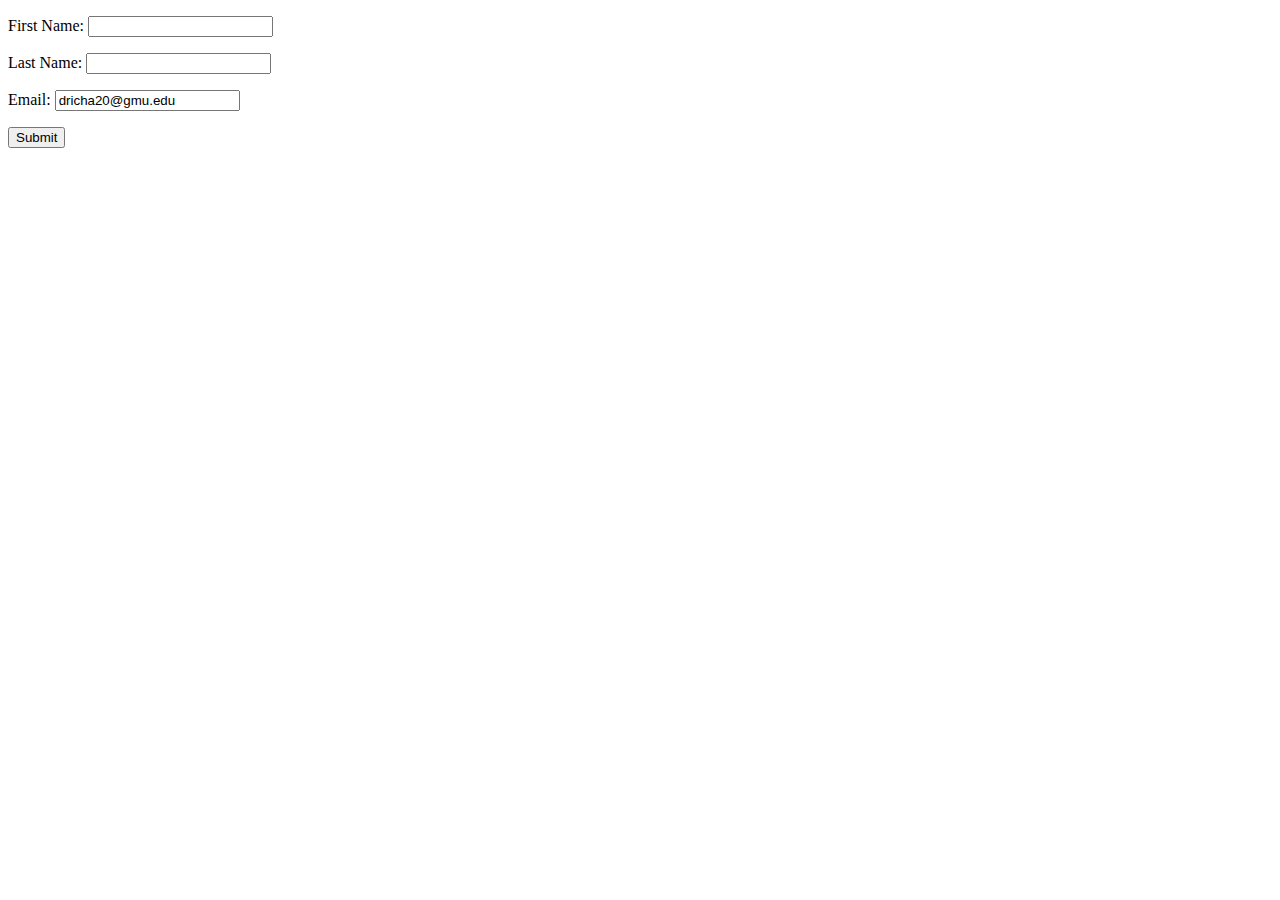
<file: documentation/contact.html>
<!DOCTYPE html>

<html>
	<head>
		<meta charset="utf-8">
		<title>Page title</title>
	</head>
	<body>
		<form method="post" action="http://mis412.davidrichard.com/form_test">
			<p>
				<label for="first">
					First Name: 
					<input type="text" id="first" name="first_name">
    			</label>
			</p>

			<p>
				<label for="last">
					Last Name: 
					<input type="text" id="last" name="last_name">
    			</label>
			</p>

			<p>
				<label for="email">
					Email: 
					<input type="text" id="email" name="email" value="dricha20@gmu.edu">
    			</label>
			</p>

				<!-- Other fields -->
			<p>
				<input type="submit" value="Submit">
			</p>
		</form>
	</body>
</html>
</file>
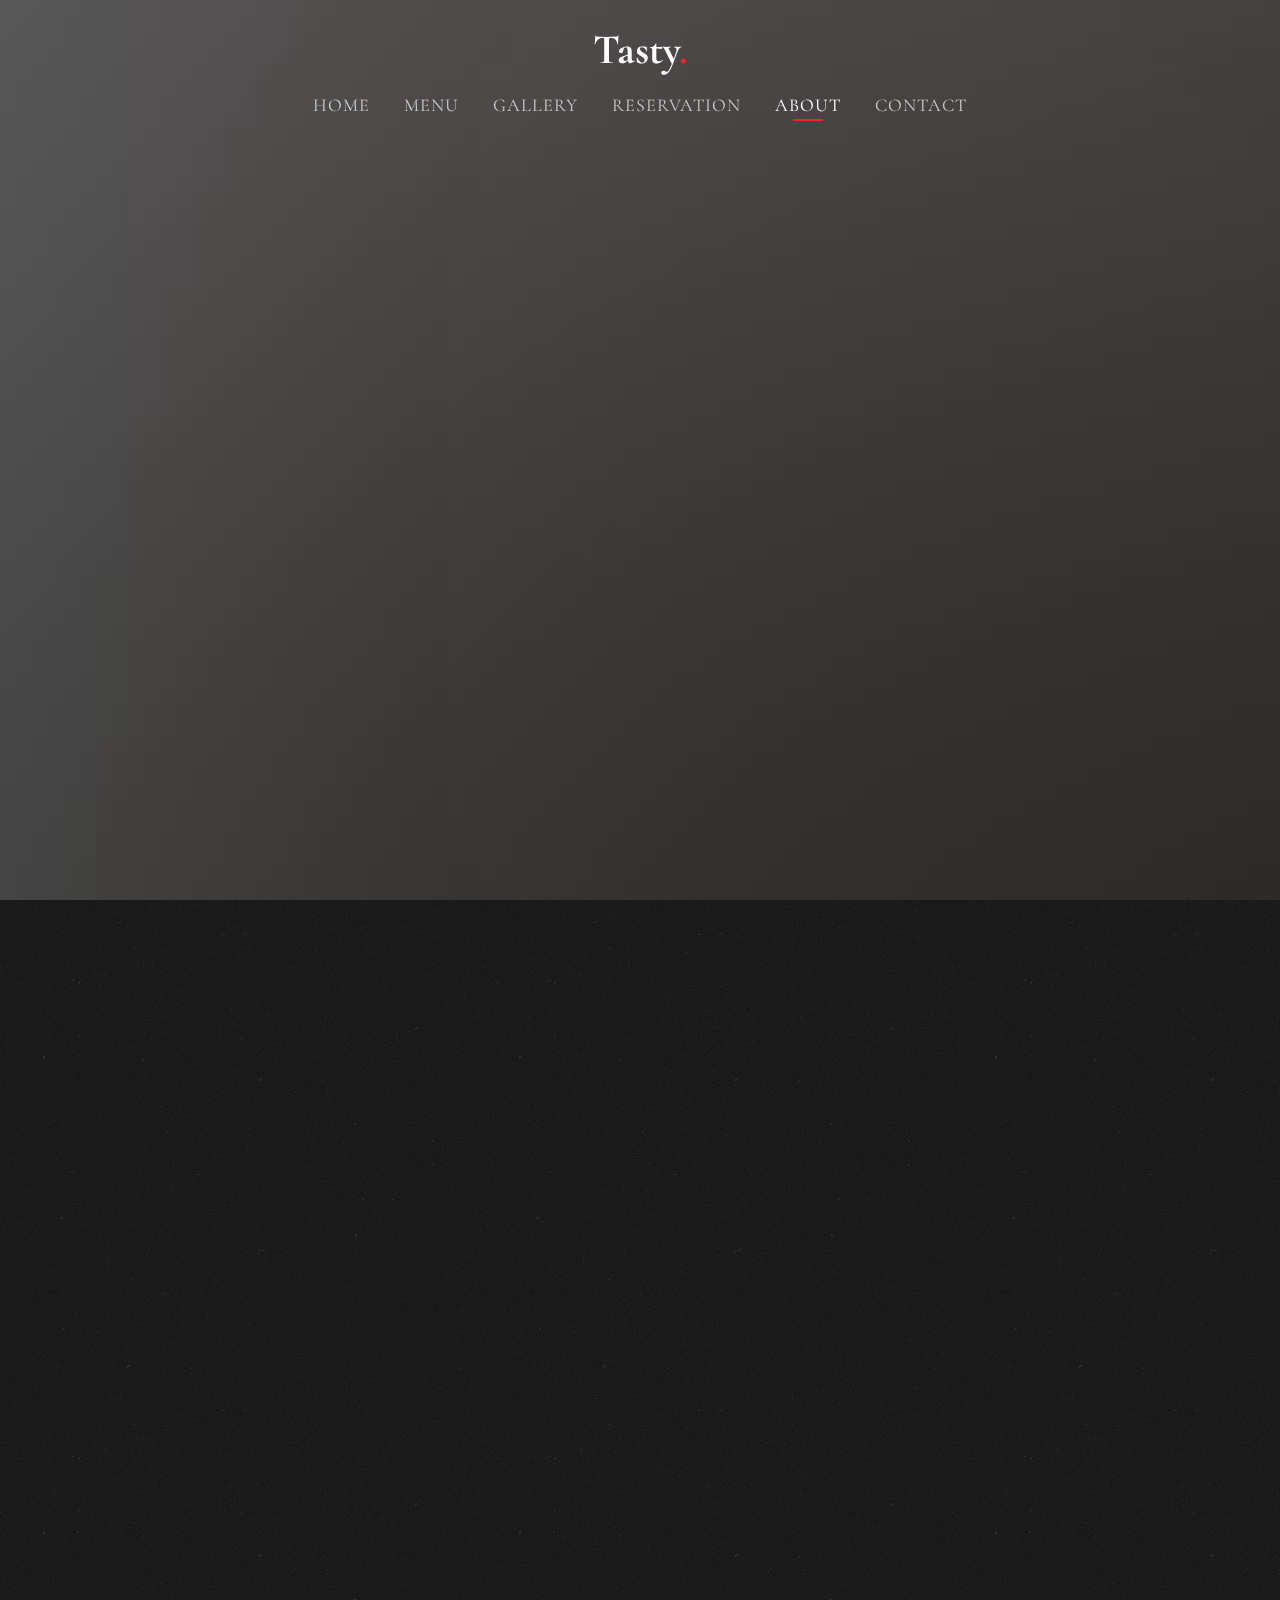
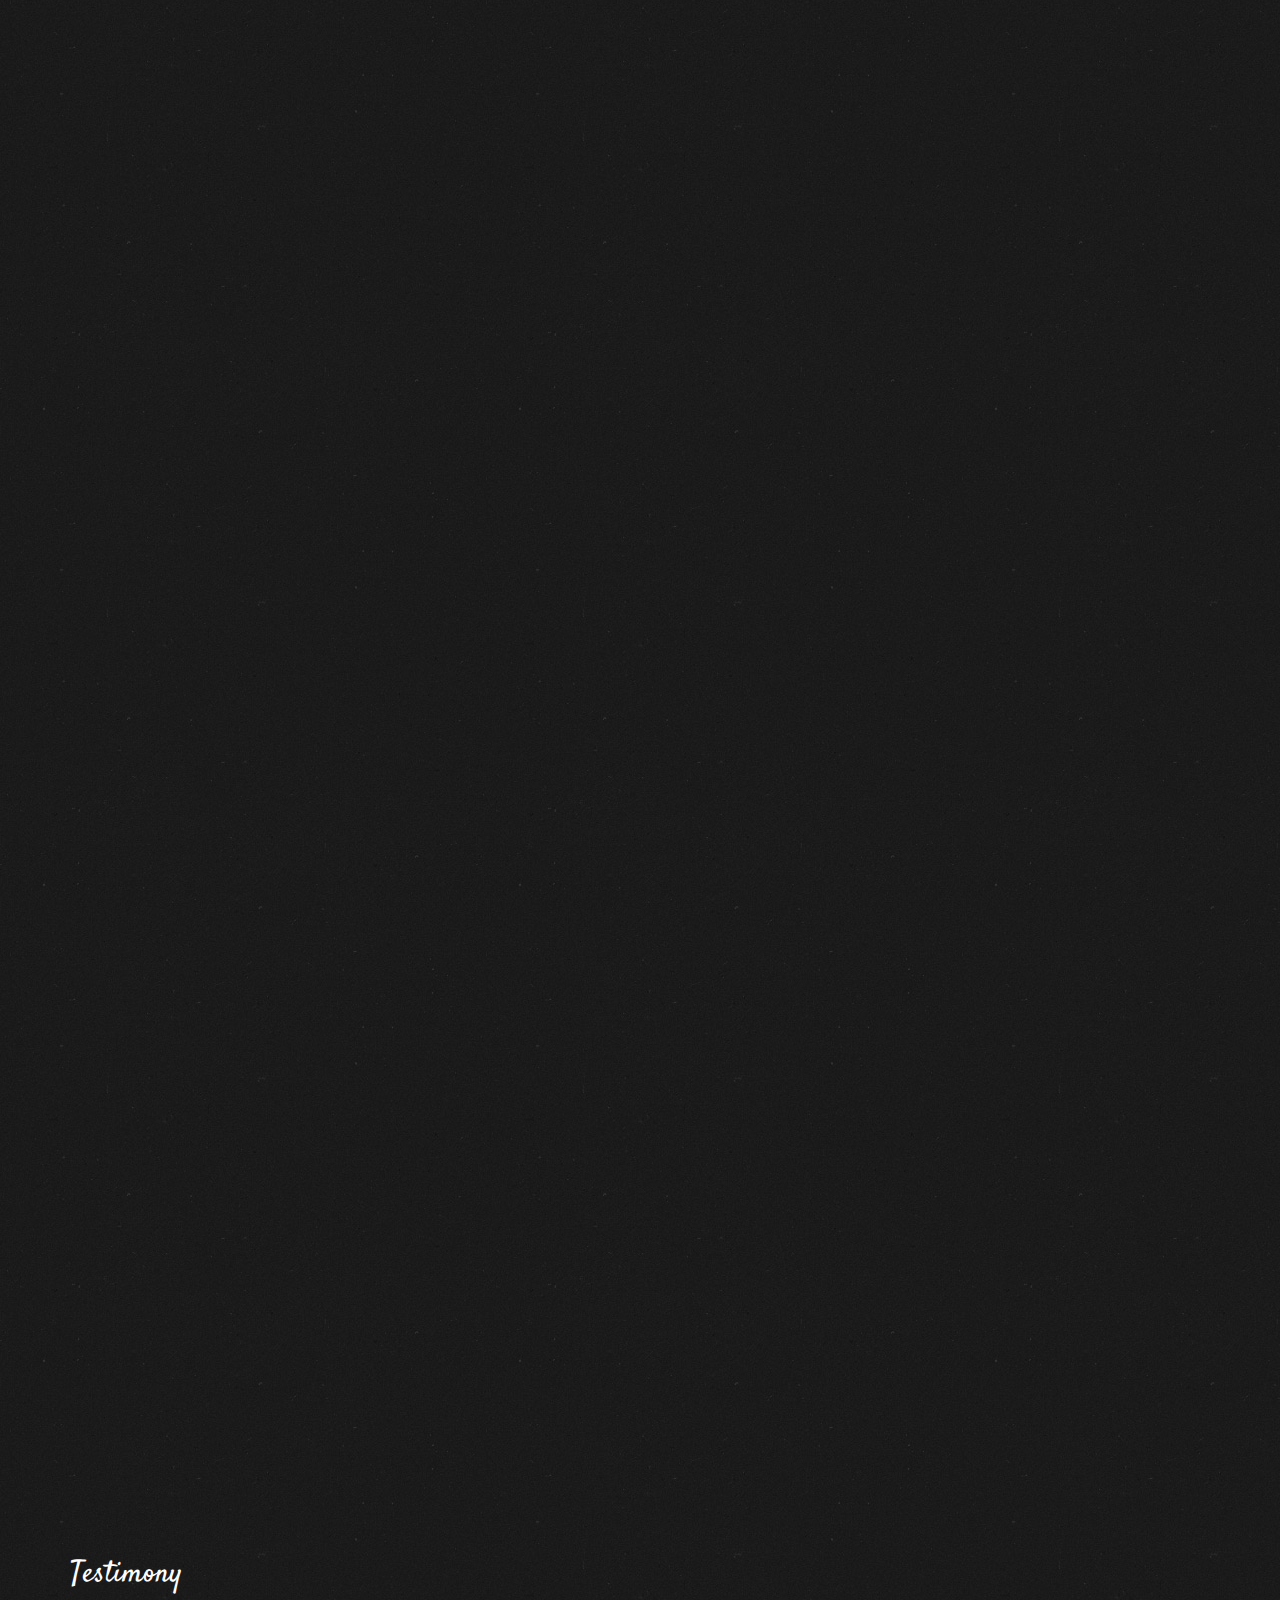
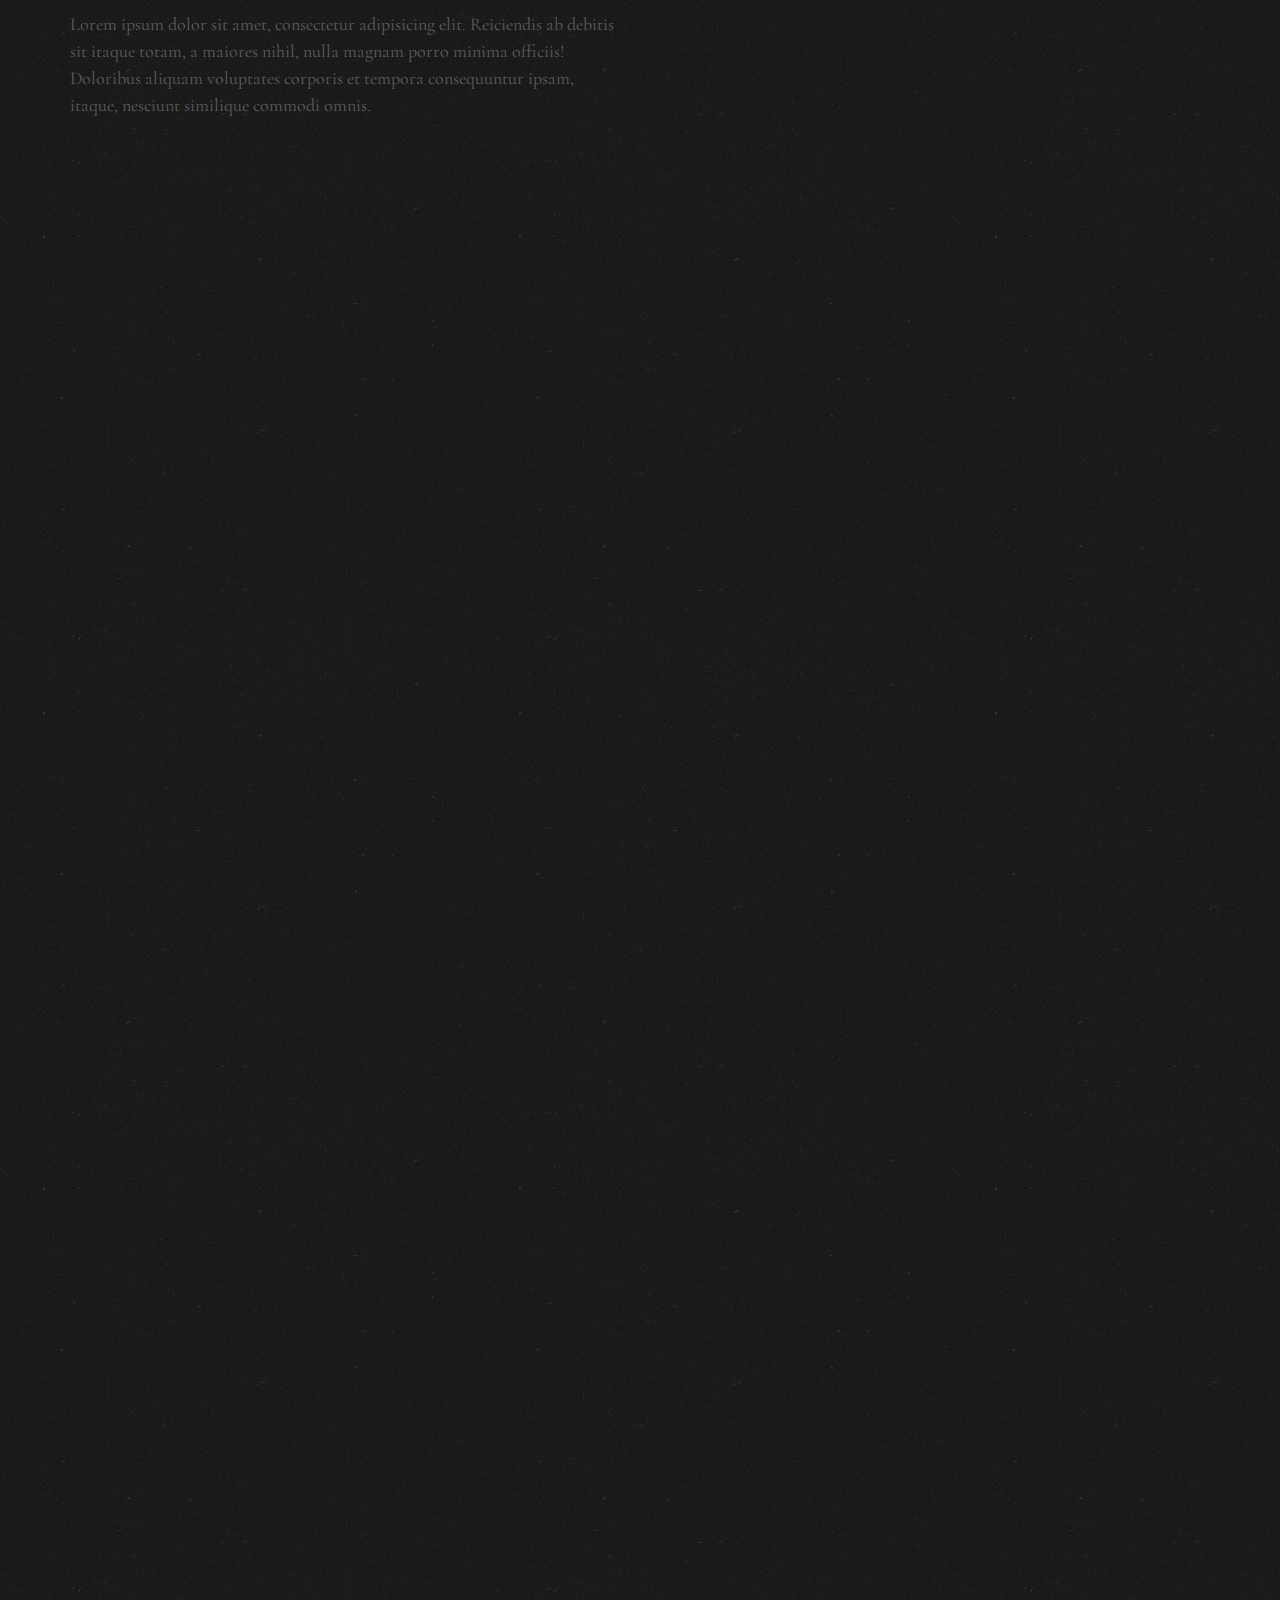
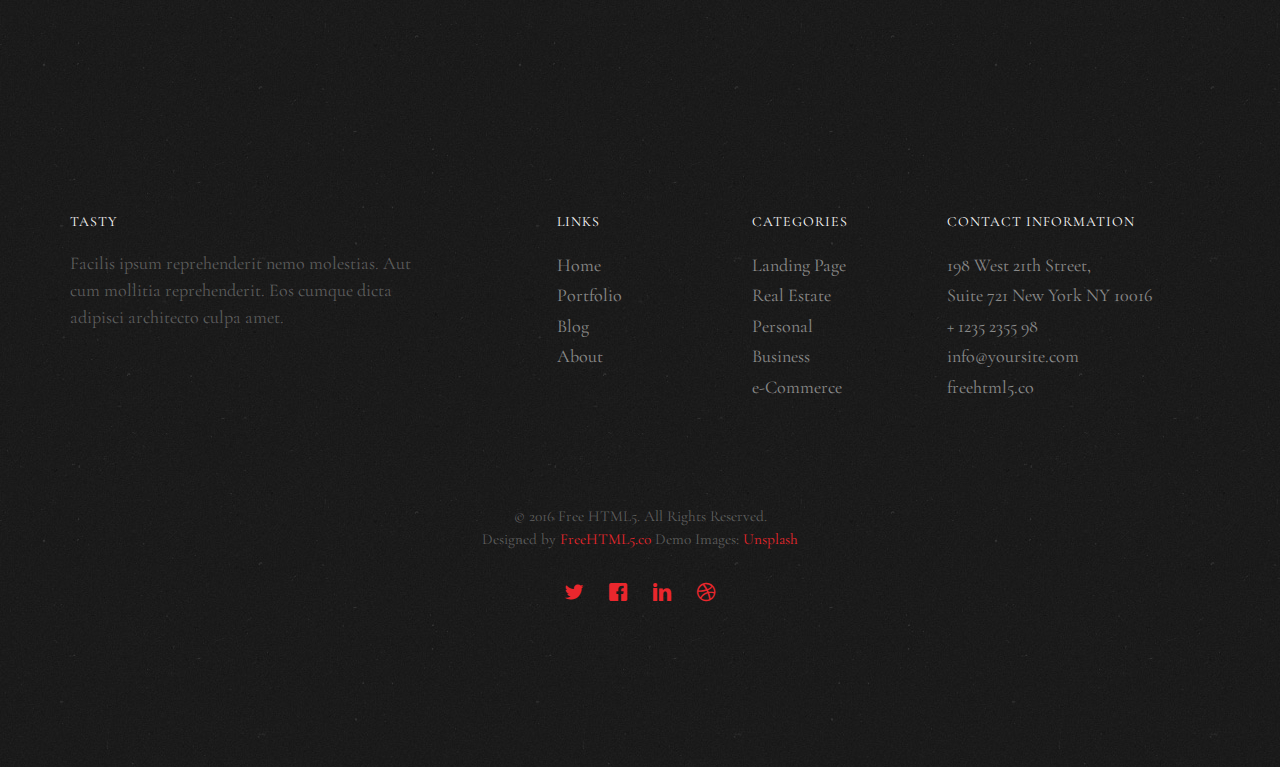
<file: www/about.html>
<!DOCTYPE HTML>
<html>
	<head>
	<meta charset="utf-8">
	<meta http-equiv="X-UA-Compatible" content="IE=edge">
	<title>Tasty &mdash; Free Website Template, Free HTML5 Template by freehtml5.co</title>
	<meta name="viewport" content="width=device-width, initial-scale=1">
	<meta name="description" content="Free HTML5 Website Template by freehtml5.co" />
	<meta name="keywords" content="free website templates, free html5, free template, free bootstrap, free website template, html5, css3, mobile first, responsive" />
	<meta name="author" content="freehtml5.co" />

	<!-- 
	//////////////////////////////////////////////////////

	FREE HTML5 TEMPLATE 
	DESIGNED & DEVELOPED by FreeHTML5.co
		
	Website: 		http://freehtml5.co/
	Email: 			info@freehtml5.co
	Twitter: 		http://twitter.com/fh5co
	Facebook: 		https://www.facebook.com/fh5co

	//////////////////////////////////////////////////////
	 -->

  	<!-- Facebook and Twitter integration -->
	<meta property="og:title" content=""/>
	<meta property="og:image" content=""/>
	<meta property="og:url" content=""/>
	<meta property="og:site_name" content=""/>
	<meta property="og:description" content=""/>
	<meta name="twitter:title" content="" />
	<meta name="twitter:image" content="" />
	<meta name="twitter:url" content="" />
	<meta name="twitter:card" content="" />

	<link href="https://fonts.googleapis.com/css?family=Cormorant+Garamond:300,300i,400,400i,500,600i,700" rel="stylesheet">
	<link href="https://fonts.googleapis.com/css?family=Satisfy" rel="stylesheet">
	
	<!-- Animate.css -->
	<link rel="stylesheet" href="css/animate.css">
	<!-- Icomoon Icon Fonts-->
	<link rel="stylesheet" href="css/icomoon.css">
	<!-- Bootstrap  -->
	<link rel="stylesheet" href="css/bootstrap.css">
	<!-- Flexslider  -->
	<link rel="stylesheet" href="css/flexslider.css">

	<!-- Theme style  -->
	<link rel="stylesheet" href="css/style.css">

	<!-- Modernizr JS -->
	<script src="js/modernizr-2.6.2.min.js"></script>
	<!-- FOR IE9 below -->
	<!--[if lt IE 9]>
	<script src="js/respond.min.js"></script>
	<![endif]-->

	</head>
	<body>
		
	<div class="fh5co-loader"></div>
	
	<div id="page">
	<nav class="fh5co-nav" role="navigation">
		<!-- <div class="top-menu"> -->
			<div class="container">
				<div class="row">
					<div class="col-xs-12 text-center logo-wrap">
						<div id="fh5co-logo"><a href="index.html">Tasty<span>.</span></a></div>
					</div>
					<div class="col-xs-12 text-center menu-1 menu-wrap">
						<ul>
							<li><a href="index.html">Home</a></li>
							<li><a href="menu.html">Menu</a></li>
							<li class="has-dropdown">
								<a href="gallery.html">Gallery</a>
								<ul class="dropdown">
									<li><a href="#">Events</a></li>
									<li><a href="#">Food</a></li>
									<li><a href="#">Coffees</a></li>
								</ul>
							</li>
							<li><a href="reservation.html">Reservation</a></li>
							<li class="active"><a href="about.html">About</a></li>
							<li><a href="contact.html">Contact</a></li>
						</ul>
					</div>
				</div>
				
			</div>
		<!-- </div> -->
	</nav>

	<header id="fh5co-header" class="fh5co-cover js-fullheight" role="banner" style="background-image: url(images/hero_1.jpeg);" data-stellar-background-ratio="0.5">
		<div class="overlay"></div>
		<div class="container">
			<div class="row">
				<div class="col-md-12 text-center">
					<div class="display-t js-fullheight">
						<div class="display-tc js-fullheight animate-box" data-animate-effect="fadeIn">
							<h1>About <em>our</em> Restaurant</h1>
							<h2>Brought to you by <a href="http://freehtml5.co/" target="_blank">freehtml5.co</a></h2>
						</div>
					</div>
				</div>
			</div>
		</div>
	</header>

	<div id="fh5co-about" class="fh5co-section">
		<div class="container">
			<div class="row">
				<div class="col-md-6 col-md-pull-4 img-wrap animate-box" data-animate-effect="fadeInLeft">
					<img src="images/hero_1.jpeg" alt="Free Restaurant Bootstrap Website Template by FreeHTML5.co">
				</div>
				<div class="col-md-5 col-md-push-1 animate-box">
					<div class="section-heading">
						<h2>The Restaurant</h2>
						<p>Lorem ipsum dolor sit amet, consectetur adipisicing elit. Repudiandae neque quisquam at deserunt ab praesentium architecto tempore saepe animi voluptatem molestias, eveniet aut laudantium alias, laboriosam excepturi, et numquam? Atque tempore iure tenetur perspiciatis, aliquam, asperiores aut odio accusamus, unde libero dignissimos quod aliquid neque et illo vero nesciunt. Sunt!</p>
						<p>Lorem ipsum dolor sit amet, consectetur adipisicing elit. Nam iure reprehenderit nihil nobis laboriosam beatae assumenda tempore, magni ducimus abentey.</p>
						<p><a href="#" class="btn btn-primary btn-outline">Our History</a></p>
					</div>
				</div>
			</div>
		</div>
	</div>

	<div id="fh5co-timeline">
		<div class="container">
			<div class="row">
				<div class="col-md-12 col-md-offset-0">
					<ul class="timeline animate-box">
						<li class="timeline-heading text-center animate-box">
							<div><h3>Our Experience</h3></div>
						</li>
						<li class="animate-box timeline-unverted">
							<div class="timeline-badge"><i class="icon-genius"></i></div>
							<div class="timeline-panel">
								<div class="timeline-heading">
									<h3 class="timeline-title">The Founders Meet</h3>
								
								</div>
								<div class="timeline-body">
									<p>Far far away, behind the word mountains, far from the countries Vokalia and Consonantia, there live the blind texts.</p>
								</div>
							</div>
						</li>
						<li class="timeline-inverted animate-box">
							<div class="timeline-badge"><i class="icon-genius"></i></div>
							<div class="timeline-panel">
								<div class="timeline-heading">
									<h3 class="timeline-title">Create A Restaurant</h3>
								</div>
								<div class="timeline-body">
									<p>Far far away, behind the word mountains, they live in Bookmarksgrove right at the coast of the Semantics, a large language ocean.</p>
								</div>
							</div>
						</li>
						<li class="animate-box timeline-unverted">
							<div class="timeline-badge"><i class="icon-genius"></i></div>
							<div class="timeline-panel">
								<div class="timeline-heading">
									<h3 class="timeline-title">Added 200+ Employees</h3>
								</div>
								<div class="timeline-body">
									<p>Far far away, behind the word mountains, far from the countries Vokalia and Consonantia, there live the blind texts.</p>
								</div>
							</div>
						</li>

						<br>
						<li class="timeline-heading text-center animate-box">
							<div><h3>More Restaurants Outlet</h3></div>
						</li>
						<li class="timeline-inverted animate-box">
							<div class="timeline-badge"><i class="icon-genius"></i></div>
							<div class="timeline-panel">
								<div class="timeline-heading">
									<h3 class="timeline-title">Stablished Restaurant in Europe</h3>
								</div>
								<div class="timeline-body">
									<p>Far far away, behind the word mountains, they live in Bookmarksgrove right at the coast of the Semantics, a large language ocean.</p>
								</div>
							</div>
						</li>
						<li class="animate-box timeline-unverted">
							<div class="timeline-badge"><i class="icon-genius"></i></div>
							<div class="timeline-panel">
								<div class="timeline-heading">
									<h3 class="timeline-title">Franchise Restaurants Brooklyn</h3>
								</div>
								<div class="timeline-body">
									<p>Far far away, behind the word mountains, far from the countries Vokalia and Consonantia, there live the blind texts.</p>
								</div>
							</div>
						</li>
						<li class="timeline-inverted animate-box">
							<div class="timeline-badge"><i class="icon-genius"></i></div>
							<div class="timeline-panel">
								<div class="timeline-heading">
									<h3 class="timeline-title">Added 100K More Employees</h3>
								</div>
								<div class="timeline-body">
									<p>Far far away, behind the word mountains, they live in Bookmarksgrove right at the coast of the Semantics, a large language ocean.</p>
								</div>
							</div>
						</li>
						<li class="animate-box timeline-unverted">
							<div class="timeline-badge"><i class="icon-genius"></i></div>
							<div class="timeline-panel">
								<div class="timeline-heading">
									<h3 class="timeline-title">Stablished Marketing</h3>
								</div>
								<div class="timeline-body">
									<p>Far far away, behind the word mountains, far from the countries Vokalia and Consonantia, there live the blind texts.</p>
								</div>
							</div>
						</li>
			    	</ul>
				</div>
			</div>
		</div>
	</div>

	<div id="fh5co-featured-testimony" class="fh5co-section">
		<div class="container">
			<div class="row">
				<div class="col-md-12 fh5co-heading">
					<h2>Testimony</h2>
					<div class="row">
						<div class="col-md-6">
							<p>Lorem ipsum dolor sit amet, consectetur adipisicing elit. Reiciendis ab debitis sit itaque totam, a maiores nihil, nulla magnam porro minima officiis! Doloribus aliquam voluptates corporis et tempora consequuntur ipsam, itaque, nesciunt similique commodi omnis.</p>
						</div>
					</div>
				</div>

				<div class="col-md-5 animate-box img-to-responsive">
						<img src="images/person_1.jpg" alt="">
				</div>
				<div class="col-md-7 animate-box">
					<blockquote>
						<p> &ldquo; Quantum ipsum dolor sit amet, consectetur adipisicing elit. Reiciendis ab debitis sit itaque totam, a maiores nihil, nulla magnam porro minima officiis! Doloribus aliquam voluptates corporis et tempora consequuntur ipsam. &rdquo;</p>
						<p class="author"><cite>&mdash; Jane Smith</cite></p>
					</blockquote>
				</div>
			</div>
		</div>
	</div>

	
	<div id="fh5co-started" class="fh5co-section animate-box" style="background-image: url(images/hero_1.jpeg);" data-stellar-background-ratio="0.5">
		<div class="overlay"></div>
		<div class="container">
			<div class="row animate-box">
				<div class="col-md-8 col-md-offset-2 text-center fh5co-heading">
					<h2>Book a Table</h2>
					<p>Lorem ipsum dolor sit amet, consectetur adipisicing elit. Recusandae enim quae vitae cupiditate, sequi quam ea id dolor reiciendis consectetur repudiandae. Rem quam, repellendus veniam ipsa fuga maxime odio? Eaque!</p>
					<p><a href="mailto:info@yourdomainname.com" class="btn btn-primary btn-outline">Contact Us</a></p>
				</div>
			</div>
		</div>
	</div>

	<footer id="fh5co-footer" role="contentinfo" class="fh5co-section">
		<div class="container">
			<div class="row row-pb-md">
				<div class="col-md-4 fh5co-widget">
					<h4>Tasty</h4>
					<p>Facilis ipsum reprehenderit nemo molestias. Aut cum mollitia reprehenderit. Eos cumque dicta adipisci architecto culpa amet.</p>
				</div>
				<div class="col-md-2 col-md-push-1 fh5co-widget">
					<h4>Links</h4>
					<ul class="fh5co-footer-links">
						<li><a href="#">Home</a></li>
						<li><a href="#">Portfolio</a></li>
						<li><a href="#">Blog</a></li>
						<li><a href="#">About</a></li>
					</ul>
				</div>

				<div class="col-md-2 col-md-push-1 fh5co-widget">
					<h4>Categories</h4>
					<ul class="fh5co-footer-links">
						<li><a href="#">Landing Page</a></li>
						<li><a href="#">Real Estate</a></li>
						<li><a href="#">Personal</a></li>
						<li><a href="#">Business</a></li>
						<li><a href="#">e-Commerce</a></li>
					</ul>
				</div>

				<div class="col-md-4 col-md-push-1 fh5co-widget">
					<h4>Contact Information</h4>
					<ul class="fh5co-footer-links">
						<li>198 West 21th Street, <br> Suite 721 New York NY 10016</li>
						<li><a href="tel://1234567920">+ 1235 2355 98</a></li>
						<li><a href="mailto:info@yoursite.com">info@yoursite.com</a></li>
						<li><a href="http://https://freehtml5.co">freehtml5.co</a></li>
					</ul>
				</div>

			</div>

			<div class="row copyright">
				<div class="col-md-12 text-center">
					<p>
						<small class="block">&copy; 2016 Free HTML5. All Rights Reserved.</small> 
						<small class="block">Designed by <a href="http://freehtml5.co/" target="_blank">FreeHTML5.co</a> Demo Images: <a href="http://unsplash.co/" target="_blank">Unsplash</a></small>
					</p>
					<p>
						<ul class="fh5co-social-icons">
							<li><a href="#"><i class="icon-twitter2"></i></a></li>
							<li><a href="#"><i class="icon-facebook2"></i></a></li>
							<li><a href="#"><i class="icon-linkedin2"></i></a></li>
							<li><a href="#"><i class="icon-dribbble2"></i></a></li>
						</ul>
					</p>
				</div>
			</div>

		</div>
	</footer>
	</div>

	<div class="gototop js-top">
		<a href="#" class="js-gotop"><i class="icon-arrow-up22"></i></a>
	</div>
	
	<!-- jQuery -->
	<script src="js/jquery.min.js"></script>
	<!-- jQuery Easing -->
	<script src="js/jquery.easing.1.3.js"></script>
	<!-- Bootstrap -->
	<script src="js/bootstrap.min.js"></script>
	<!-- Waypoints -->
	<script src="js/jquery.waypoints.min.js"></script>
	<!-- Waypoints -->
	<script src="js/jquery.stellar.min.js"></script>
	<!-- Flexslider -->
	<script src="js/jquery.flexslider-min.js"></script>
	<!-- Main -->
	<script src="js/main.js"></script>

	</body>
</html>
</file>
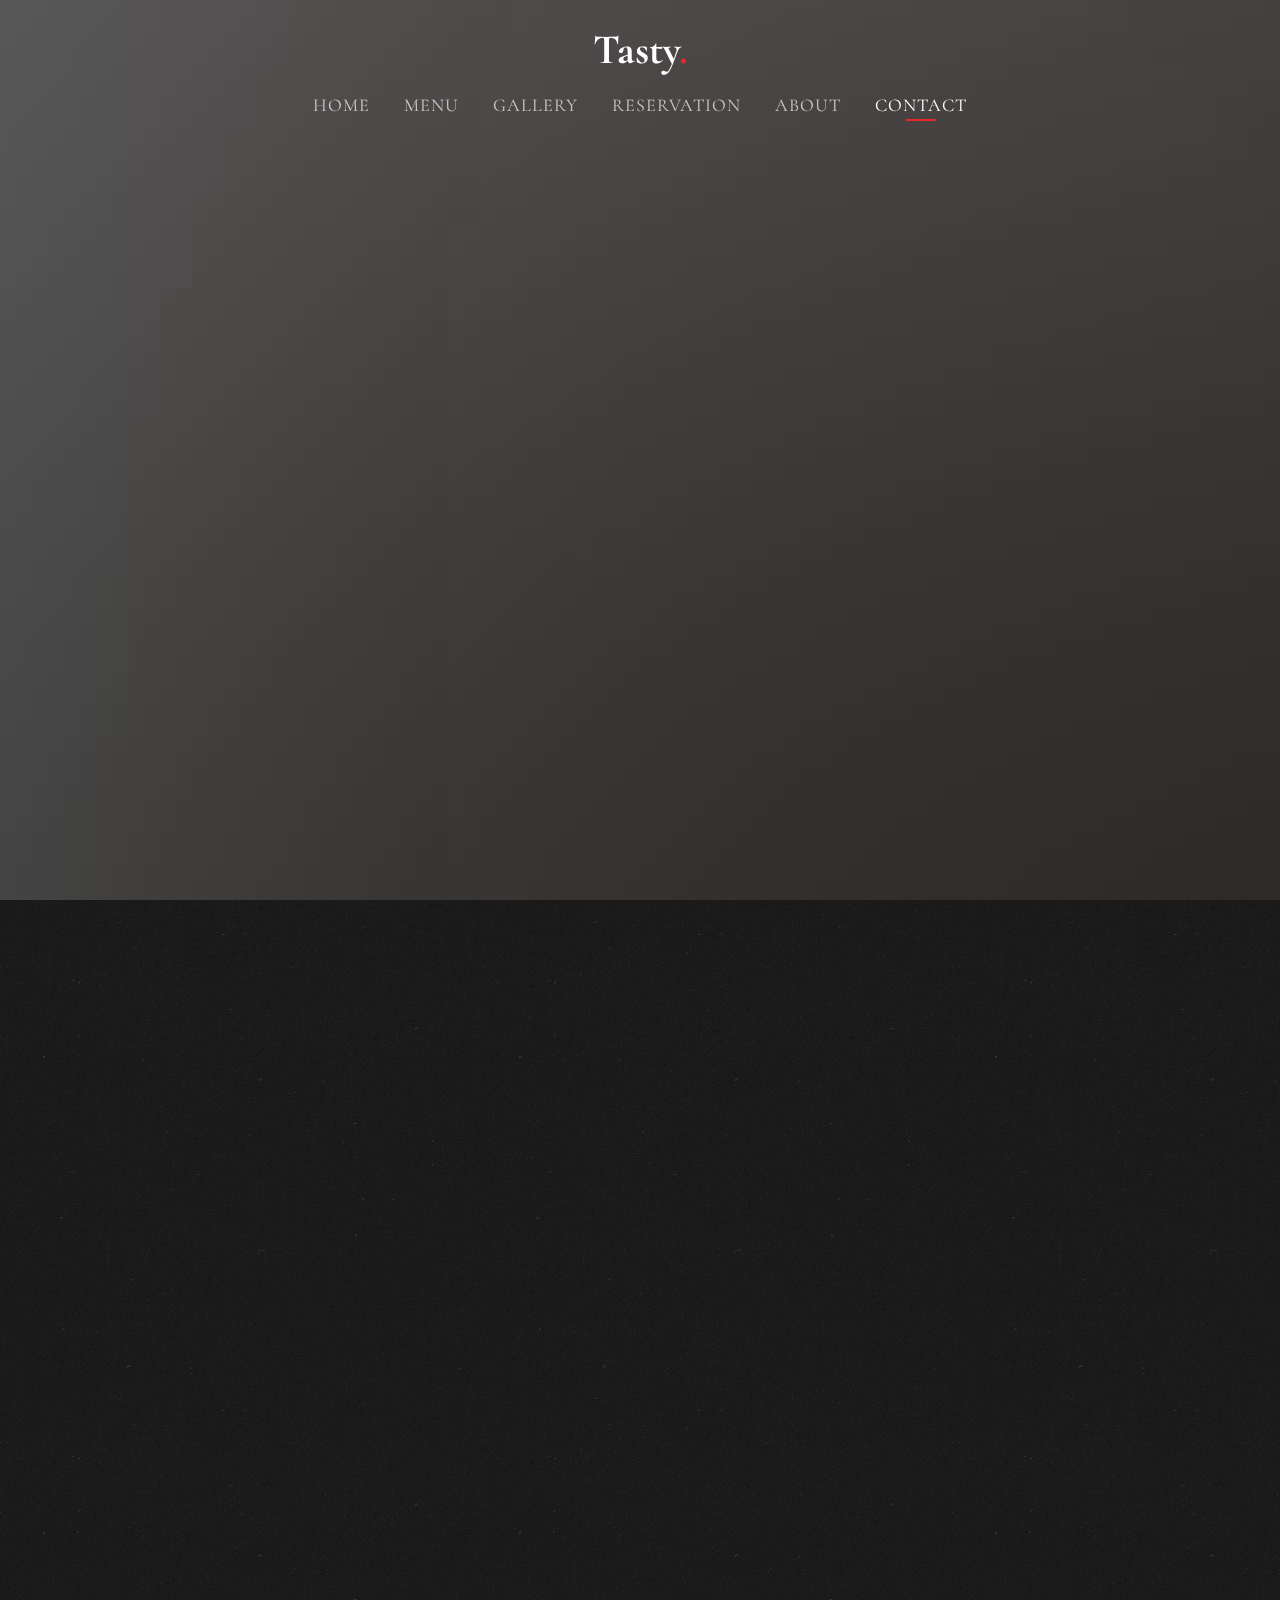
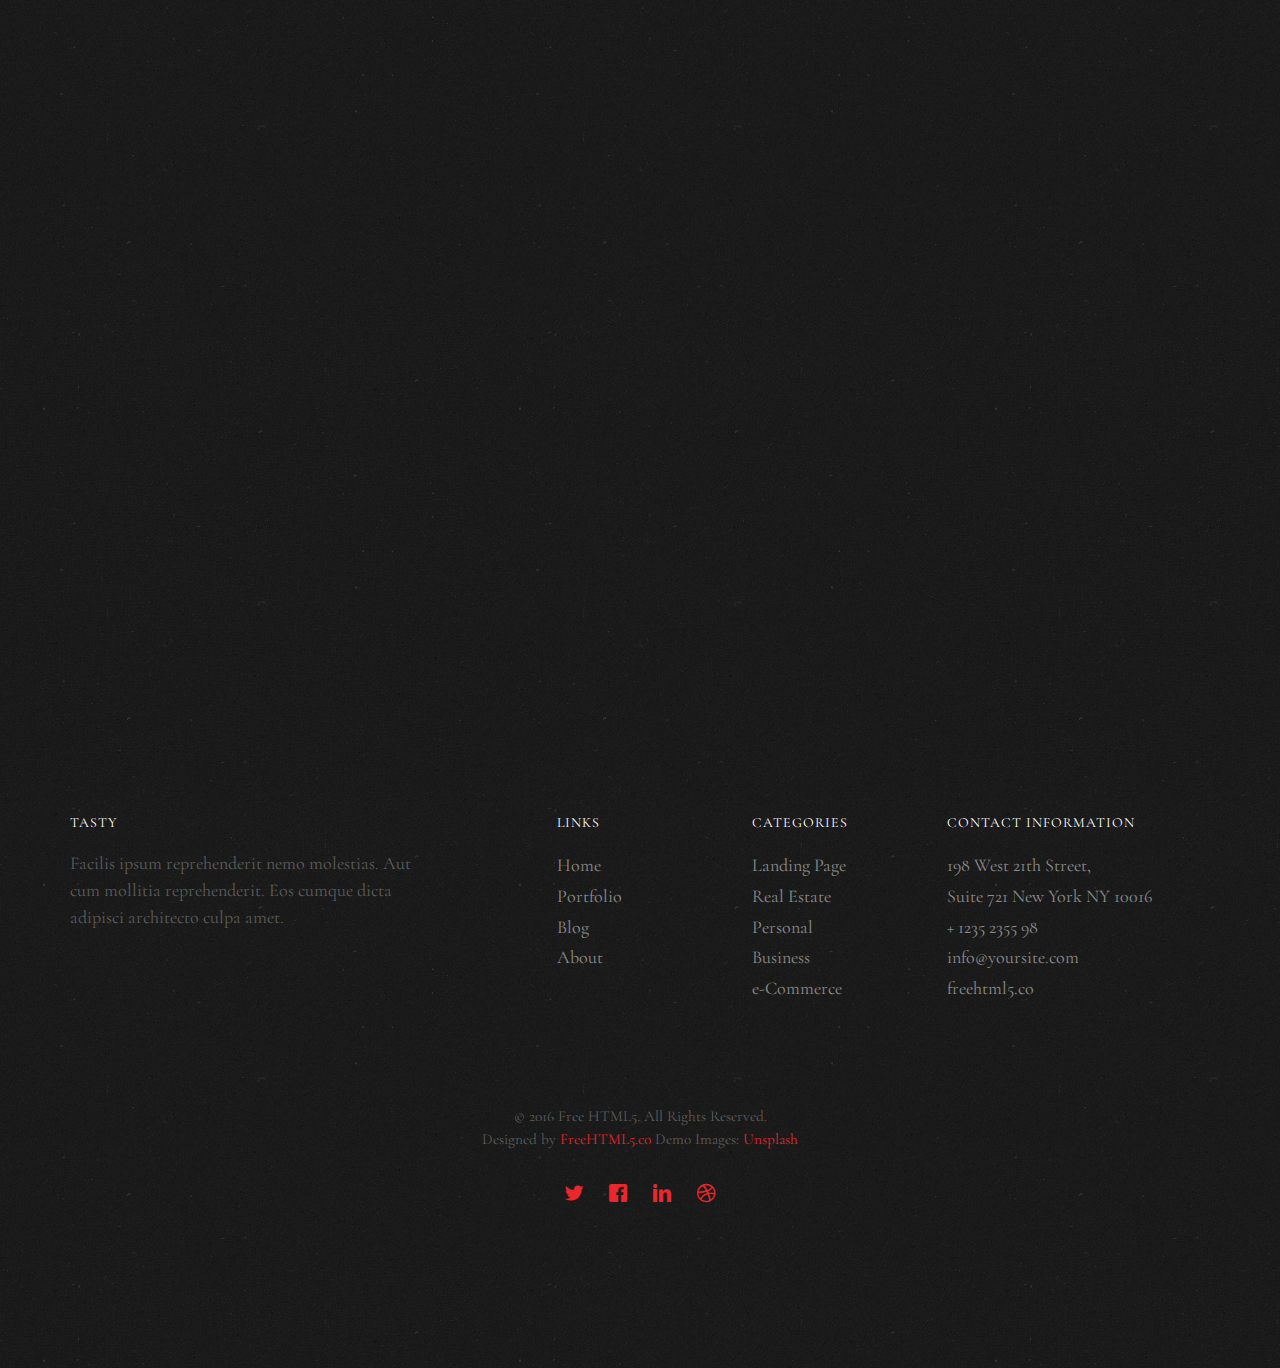
<file: www/contact.html>
<!DOCTYPE HTML>
<html>
	<head>
	<meta charset="utf-8">
	<meta http-equiv="X-UA-Compatible" content="IE=edge">
	<title>Tasty &mdash; Free Website Template, Free HTML5 Template by freehtml5.co</title>
	<meta name="viewport" content="width=device-width, initial-scale=1">
	<meta name="description" content="Free HTML5 Website Template by freehtml5.co" />
	<meta name="keywords" content="free website templates, free html5, free template, free bootstrap, free website template, html5, css3, mobile first, responsive" />
	<meta name="author" content="freehtml5.co" />

	<!-- 
	//////////////////////////////////////////////////////

	FREE HTML5 TEMPLATE 
	DESIGNED & DEVELOPED by FreeHTML5.co
		
	Website: 		http://freehtml5.co/
	Email: 			info@freehtml5.co
	Twitter: 		http://twitter.com/fh5co
	Facebook: 		https://www.facebook.com/fh5co

	//////////////////////////////////////////////////////
	 -->

  	<!-- Facebook and Twitter integration -->
	<meta property="og:title" content=""/>
	<meta property="og:image" content=""/>
	<meta property="og:url" content=""/>
	<meta property="og:site_name" content=""/>
	<meta property="og:description" content=""/>
	<meta name="twitter:title" content="" />
	<meta name="twitter:image" content="" />
	<meta name="twitter:url" content="" />
	<meta name="twitter:card" content="" />

	<link href="https://fonts.googleapis.com/css?family=Cormorant+Garamond:300,300i,400,400i,500,600i,700" rel="stylesheet">
	<link href="https://fonts.googleapis.com/css?family=Satisfy" rel="stylesheet">
	
	<!-- Animate.css -->
	<link rel="stylesheet" href="css/animate.css">
	<!-- Icomoon Icon Fonts-->
	<link rel="stylesheet" href="css/icomoon.css">
	<!-- Bootstrap  -->
	<link rel="stylesheet" href="css/bootstrap.css">

	<!-- Flexslider  -->
	<link rel="stylesheet" href="css/flexslider.css">

	<!-- Theme style  -->
	<link rel="stylesheet" href="css/style.css">

	<!-- Modernizr JS -->
	<script src="js/modernizr-2.6.2.min.js"></script>
	<!-- FOR IE9 below -->
	<!--[if lt IE 9]>
	<script src="js/respond.min.js"></script>
	<![endif]-->

	</head>
	<body>
		
	<div class="fh5co-loader"></div>
	
	<div id="page">
	<nav class="fh5co-nav" role="navigation">
		<!-- <div class="top-menu"> -->
			<div class="container">
				<div class="row">
					<div class="col-xs-12 text-center logo-wrap">
						<div id="fh5co-logo"><a href="index.html">Tasty<span>.</span></a></div>
					</div>
					<div class="col-xs-12 text-center menu-1 menu-wrap">
						<ul>
							<li><a href="index.html">Home</a></li>
							<li><a href="menu.html">Menu</a></li>
							<li class="has-dropdown">
								<a href="gallery.html">Gallery</a>
								<ul class="dropdown">
									<li><a href="#">Events</a></li>
									<li><a href="#">Food</a></li>
									<li><a href="#">Coffees</a></li>
								</ul>
							</li>
							<li><a href="reservation.html">Reservation</a></li>
							<li><a href="about.html">About</a></li>
							<li class="active"><a href="contact.html">Contact</a></li>
						</ul>
					</div>
				</div>
				
			</div>
		<!-- </div> -->
	</nav>

	<header id="fh5co-header" class="fh5co-cover js-fullheight" role="banner" style="background-image: url(images/hero_1.jpeg);" data-stellar-background-ratio="0.5">
		<div class="overlay"></div>
		<div class="container">
			<div class="row">
				<div class="col-md-12 text-center">
					<div class="display-t js-fullheight">
						<div class="display-tc js-fullheight animate-box" data-animate-effect="fadeIn">
							<h1>Get <em>in</em> Touch</h1>
							<h2>Brought to you by <a href="http://freehtml5.co/" target="_blank">freehtml5.co</a></h2>
						</div>
					</div>
				</div>
			</div>
		</div>
	</header>

	
	<div id="fh5co-contact" class="fh5co-section animate-box">
		<div class="container">
			<div class="row animate-box">
				<div class="col-md-8 col-md-offset-2 text-center fh5co-heading">
					<h2>Don't be shy, let's chat.</h2>
					<p>Lorem ipsum dolor sit amet, consectetur adipisicing elit. Recusandae enim quae vitae cupiditate, sequi quam ea id dolor reiciendis consectetur repudiandae. Rem quam, repellendus veniam ipsa fuga maxime odio? Eaque!</p>
					<p><a href="mailto:info@yourdomainname.com" class="btn btn-primary btn-outline">Contact Us</a></p>
				</div>
			</div>
			
			<div id="contact_form" class="row">
				<div class="col-md-6 col-md-push-6 col-sm-6 col-sm-push-6">
					<form id="form-wrap" action="#">
						<div class="row form-group">
							<div class="col-md-12">
								<label for="name">Your Name</label>
								<input type="text" class="form-control" id="name">
							</div>
						</div>
						<div class="row form-group">
							<div class="col-md-12">
								<label for="email">Your Email</label>
								<input type="text" class="form-control" id="email">
							</div>
						</div>
						<div class="row form-group">
							<div class="col-md-12">
								<label for="message">Your Message</label>
								<textarea name="" id="message" cols="30" rows="10" class="form-control"></textarea>
							</div>
						</div>
						<div class="row form-group">
							<div class="col-md-12">
								<input type="submit" class="btn btn-primary btn-outline btn-lg" value="Submit Form">
							</div>
						</div>
					</form>
				</div>
			</div>

			<div id="thanks_wrapper" class="row">

				<div class="col-md-6 col-md-push-6 col-sm-6 col-sm-push-6">
						
						<h1>Thanks!</h1>
						<div id="thanks_message"></div>

				</div>
			</div>

		</div>
	</div>

	<footer id="fh5co-footer" role="contentinfo" class="fh5co-section">
		<div class="container">
			<div class="row row-pb-md">
				<div class="col-md-4 fh5co-widget">
					<h4>Tasty</h4>
					<p>Facilis ipsum reprehenderit nemo molestias. Aut cum mollitia reprehenderit. Eos cumque dicta adipisci architecto culpa amet.</p>
				</div>
				<div class="col-md-2 col-md-push-1 fh5co-widget">
					<h4>Links</h4>
					<ul class="fh5co-footer-links">
						<li><a href="#">Home</a></li>
						<li><a href="#">Portfolio</a></li>
						<li><a href="#">Blog</a></li>
						<li><a href="#">About</a></li>
					</ul>
				</div>

				<div class="col-md-2 col-md-push-1 fh5co-widget">
					<h4>Categories</h4>
					<ul class="fh5co-footer-links">
						<li><a href="#">Landing Page</a></li>
						<li><a href="#">Real Estate</a></li>
						<li><a href="#">Personal</a></li>
						<li><a href="#">Business</a></li>
						<li><a href="#">e-Commerce</a></li>
					</ul>
				</div>

				<div class="col-md-4 col-md-push-1 fh5co-widget">
					<h4>Contact Information</h4>
					<ul class="fh5co-footer-links">
						<li>198 West 21th Street, <br> Suite 721 New York NY 10016</li>
						<li><a href="tel://1234567920">+ 1235 2355 98</a></li>
						<li><a href="mailto:info@yoursite.com">info@yoursite.com</a></li>
						<li><a href="http://https://freehtml5.co">freehtml5.co</a></li>
					</ul>
				</div>

			</div>

			<div class="row copyright">
				<div class="col-md-12 text-center">
					<p>
						<small class="block">&copy; 2016 Free HTML5. All Rights Reserved.</small> 
						<small class="block">Designed by <a href="http://freehtml5.co/" target="_blank">FreeHTML5.co</a> Demo Images: <a href="http://unsplash.co/" target="_blank">Unsplash</a></small>
					</p>
					<p>
						<ul class="fh5co-social-icons">
							<li><a href="#"><i class="icon-twitter2"></i></a></li>
							<li><a href="#"><i class="icon-facebook2"></i></a></li>
							<li><a href="#"><i class="icon-linkedin2"></i></a></li>
							<li><a href="#"><i class="icon-dribbble2"></i></a></li>
						</ul>
					</p>
				</div>
			</div>

		</div>
	</footer>
	</div>

	<div class="gototop js-top">
		<a href="#" class="js-gotop"><i class="icon-arrow-up22"></i></a>
	</div>
	
	<!-- jQuery -->
	<script src="js/jquery.min.js"></script>
	<!-- jQuery Easing -->
	<script src="js/jquery.easing.1.3.js"></script>
	<!-- Bootstrap -->
	<script src="js/bootstrap.min.js"></script>
	<!-- Waypoints -->
	<script src="js/jquery.waypoints.min.js"></script>
	<!-- Waypoints -->
	<script src="js/jquery.stellar.min.js"></script>
	<!-- Flexslider -->
	<script src="js/jquery.flexslider-min.js"></script>
	<!-- Main -->
	<script src="js/main.js"></script>

	</body>
</html>
</file>
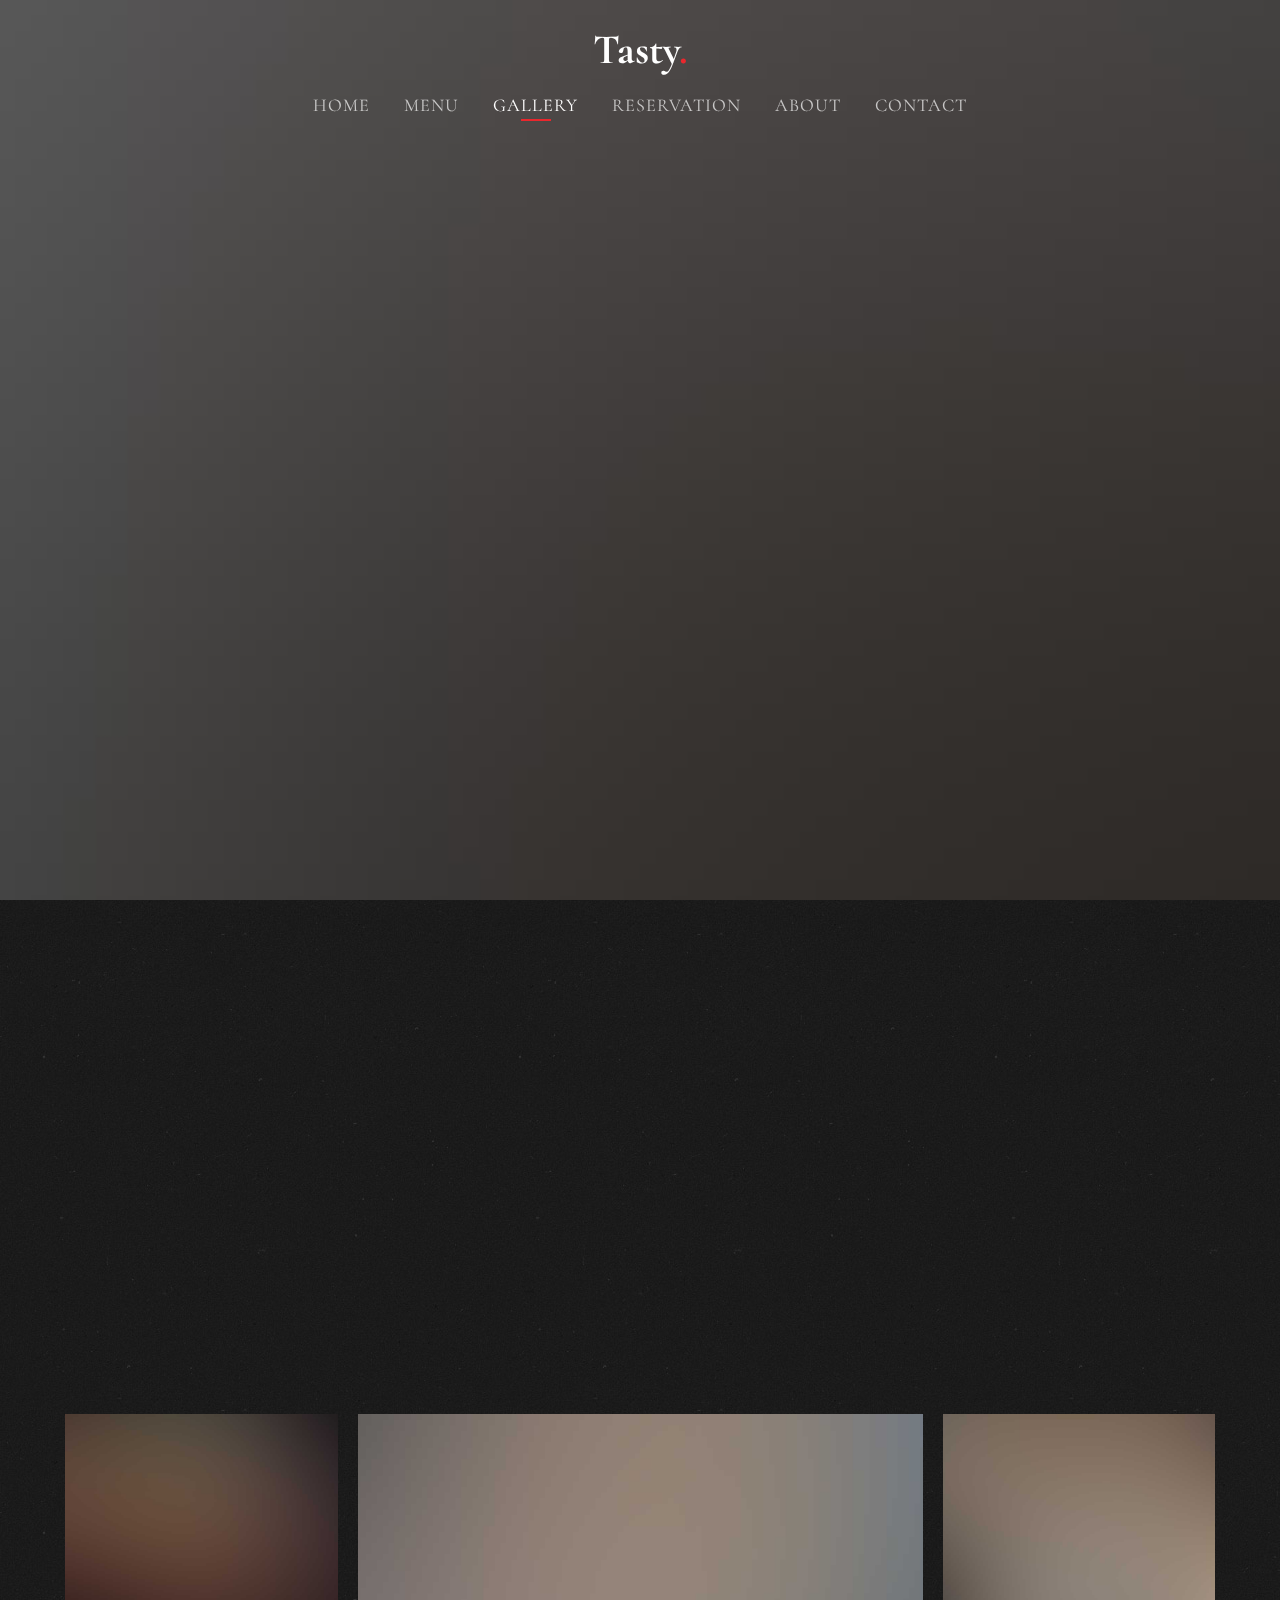
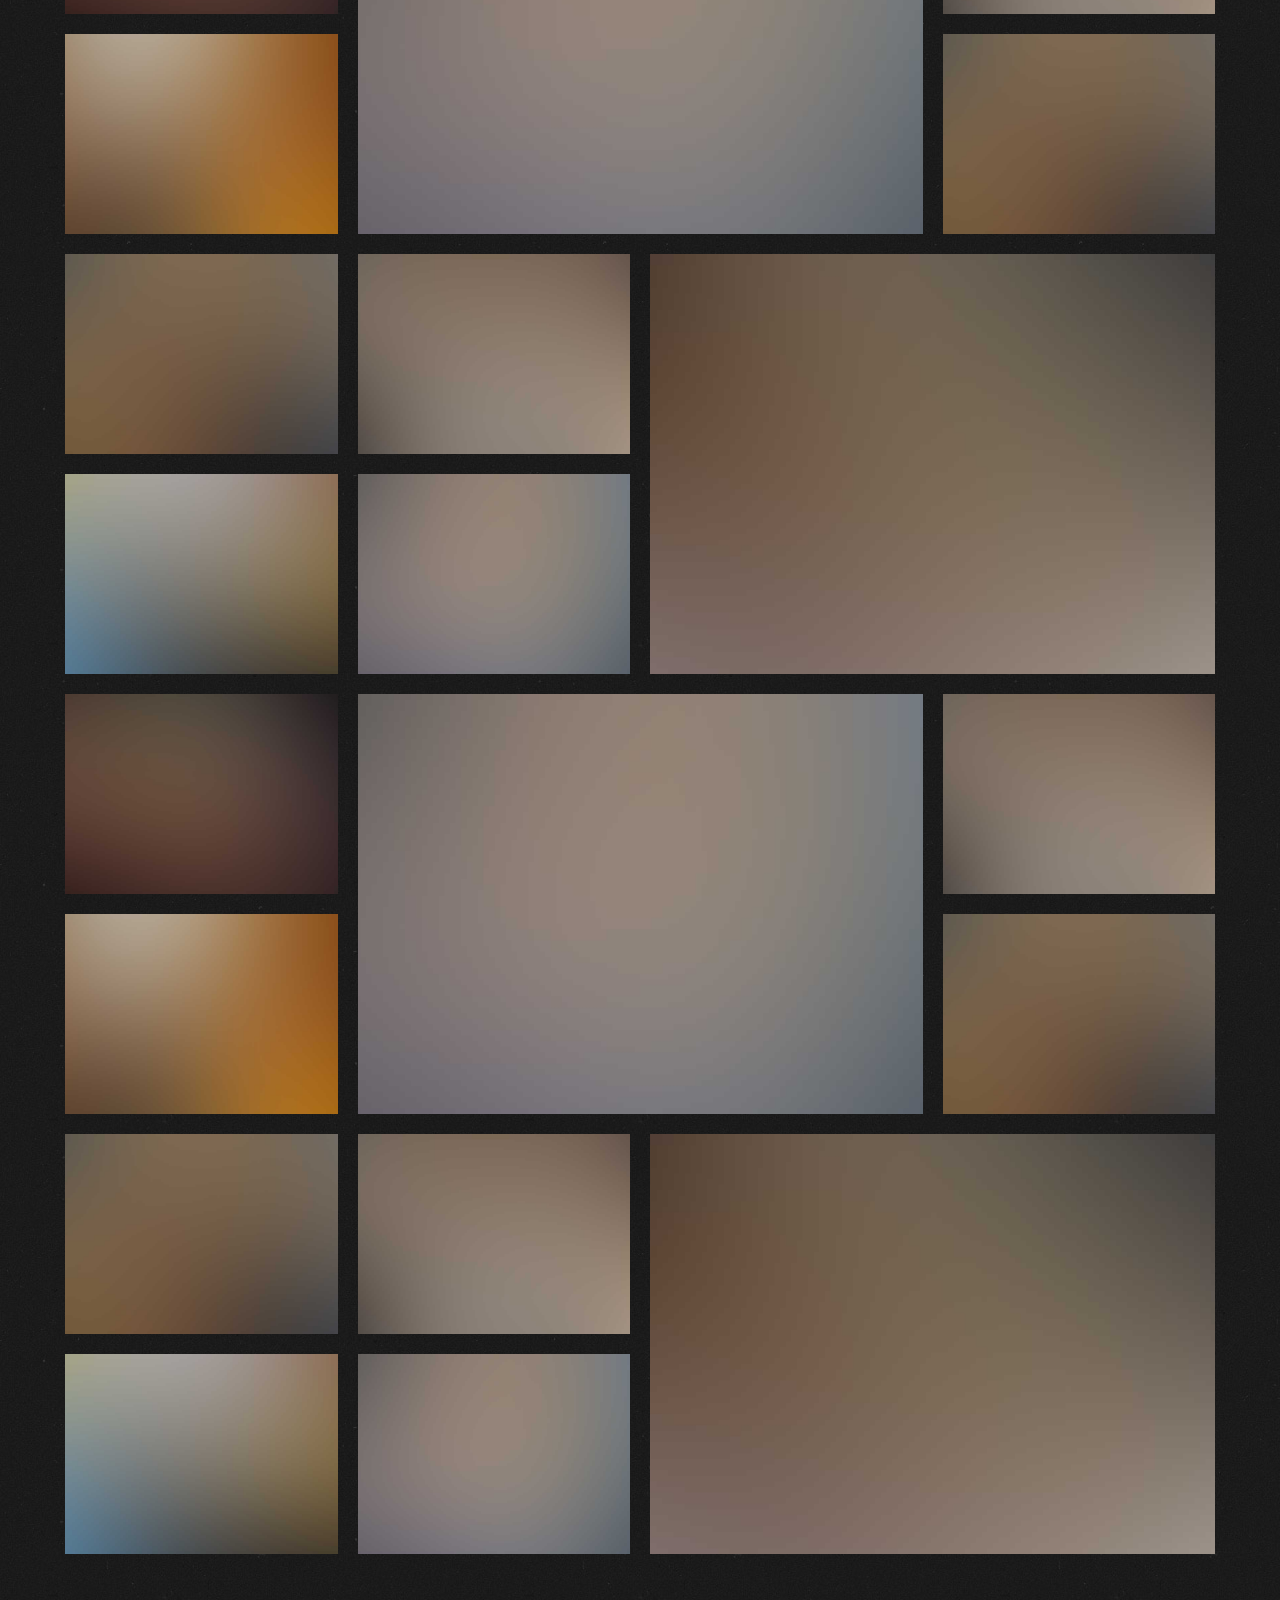
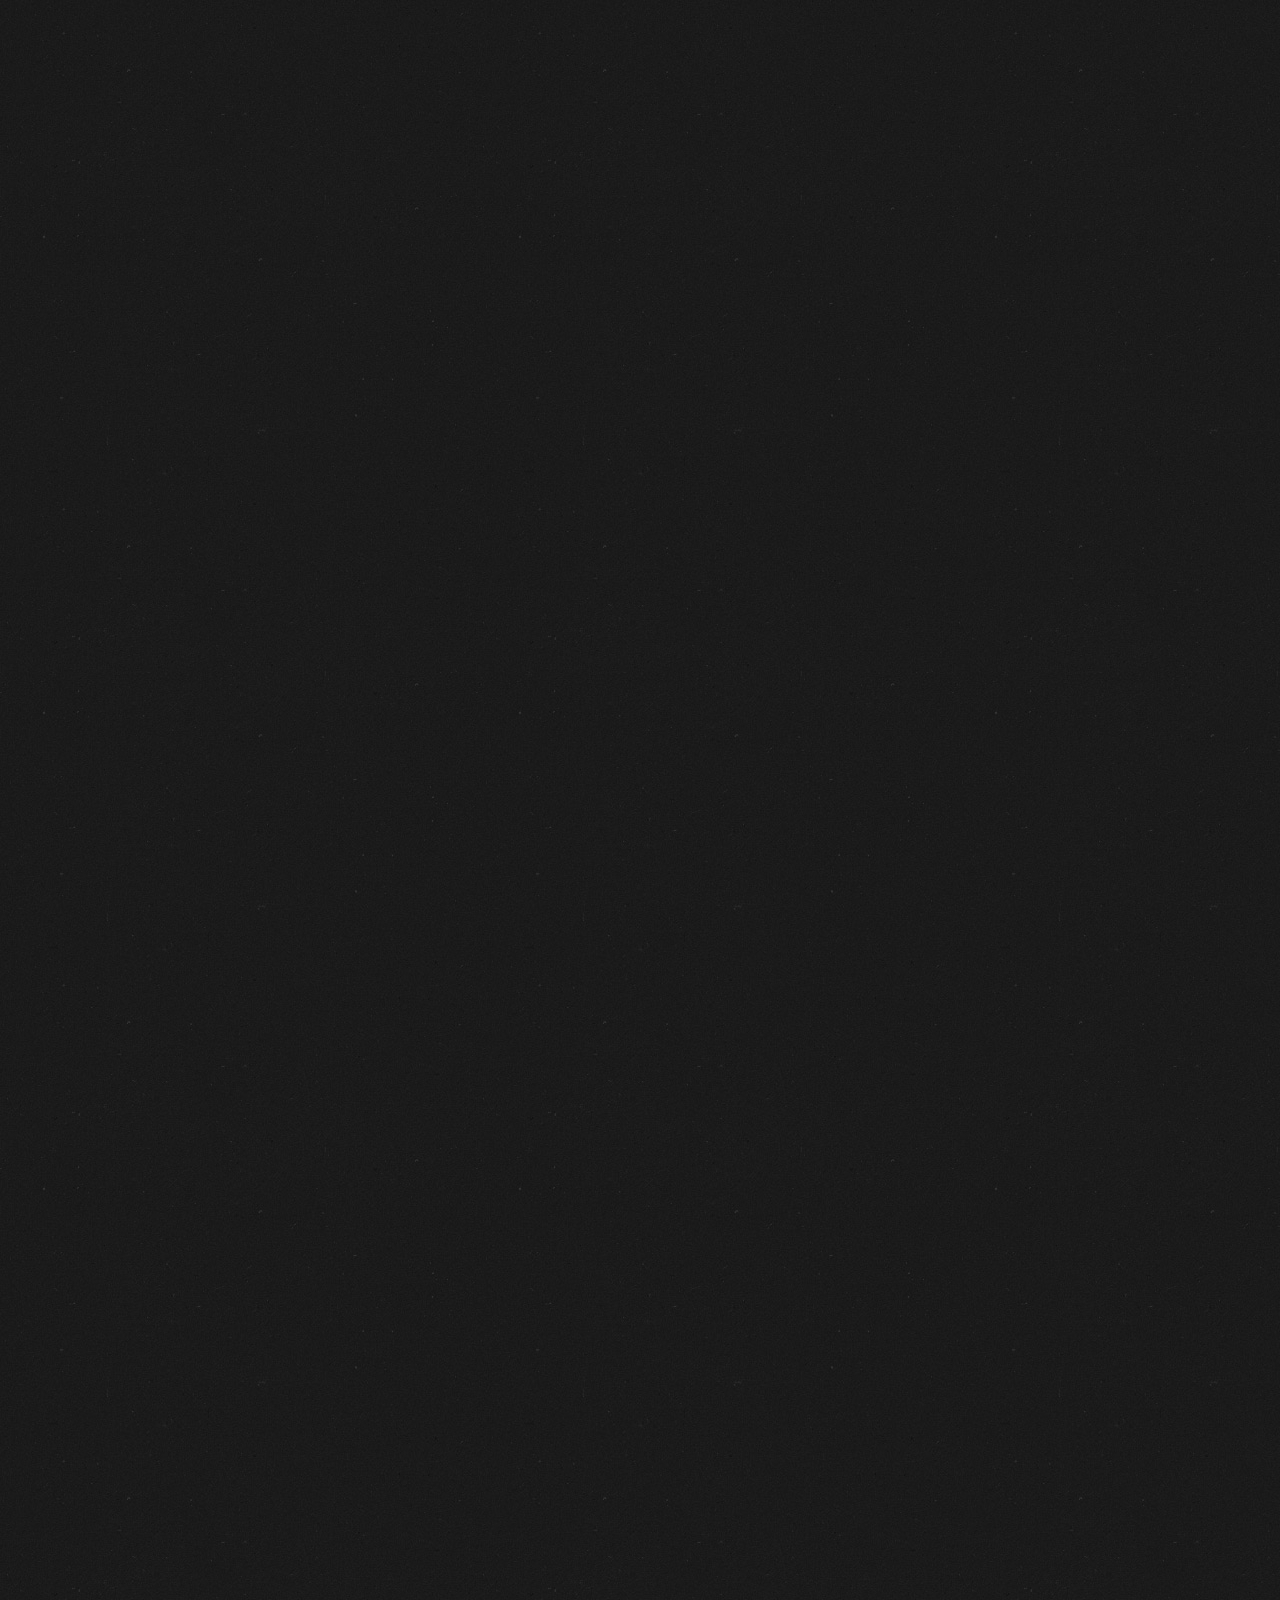
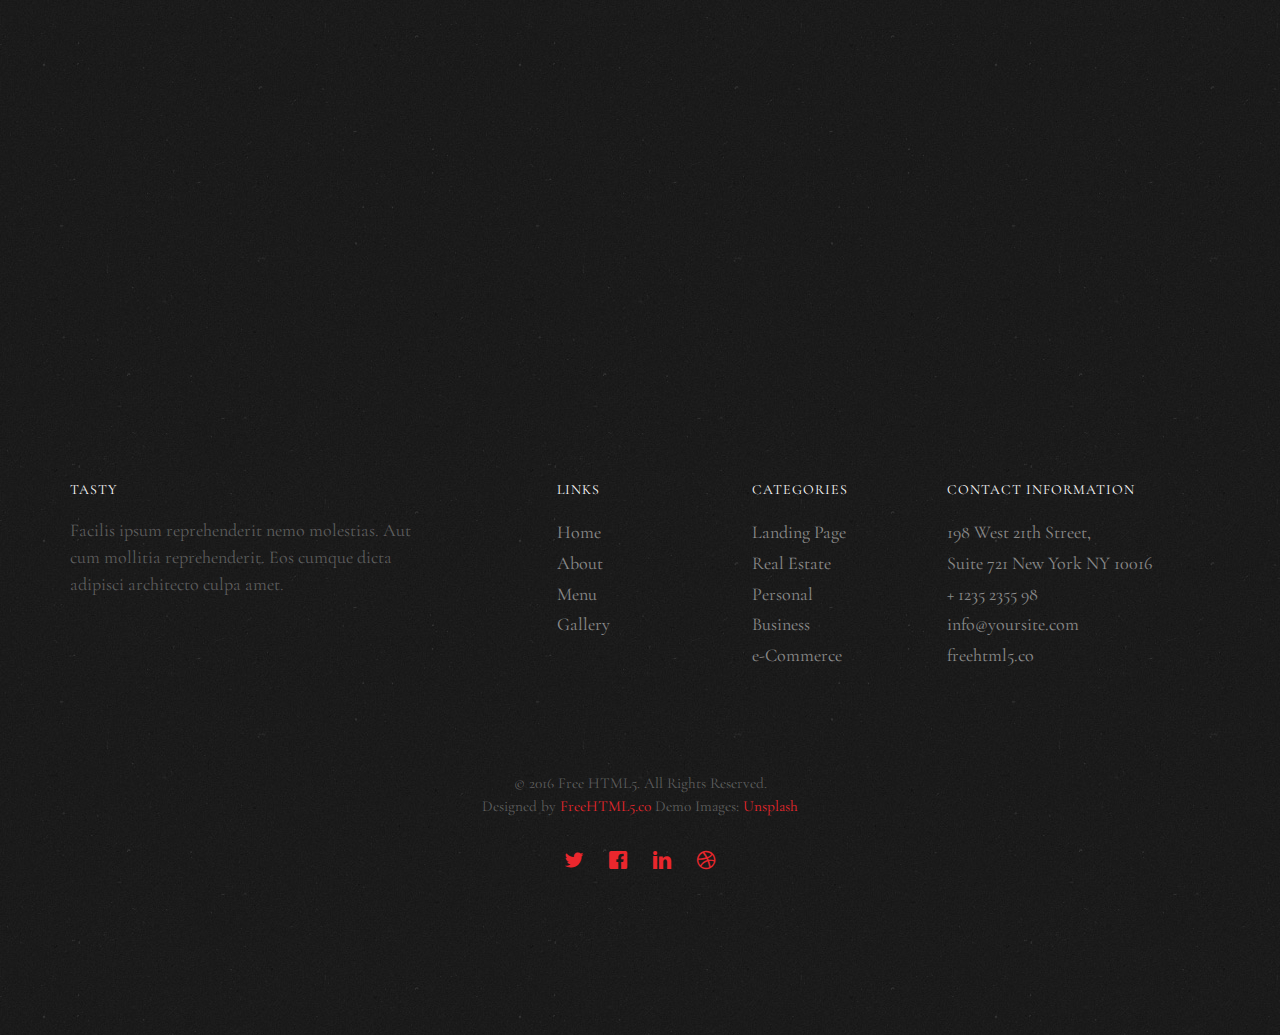
<file: www/gallery.html>
<!DOCTYPE HTML>
<html>
	<head>
	<meta charset="utf-8">
	<meta http-equiv="X-UA-Compatible" content="IE=edge">
	<title>Tasty &mdash; Free Website Template, Free HTML5 Template by freehtml5.co</title>
	<meta name="viewport" content="width=device-width, initial-scale=1">
	<meta name="description" content="Free HTML5 Website Template by freehtml5.co" />
	<meta name="keywords" content="free website templates, free html5, free template, free bootstrap, free website template, html5, css3, mobile first, responsive" />
	<meta name="author" content="freehtml5.co" />

	<!-- 
	//////////////////////////////////////////////////////

	FREE HTML5 TEMPLATE 
	DESIGNED & DEVELOPED by FreeHTML5.co
		
	Website: 		http://freehtml5.co/
	Email: 			info@freehtml5.co
	Twitter: 		http://twitter.com/fh5co
	Facebook: 		https://www.facebook.com/fh5co

	//////////////////////////////////////////////////////
	 -->

  	<!-- Facebook and Twitter integration -->
	<meta property="og:title" content=""/>
	<meta property="og:image" content=""/>
	<meta property="og:url" content=""/>
	<meta property="og:site_name" content=""/>
	<meta property="og:description" content=""/>
	<meta name="twitter:title" content="" />
	<meta name="twitter:image" content="" />
	<meta name="twitter:url" content="" />
	<meta name="twitter:card" content="" />

	<link href="https://fonts.googleapis.com/css?family=Cormorant+Garamond:300,300i,400,400i,500,600i,700" rel="stylesheet">
	<link href="https://fonts.googleapis.com/css?family=Satisfy" rel="stylesheet">
	
	<!-- Animate.css -->
	<link rel="stylesheet" href="css/animate.css">
	<!-- Icomoon Icon Fonts-->
	<link rel="stylesheet" href="css/icomoon.css">
	<!-- Bootstrap  -->
	<link rel="stylesheet" href="css/bootstrap.css">

	<!-- Flexslider  -->
	<link rel="stylesheet" href="css/flexslider.css">

	<!-- Theme style  -->
	<link rel="stylesheet" href="css/style.css">

	<!-- Modernizr JS -->
	<script src="js/modernizr-2.6.2.min.js"></script>
	<!-- FOR IE9 below -->
	<!--[if lt IE 9]>
	<script src="js/respond.min.js"></script>
	<![endif]-->

	</head>
	<body>
		
	<div class="fh5co-loader"></div>
	
	<div id="page">
	<nav class="fh5co-nav" role="navigation">
		<!-- <div class="top-menu"> -->
			<div class="container">
				<div class="row">
					<div class="col-xs-12 text-center logo-wrap">
						<div id="fh5co-logo"><a href="index.html">Tasty<span>.</span></a></div>
					</div>
					<div class="col-xs-12 text-center menu-1 menu-wrap">
						<ul>
							<li><a href="index.html">Home</a></li>
							<li><a href="menu.html">Menu</a></li>
							<li class="has-dropdown active">
								<a href="gallery.html">Gallery</a>
								<ul class="dropdown">
									<li><a href="#">Events</a></li>
									<li><a href="#">Food</a></li>
									<li><a href="#">Coffees</a></li>
								</ul>
							</li>
							<li><a href="reservation.html">Reservation</a></li>
							<li><a href="about.html">About</a></li>
							<li><a href="contact.html">Contact</a></li>
						</ul>
					</div>
				</div>
				
			</div>
		<!-- </div> -->
	</nav>

	<header id="fh5co-header" class="fh5co-cover js-fullheight" role="banner" style="background-image: url(images/hero_1.jpeg);" data-stellar-background-ratio="0.5">
		<div class="overlay"></div>
		<div class="container">
			<div class="row">
				<div class="col-md-12 text-center">
					<div class="display-t js-fullheight">
						<div class="display-tc js-fullheight animate-box" data-animate-effect="fadeIn">
							<h1>See <em>Our</em> Gallery</h1>
							<h2>Brought to you by <a href="http://freehtml5.co/" target="_blank">freehtml5.co</a></h2>
						</div>
					</div>
				</div>
			</div>
		</div>
	</header>

	
	<div id="fh5co-gallery" class="fh5co-section">
		<div class="container">
			<div class="row">
				<div class="col-md-12 fh5co-heading animate-box">
					<h2>Our Gallery</h2>
					<div class="row">
						<div class="col-md-6">
							<p>Lorem ipsum dolor sit amet, consectetur adipisicing elit. Reiciendis ab debitis sit itaque totam, a maiores nihil, nulla magnam porro minima officiis! Doloribus aliquam voluptates corporis et tempora consequuntur ipsam, itaque, nesciunt similique commodi omnis. Ad magni perspiciatis, voluptatum repellat.</p>
						</div>
					</div>
				</div>
				

				<div class="col-md-3 col-sm-3 fh5co-gallery_item">
					<div class="fh5co-bg-img" style="background-image: url(images/gallery_1.jpeg);" data-trigger="zoomerang"></div>
					<div class="fh5co-bg-img" style="background-image: url(images/gallery_2.jpeg);" data-trigger="zoomerang"></div>
				</div>
				<div class="col-md-6 col-sm-6 fh5co-gallery_item">
					<div class="fh5co-bg-img fh5co-gallery_big" style="background-image: url(images/gallery_8.jpeg);" data-trigger="zoomerang"></div>
				</div>
				<div class="col-md-3 col-sm-3 fh5co-gallery_item">
					<div class="fh5co-bg-img" style="background-image: url(images/gallery_4.jpeg);" data-trigger="zoomerang"></div>
					<div class="fh5co-bg-img" style="background-image: url(images/gallery_5.jpeg);" data-trigger="zoomerang"></div>
				</div>

				<div class="col-md-3 col-sm-3 fh5co-gallery_item">
					<div class="fh5co-bg-img" style="background-image: url(images/gallery_5.jpeg);" data-trigger="zoomerang"></div>
					<div class="fh5co-bg-img" style="background-image: url(images/gallery_6.jpeg);" data-trigger="zoomerang"></div>
				</div>
				<div class="col-md-3 col-sm-3 fh5co-gallery_item">
					<div class="fh5co-bg-img" style="background-image: url(images/gallery_7.jpeg);" data-trigger="zoomerang"></div>
					<div class="fh5co-bg-img" style="background-image: url(images/gallery_8.jpeg);" data-trigger="zoomerang"></div>
				</div>
				<div class="col-md-6 col-sm-6 fh5co-gallery_item">
					<div class="fh5co-bg-img fh5co-gallery_big" style="background-image: url(images/gallery_9.jpeg);" data-trigger="zoomerang"></div>
				</div>

				<div class="col-md-3 col-sm-3 fh5co-gallery_item">
					<div class="fh5co-bg-img" style="background-image: url(images/gallery_1.jpeg);" data-trigger="zoomerang"></div>
					<div class="fh5co-bg-img" style="background-image: url(images/gallery_2.jpeg);" data-trigger="zoomerang"></div>
				</div>
				<div class="col-md-6 col-sm-6 fh5co-gallery_item">
					<div class="fh5co-bg-img fh5co-gallery_big" style="background-image: url(images/gallery_8.jpeg);" data-trigger="zoomerang"></div>
				</div>
				<div class="col-md-3 col-sm-3 fh5co-gallery_item">
					<div class="fh5co-bg-img" style="background-image: url(images/gallery_4.jpeg);" data-trigger="zoomerang"></div>
					<div class="fh5co-bg-img" style="background-image: url(images/gallery_5.jpeg);" data-trigger="zoomerang"></div>
				</div>

				<div class="col-md-3 col-sm-3 fh5co-gallery_item">
					<div class="fh5co-bg-img" style="background-image: url(images/gallery_5.jpeg);" data-trigger="zoomerang"></div>
					<div class="fh5co-bg-img" style="background-image: url(images/gallery_6.jpeg);" data-trigger="zoomerang"></div>
				</div>
				<div class="col-md-3 col-sm-3 fh5co-gallery_item">
					<div class="fh5co-bg-img" style="background-image: url(images/gallery_7.jpeg);" data-trigger="zoomerang"></div>
					<div class="fh5co-bg-img" style="background-image: url(images/gallery_8.jpeg);" data-trigger="zoomerang"></div>
				</div>
				<div class="col-md-6 col-sm-6 fh5co-gallery_item">
					<div class="fh5co-bg-img fh5co-gallery_big" style="background-image: url(images/gallery_9.jpeg);" data-trigger="zoomerang"></div>
				</div>
			</div>
		</div>
	</div>

	<div id="fh5co-featured-testimony" class="fh5co-section">
		<div class="container">
			<div class="row">
				<div class="col-md-12 fh5co-heading animate-box">
					<h2>Testimony</h2>
					<div class="row">
						<div class="col-md-6">
							<p>Lorem ipsum dolor sit amet, consectetur adipisicing elit. Reiciendis ab debitis sit itaque totam, a maiores nihil, nulla magnam porro minima officiis! Doloribus aliquam voluptates corporis et tempora consequuntur ipsam, itaque, nesciunt similique commodi omnis.</p>
						</div>
					</div>
				</div>

				<div class="col-md-5 animate-box img-to-responsive animate-box" data-animate-effect="fadeInLeft">
						<img src="images/person_1.jpg" alt="">
				</div>
				<div class="col-md-7 animate-box" data-animate-effect="fadeInRight">
					<blockquote>
						<p> &ldquo; Quantum ipsum dolor sit amet, consectetur adipisicing elit. Reiciendis ab debitis sit itaque totam, a maiores nihil, nulla magnam porro minima officiis! Doloribus aliquam voluptates corporis et tempora consequuntur ipsam. &rdquo;</p>
						<p class="author"><cite>&mdash; Jane Smith</cite></p>
					</blockquote>
				</div>
			</div>
		</div>
	</div>
	
	<div id="fh5co-started" class="fh5co-section animate-box" style="background-image: url(images/hero_1.jpeg);" data-stellar-background-ratio="0.5">
		<div class="overlay"></div>
		<div class="container">
			<div class="row animate-box">
				<div class="col-md-8 col-md-offset-2 text-center fh5co-heading">
					<h2>Book a Table</h2>
					<p>Lorem ipsum dolor sit amet, consectetur adipisicing elit. Recusandae enim quae vitae cupiditate, sequi quam ea id dolor reiciendis consectetur repudiandae. Rem quam, repellendus veniam ipsa fuga maxime odio? Eaque!</p>
					<p><a href="mailto:info@yourdomainname.com" class="btn btn-primary btn-outline">Contact Us</a></p>
				</div>
			</div>
		</div>
	</div>

	<footer id="fh5co-footer" role="contentinfo" class="fh5co-section">
		<div class="container">
			<div class="row row-pb-md">
				<div class="col-md-4 fh5co-widget">
					<h4>Tasty</h4>
					<p>Facilis ipsum reprehenderit nemo molestias. Aut cum mollitia reprehenderit. Eos cumque dicta adipisci architecto culpa amet.</p>
				</div>
				<div class="col-md-2 col-md-push-1 fh5co-widget">
					<h4>Links</h4>
					<ul class="fh5co-footer-links">
						<li><a href="#">Home</a></li>
						<li><a href="#">About</a></li>
						<li><a href="#">Menu</a></li>
						<li><a href="#">Gallery</a></li>
					</ul>
				</div>

				<div class="col-md-2 col-md-push-1 fh5co-widget">
					<h4>Categories</h4>
					<ul class="fh5co-footer-links">
						<li><a href="#">Landing Page</a></li>
						<li><a href="#">Real Estate</a></li>
						<li><a href="#">Personal</a></li>
						<li><a href="#">Business</a></li>
						<li><a href="#">e-Commerce</a></li>
					</ul>
				</div>

				<div class="col-md-4 col-md-push-1 fh5co-widget">
					<h4>Contact Information</h4>
					<ul class="fh5co-footer-links">
						<li>198 West 21th Street, <br> Suite 721 New York NY 10016</li>
						<li><a href="tel://1234567920">+ 1235 2355 98</a></li>
						<li><a href="mailto:info@yoursite.com">info@yoursite.com</a></li>
						<li><a href="http://https://freehtml5.co">freehtml5.co</a></li>
					</ul>
				</div>

			</div>

			<div class="row copyright">
				<div class="col-md-12 text-center">
					<p>
						<small class="block">&copy; 2016 Free HTML5. All Rights Reserved.</small> 
						<small class="block">Designed by <a href="http://freehtml5.co/" target="_blank">FreeHTML5.co</a> Demo Images: <a href="http://unsplash.co/" target="_blank">Unsplash</a></small>
					</p>
					<p>
						<ul class="fh5co-social-icons">
							<li><a href="#"><i class="icon-twitter2"></i></a></li>
							<li><a href="#"><i class="icon-facebook2"></i></a></li>
							<li><a href="#"><i class="icon-linkedin2"></i></a></li>
							<li><a href="#"><i class="icon-dribbble2"></i></a></li>
						</ul>
					</p>
				</div>
			</div>

		</div>
	</footer>
	</div>

	<div class="gototop js-top">
		<a href="#" class="js-gotop"><i class="icon-arrow-up22"></i></a>
	</div>
	
	<!-- jQuery -->
	<script src="js/jquery.min.js"></script>
	<!-- jQuery Easing -->
	<script src="js/jquery.easing.1.3.js"></script>
	<!-- Bootstrap -->
	<script src="js/bootstrap.min.js"></script>
	<!-- Waypoints -->
	<script src="js/jquery.waypoints.min.js"></script>
	<!-- Waypoints -->
	<script src="js/jquery.stellar.min.js"></script>
	<!-- Flexslider -->
	<script src="js/jquery.flexslider-min.js"></script>
	<script src="js/zoomerang.js"></script>
	<!-- Main -->
	<script src="js/main.js"></script>

	<script>
		Zoomerang
      .config({
        maxHeight: 600,
        maxWidth: 900,
        bgColor: '#000',
        bgOpacity: .85
      })
      .listen('[data-trigger="zoomerang"]')
	</script>

	</body>
</html>
</file>
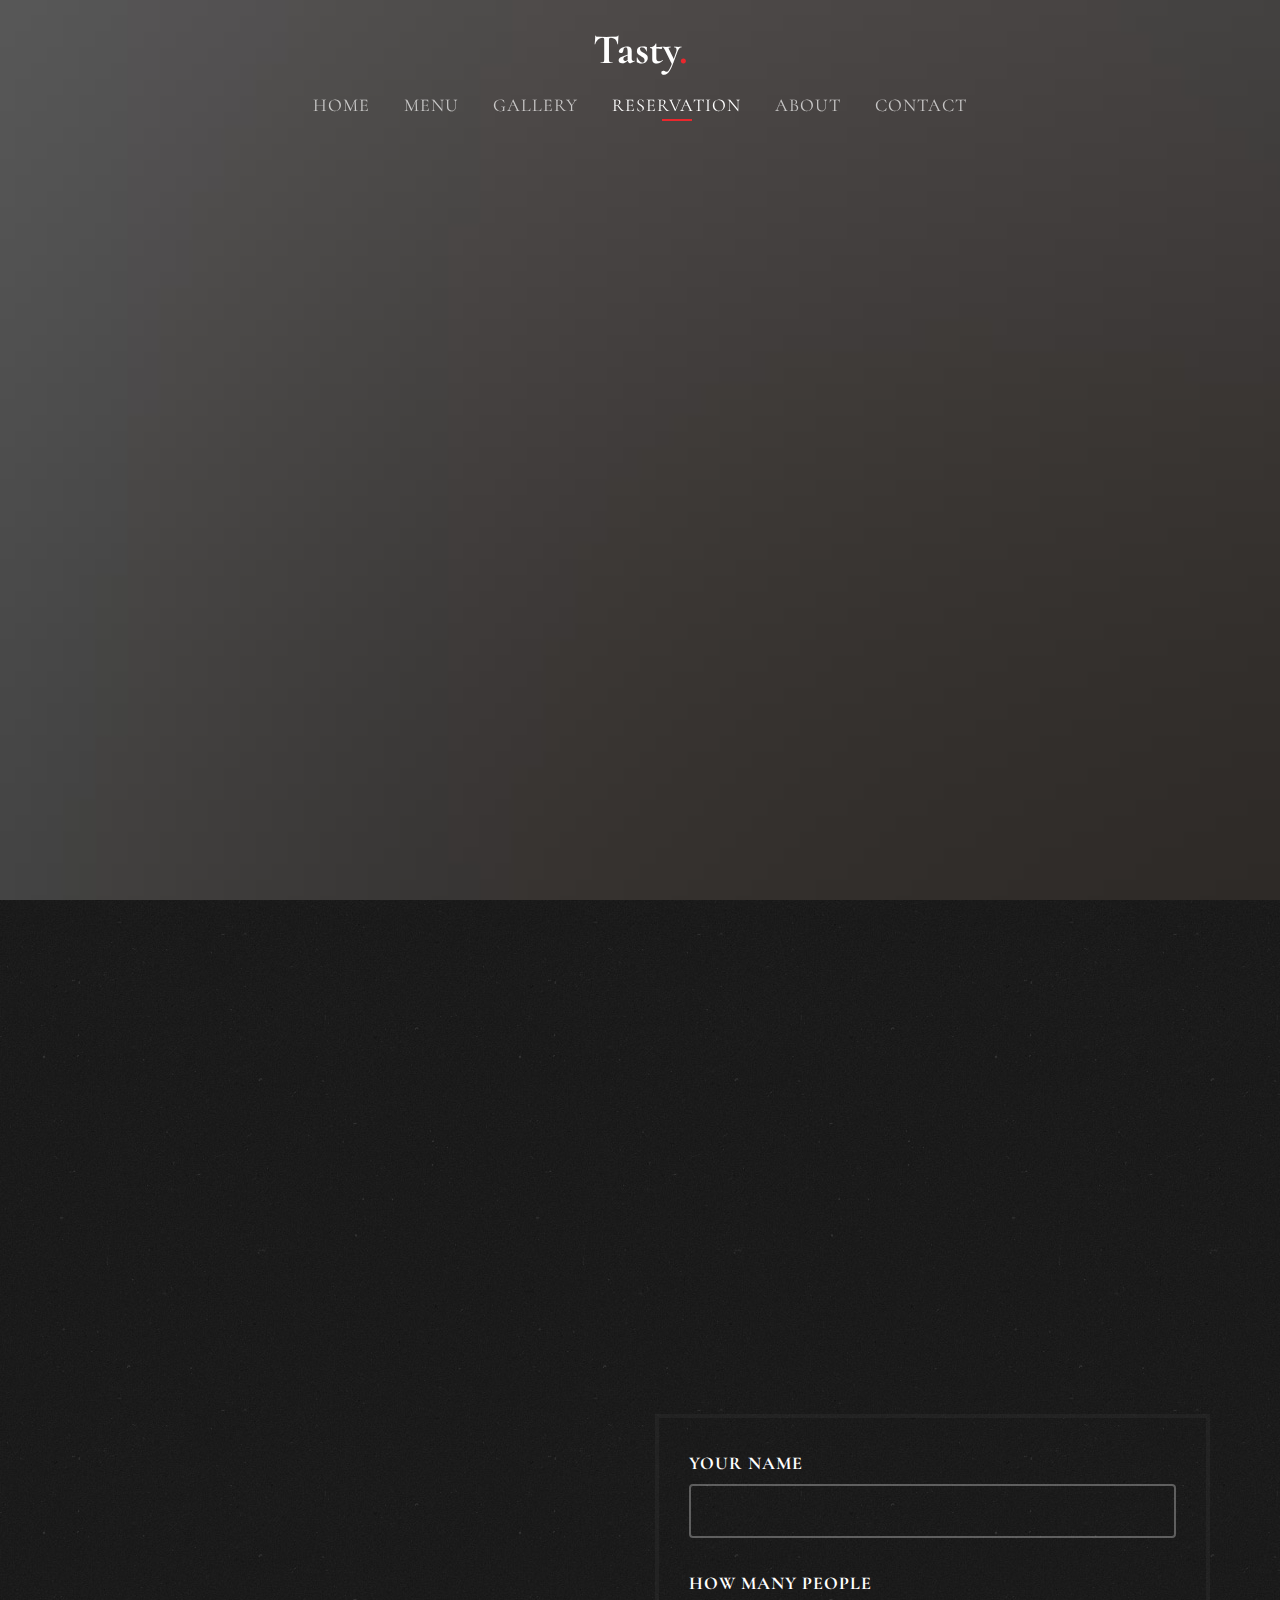
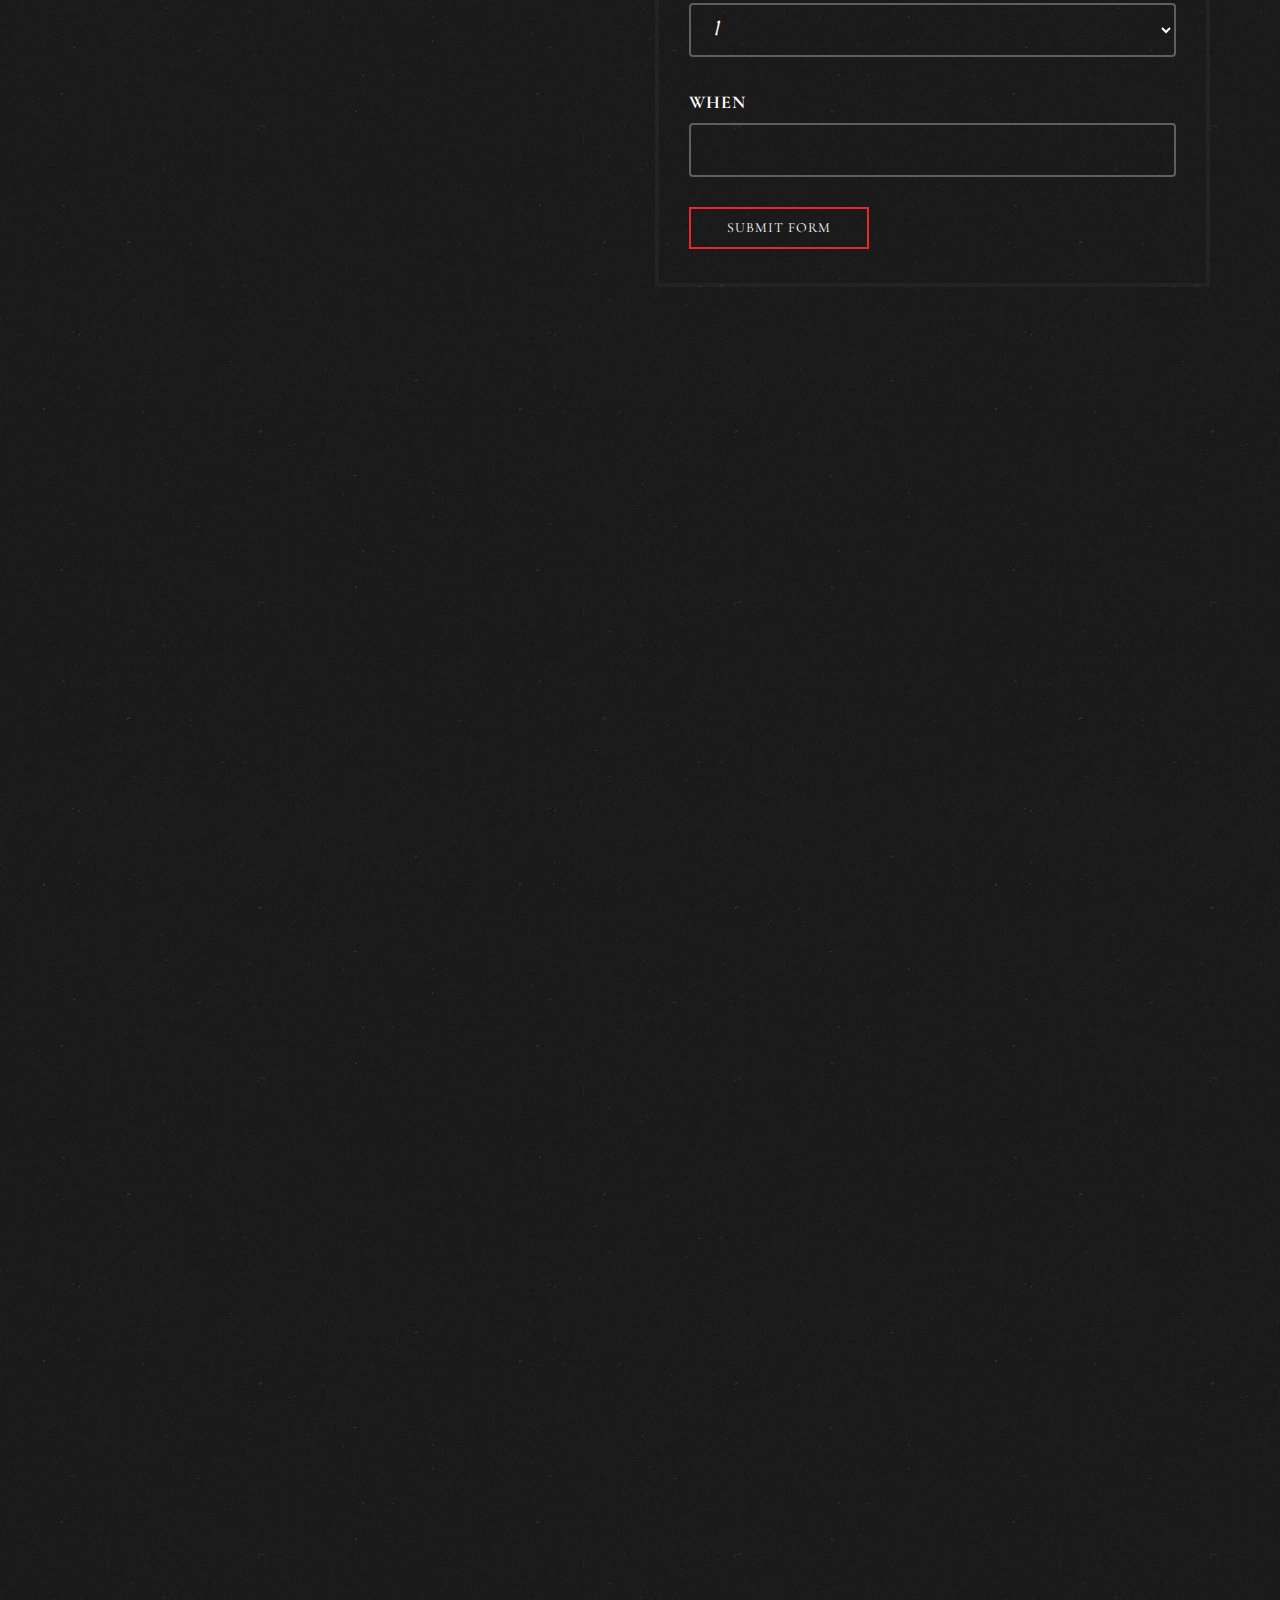
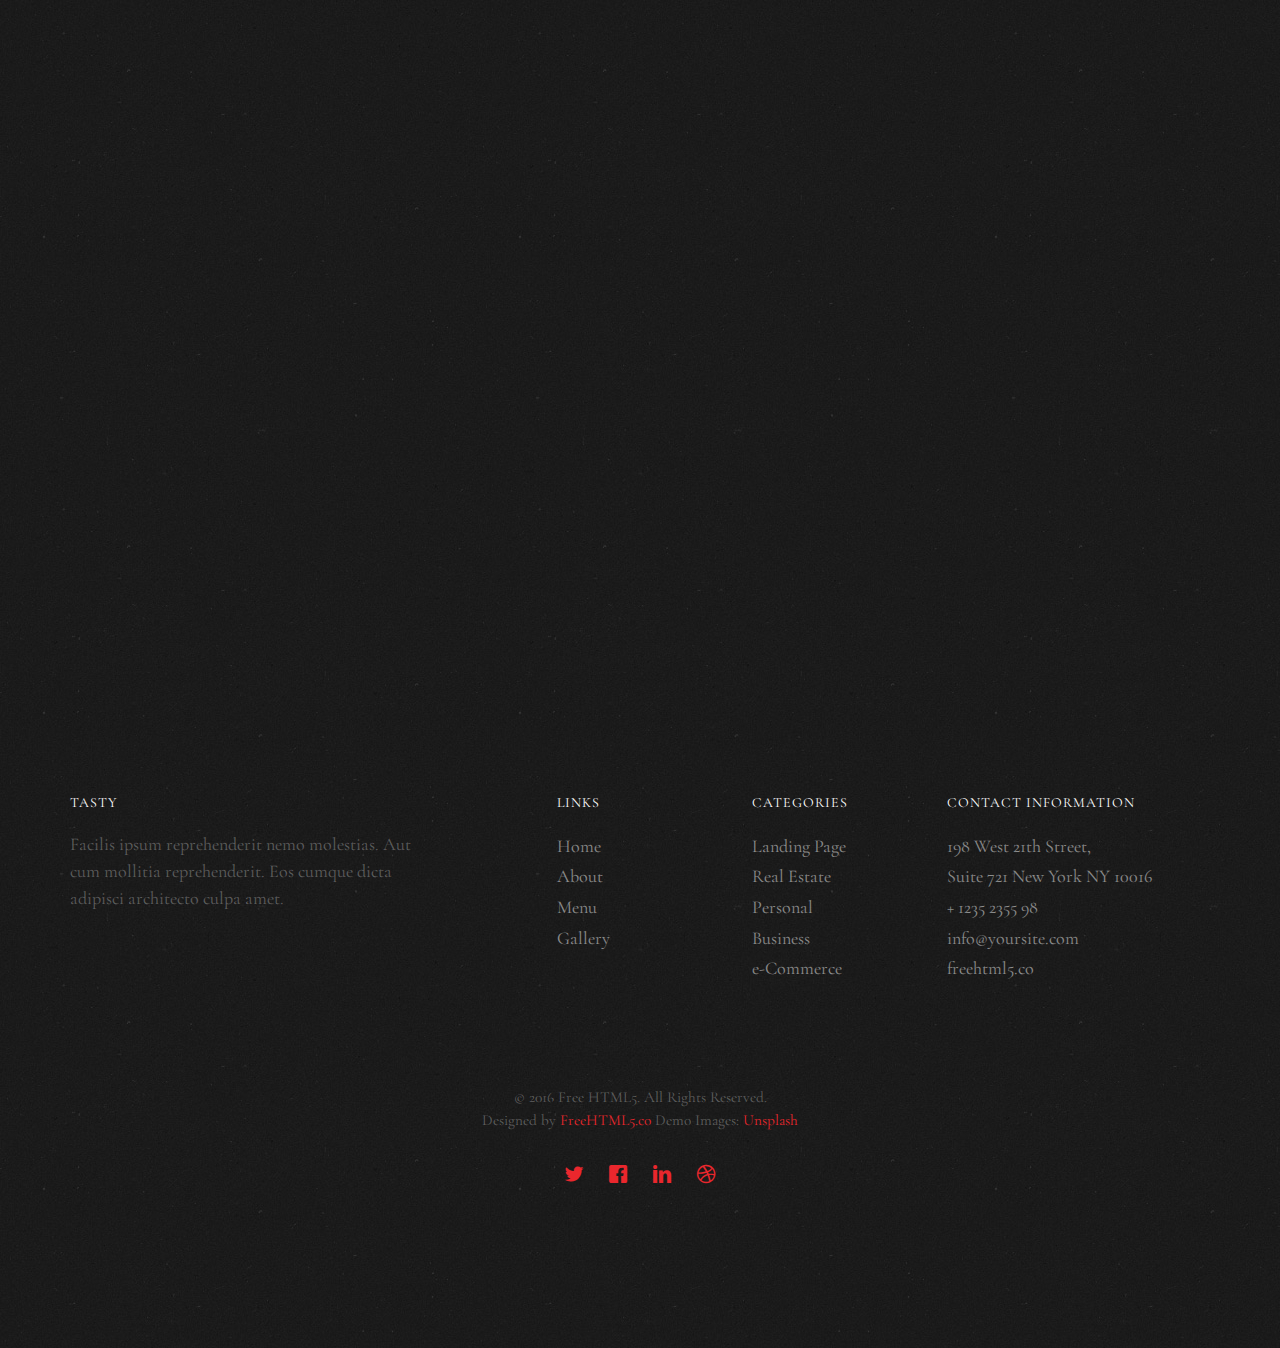
<file: www/reservation.html>
<!DOCTYPE HTML>
<html>
	<head>
	<meta charset="utf-8">
	<meta http-equiv="X-UA-Compatible" content="IE=edge">
	<title>Tasty &mdash; Free Website Template, Free HTML5 Template by freehtml5.co</title>
	<meta name="viewport" content="width=device-width, initial-scale=1">
	<meta name="description" content="Free HTML5 Website Template by freehtml5.co" />
	<meta name="keywords" content="free website templates, free html5, free template, free bootstrap, free website template, html5, css3, mobile first, responsive" />
	<meta name="author" content="freehtml5.co" />

	<!-- 
	//////////////////////////////////////////////////////

	FREE HTML5 TEMPLATE 
	DESIGNED & DEVELOPED by FreeHTML5.co
		
	Website: 		http://freehtml5.co/
	Email: 			info@freehtml5.co
	Twitter: 		http://twitter.com/fh5co
	Facebook: 		https://www.facebook.com/fh5co

	//////////////////////////////////////////////////////
	 -->

  	<!-- Facebook and Twitter integration -->
	<meta property="og:title" content=""/>
	<meta property="og:image" content=""/>
	<meta property="og:url" content=""/>
	<meta property="og:site_name" content=""/>
	<meta property="og:description" content=""/>
	<meta name="twitter:title" content="" />
	<meta name="twitter:image" content="" />
	<meta name="twitter:url" content="" />
	<meta name="twitter:card" content="" />

	<link href="https://fonts.googleapis.com/css?family=Cormorant+Garamond:300,300i,400,400i,500,600i,700" rel="stylesheet">
	<link href="https://fonts.googleapis.com/css?family=Satisfy" rel="stylesheet">
	
	<!-- Animate.css -->
	<link rel="stylesheet" href="css/animate.css">
	<!-- Icomoon Icon Fonts-->
	<link rel="stylesheet" href="css/icomoon.css">
	<!-- Bootstrap  -->
	<link rel="stylesheet" href="css/bootstrap.css">

	<!-- Flexslider  -->
	<link rel="stylesheet" href="css/flexslider.css">
	<!-- Date Time -->
	<link rel="stylesheet" href="css/bootstrap-datetimepicker.min.css">

	<!-- Theme style  -->
	<link rel="stylesheet" href="css/style.css">

	<!-- Modernizr JS -->
	<script src="js/modernizr-2.6.2.min.js"></script>
	<!-- FOR IE9 below -->
	<!--[if lt IE 9]>
	<script src="js/respond.min.js"></script>
	<![endif]-->

	</head>
	<body>
		
	<div class="fh5co-loader"></div>
	
	<div id="page">
	<nav class="fh5co-nav" role="navigation">
		<!-- <div class="top-menu"> -->
			<div class="container">
				<div class="row">
					<div class="col-xs-12 text-center logo-wrap">
						<div id="fh5co-logo"><a href="index.html">Tasty<span>.</span></a></div>
					</div>
					<div class="col-xs-12 text-center menu-1 menu-wrap">
						<ul>
							<li><a href="index.html">Home</a></li>
							<li><a href="menu.html">Menu</a></li>
							<li class="has-dropdown">
								<a href="gallery.html">Gallery</a>
								<ul class="dropdown">
									<li><a href="#">Events</a></li>
									<li><a href="#">Food</a></li>
									<li><a href="#">Coffees</a></li>
								</ul>
							</li>
							<li class="active"><a href="reservation.html">Reservation</a></li>
							<li><a href="about.html">About</a></li>
							<li><a href="contact.html">Contact</a></li>
						</ul>
					</div>
				</div>
				
			</div>
		<!-- </div> -->
	</nav>

	<header id="fh5co-header" class="fh5co-cover js-fullheight" role="banner" style="background-image: url(images/hero_1.jpeg);" data-stellar-background-ratio="0.5">
		<div class="overlay"></div>
		<div class="container">
			<div class="row">
				<div class="col-md-12 text-center">
					<div class="display-t js-fullheight">
						<div class="display-tc js-fullheight animate-box" data-animate-effect="fadeIn">
							<h1>Reserved a Table Today!</h1>
							<h2>Brought to you by <a href="http://freehtml5.co/" target="_blank">freehtml5.co</a></h2>
						</div>
					</div>
				</div>
			</div>
		</div>
	</header>

	
	<div id="fh5co-reservation-form" class="fh5co-section">
		<div class="container">
			<div class="row">
				<div class="col-md-12 fh5co-heading animate-box">
					<h2>Reservation</h2>
					<div class="row">
						<div class="col-md-6">
							<p>Lorem ipsum dolor sit amet, consectetur adipisicing elit. Reiciendis ab debitis sit itaque totam, a maiores nihil, nulla magnam porro minima officiis! Doloribus aliquam voluptates corporis et tempora consequuntur ipsam, itaque, nesciunt similique commodi omnis. Ad magni perspiciatis, voluptatum repellat.</p>
						</div>
					</div>
				</div>
				
				<div class="col-md-6 col-md-push-6 col-sm-6 col-sm-push-6">
					<form action="#" id="form-wrap">
						<div class="row form-group">
							<div class="col-md-12">
								<label for="name">Your Name</label>
								<input type="text" class="form-control" id="name">
							</div>
						</div>
						<div class="row form-group">
							<div class="col-md-12">
								<label for="many">How Many People</label>
								<select name="many" id="many" class="form-control custom_select">
									<option value="#">1</option>
									<option value="#">2</option>
									<option value="#">3</option>
									<option value="#">4+</option>
								</select>
							</div>
						</div>
						<div class="row form-group">
							<div class="col-md-12">
								<label for="taskdatetime">When</label>
								<input type="text" name="task-datetime" id="taskdatetime" class="form-control"/>
							</div>
						</div>
						<div class="row form-group">
							<div class="col-md-12">
								<input type="submit" class="btn btn-primary btn-outline btn-lg" value="Submit Form">
							</div>
						</div>

					</form>
				</div>
				
				
			</div>
		</div>
	</div>

	<div id="fh5co-featured-testimony" class="fh5co-section">
		<div class="container">
			<div class="row">
				<div class="col-md-12 fh5co-heading animate-box">
					<h2>Testimony</h2>
					<div class="row">
						<div class="col-md-6">
							<p>Lorem ipsum dolor sit amet, consectetur adipisicing elit. Reiciendis ab debitis sit itaque totam, a maiores nihil, nulla magnam porro minima officiis! Doloribus aliquam voluptates corporis et tempora consequuntur ipsam, itaque, nesciunt similique commodi omnis.</p>
						</div>
					</div>
				</div>

				<div class="col-md-5 animate-box img-to-responsive animate-box" data-animate-effect="fadeInLeft">
						<img src="images/person_1.jpg" alt="">
				</div>
				<div class="col-md-7 animate-box" data-animate-effect="fadeInRight">
					<blockquote>
						<p> &ldquo; Quantum ipsum dolor sit amet, consectetur adipisicing elit. Reiciendis ab debitis sit itaque totam, a maiores nihil, nulla magnam porro minima officiis! Doloribus aliquam voluptates corporis et tempora consequuntur ipsam. &rdquo;</p>
						<p class="author"><cite>&mdash; Jane Smith</cite></p>
					</blockquote>
				</div>
			</div>
		</div>
	</div>

	
	
	<div id="fh5co-started" class="fh5co-section animate-box" style="background-image: url(images/hero_1.jpeg);" data-stellar-background-ratio="0.5">
		<div class="overlay"></div>
		<div class="container">
			<div class="row animate-box">
				<div class="col-md-8 col-md-offset-2 text-center fh5co-heading">
					<h2>Book a Table</h2>
					<p>Lorem ipsum dolor sit amet, consectetur adipisicing elit. Recusandae enim quae vitae cupiditate, sequi quam ea id dolor reiciendis consectetur repudiandae. Rem quam, repellendus veniam ipsa fuga maxime odio? Eaque!</p>
					<p><a href="reservation.html" class="btn btn-primary btn-outline">Book Now</a></p>
				</div>
			</div>
		</div>
	</div>

	<footer id="fh5co-footer" role="contentinfo" class="fh5co-section">
		<div class="container">
			<div class="row row-pb-md">
				<div class="col-md-4 fh5co-widget">
					<h4>Tasty</h4>
					<p>Facilis ipsum reprehenderit nemo molestias. Aut cum mollitia reprehenderit. Eos cumque dicta adipisci architecto culpa amet.</p>
				</div>
				<div class="col-md-2 col-md-push-1 fh5co-widget">
					<h4>Links</h4>
					<ul class="fh5co-footer-links">
						<li><a href="#">Home</a></li>
						<li><a href="#">About</a></li>
						<li><a href="#">Menu</a></li>
						<li><a href="#">Gallery</a></li>
					</ul>
				</div>

				<div class="col-md-2 col-md-push-1 fh5co-widget">
					<h4>Categories</h4>
					<ul class="fh5co-footer-links">
						<li><a href="#">Landing Page</a></li>
						<li><a href="#">Real Estate</a></li>
						<li><a href="#">Personal</a></li>
						<li><a href="#">Business</a></li>
						<li><a href="#">e-Commerce</a></li>
					</ul>
				</div>

				<div class="col-md-4 col-md-push-1 fh5co-widget">
					<h4>Contact Information</h4>
					<ul class="fh5co-footer-links">
						<li>198 West 21th Street, <br> Suite 721 New York NY 10016</li>
						<li><a href="tel://1234567920">+ 1235 2355 98</a></li>
						<li><a href="mailto:info@yoursite.com">info@yoursite.com</a></li>
						<li><a href="http://https://freehtml5.co">freehtml5.co</a></li>
					</ul>
				</div>

			</div>

			<div class="row copyright">
				<div class="col-md-12 text-center">
					<p>
						<small class="block">&copy; 2016 Free HTML5. All Rights Reserved.</small> 
						<small class="block">Designed by <a href="http://freehtml5.co/" target="_blank">FreeHTML5.co</a> Demo Images: <a href="http://unsplash.co/" target="_blank">Unsplash</a></small>
					</p>
					<p>
						<ul class="fh5co-social-icons">
							<li><a href="#"><i class="icon-twitter2"></i></a></li>
							<li><a href="#"><i class="icon-facebook2"></i></a></li>
							<li><a href="#"><i class="icon-linkedin2"></i></a></li>
							<li><a href="#"><i class="icon-dribbble2"></i></a></li>
						</ul>
					</p>
				</div>
			</div>

		</div>
	</footer>
	</div>

	<div class="gototop js-top">
		<a href="#" class="js-gotop"><i class="icon-arrow-up22"></i></a>
	</div>
	
	<!-- jQuery -->
	<script src="js/jquery.min.js"></script>
	<!-- jQuery Easing -->
	<script src="js/jquery.easing.1.3.js"></script>
	<!-- Bootstrap -->
	<script src="js/bootstrap.min.js"></script>
	<!-- Waypoints -->
	<script src="js/jquery.waypoints.min.js"></script>
	<!-- Waypoints -->
	<script src="js/jquery.stellar.min.js"></script>
	<!-- Flexslider -->
	<script src="js/jquery.flexslider-min.js"></script>

	<!-- Date Time -->
	<script src="js/moment.min.js"></script>
	<script src="js/bootstrap-datetimepicker.js"></script>
	

	<!-- Main -->
	<script src="js/main.js"></script>

	</body>
</html>
</file>
<file: www/css/icomoon.css>
@font-face {
    font-family: 'icomoon';
    src:    url('fonts/icomoon.eot?1oniuf');
    src:    url('fonts/icomoon.eot?1oniuf#iefix') format('embedded-opentype'),
        url('fonts/icomoon.ttf?1oniuf') format('truetype'),
        url('fonts/icomoon.woff?1oniuf') format('woff'),
        url('fonts/icomoon.svg?1oniuf#icomoon') format('svg');
    font-weight: normal;
    font-style: normal;
}

[class^="icon-"], [class*=" icon-"] {
    /* use !important to prevent issues with browser extensions that change fonts */
    font-family: 'icomoon' !important;
    speak: none;
    font-style: normal;
    font-weight: normal;
    font-variant: normal;
    text-transform: none;
    line-height: 1;

    /* Better Font Rendering =========== */
    -webkit-font-smoothing: antialiased;
    -moz-osx-font-smoothing: grayscale;
}

.icon-mobile:before {
    content: "\e000";
}
.icon-laptop:before {
    content: "\e001";
}
.icon-desktop:before {
    content: "\e002";
}
.icon-tablet:before {
    content: "\e003";
}
.icon-phone:before {
    content: "\e004";
}
.icon-document:before {
    content: "\e005";
}
.icon-documents:before {
    content: "\e006";
}
.icon-search:before {
    content: "\e007";
}
.icon-clipboard:before {
    content: "\e008";
}
.icon-newspaper:before {
    content: "\e009";
}
.icon-notebook:before {
    content: "\e00a";
}
.icon-book-open:before {
    content: "\e00b";
}
.icon-browser:before {
    content: "\e00c";
}
.icon-calendar:before {
    content: "\e00d";
}
.icon-presentation:before {
    content: "\e00e";
}
.icon-picture:before {
    content: "\e00f";
}
.icon-pictures:before {
    content: "\e010";
}
.icon-video:before {
    content: "\e011";
}
.icon-camera:before {
    content: "\e012";
}
.icon-printer:before {
    content: "\e013";
}
.icon-toolbox:before {
    content: "\e014";
}
.icon-briefcase:before {
    content: "\e015";
}
.icon-wallet:before {
    content: "\e016";
}
.icon-gift:before {
    content: "\e017";
}
.icon-bargraph:before {
    content: "\e018";
}
.icon-grid:before {
    content: "\e019";
}
.icon-expand:before {
    content: "\e01a";
}
.icon-focus:before {
    content: "\e01b";
}
.icon-edit:before {
    content: "\e01c";
}
.icon-adjustments:before {
    content: "\e01d";
}
.icon-ribbon:before {
    content: "\e01e";
}
.icon-hourglass:before {
    content: "\e01f";
}
.icon-lock:before {
    content: "\e020";
}
.icon-megaphone:before {
    content: "\e021";
}
.icon-shield:before {
    content: "\e022";
}
.icon-trophy:before {
    content: "\e023";
}
.icon-flag:before {
    content: "\e024";
}
.icon-map:before {
    content: "\e025";
}
.icon-puzzle:before {
    content: "\e026";
}
.icon-basket:before {
    content: "\e027";
}
.icon-envelope:before {
    content: "\e028";
}
.icon-streetsign:before {
    content: "\e029";
}
.icon-telescope:before {
    content: "\e02a";
}
.icon-gears:before {
    content: "\e02b";
}
.icon-key:before {
    content: "\e02c";
}
.icon-paperclip:before {
    content: "\e02d";
}
.icon-attachment:before {
    content: "\e02e";
}
.icon-pricetags:before {
    content: "\e02f";
}
.icon-lightbulb:before {
    content: "\e030";
}
.icon-layers:before {
    content: "\e031";
}
.icon-pencil:before {
    content: "\e032";
}
.icon-tools:before {
    content: "\e033";
}
.icon-tools-2:before {
    content: "\e034";
}
.icon-scissors:before {
    content: "\e035";
}
.icon-paintbrush:before {
    content: "\e036";
}
.icon-magnifying-glass:before {
    content: "\e037";
}
.icon-circle-compass:before {
    content: "\e038";
}
.icon-linegraph:before {
    content: "\e039";
}
.icon-mic:before {
    content: "\e03a";
}
.icon-strategy:before {
    content: "\e03b";
}
.icon-beaker:before {
    content: "\e03c";
}
.icon-caution:before {
    content: "\e03d";
}
.icon-recycle:before {
    content: "\e03e";
}
.icon-anchor:before {
    content: "\e03f";
}
.icon-profile-male:before {
    content: "\e040";
}
.icon-profile-female:before {
    content: "\e041";
}
.icon-bike:before {
    content: "\e042";
}
.icon-wine:before {
    content: "\e043";
}
.icon-hotairballoon:before {
    content: "\e044";
}
.icon-globe:before {
    content: "\e045";
}
.icon-genius:before {
    content: "\e046";
}
.icon-map-pin:before {
    content: "\e047";
}
.icon-dial:before {
    content: "\e048";
}
.icon-chat:before {
    content: "\e049";
}
.icon-heart:before {
    content: "\e04a";
}
.icon-cloud:before {
    content: "\e04b";
}
.icon-upload:before {
    content: "\e04c";
}
.icon-download:before {
    content: "\e04d";
}
.icon-target:before {
    content: "\e04e";
}
.icon-hazardous:before {
    content: "\e04f";
}
.icon-piechart:before {
    content: "\e050";
}
.icon-speedometer:before {
    content: "\e051";
}
.icon-global:before {
    content: "\e052";
}
.icon-compass:before {
    content: "\e053";
}
.icon-lifesaver:before {
    content: "\e054";
}
.icon-clock:before {
    content: "\e055";
}
.icon-aperture:before {
    content: "\e056";
}
.icon-quote:before {
    content: "\e057";
}
.icon-scope:before {
    content: "\e058";
}
.icon-alarmclock:before {
    content: "\e059";
}
.icon-refresh:before {
    content: "\e05a";
}
.icon-happy:before {
    content: "\e05b";
}
.icon-sad:before {
    content: "\e05c";
}
.icon-facebook:before {
    content: "\e05d";
}
.icon-twitter:before {
    content: "\e05e";
}
.icon-googleplus:before {
    content: "\e05f";
}
.icon-rss:before {
    content: "\e060";
}
.icon-tumblr:before {
    content: "\e061";
}
.icon-linkedin:before {
    content: "\e062";
}
.icon-dribbble:before {
    content: "\e063";
}
.icon-box2:before {
    content: "\ea82";
}
.icon-write:before {
    content: "\ea83";
}
.icon-clock2:before {
    content: "\ea84";
}
.icon-reply2:before {
    content: "\ea85";
}
.icon-reply-all2:before {
    content: "\ea86";
}
.icon-forward2:before {
    content: "\ea87";
}
.icon-flag2:before {
    content: "\ea88";
}
.icon-search2:before {
    content: "\ea89";
}
.icon-trash2:before {
    content: "\ea8a";
}
.icon-envelope2:before {
    content: "\ea8b";
}
.icon-bubble:before {
    content: "\ea8c";
}
.icon-bubbles:before {
    content: "\ea8d";
}
.icon-user2:before {
    content: "\ea8e";
}
.icon-users2:before {
    content: "\ea8f";
}
.icon-cloud2:before {
    content: "\ea90";
}
.icon-download2:before {
    content: "\ea91";
}
.icon-upload2:before {
    content: "\ea92";
}
.icon-rain:before {
    content: "\ea93";
}
.icon-sun:before {
    content: "\ea94";
}
.icon-moon2:before {
    content: "\ea95";
}
.icon-bell2:before {
    content: "\ea96";
}
.icon-folder2:before {
    content: "\ea97";
}
.icon-pin2:before {
    content: "\ea98";
}
.icon-sound2:before {
    content: "\ea99";
}
.icon-microphone:before {
    content: "\ea9a";
}
.icon-camera2:before {
    content: "\ea9b";
}
.icon-image2:before {
    content: "\ea9c";
}
.icon-cog2:before {
    content: "\ea9d";
}
.icon-calendar2:before {
    content: "\ea9e";
}
.icon-book2:before {
    content: "\ea9f";
}
.icon-map-marker:before {
    content: "\eaa0";
}
.icon-store:before {
    content: "\eaa1";
}
.icon-support:before {
    content: "\eaa2";
}
.icon-tag2:before {
    content: "\eaa3";
}
.icon-heart2:before {
    content: "\eaa4";
}
.icon-video-camera:before {
    content: "\eaa5";
}
.icon-trophy2:before {
    content: "\eaa6";
}
.icon-cart:before {
    content: "\eaa7";
}
.icon-eye2:before {
    content: "\eaa8";
}
.icon-cancel:before {
    content: "\eaa9";
}
.icon-chart:before {
    content: "\eaaa";
}
.icon-target2:before {
    content: "\eaab";
}
.icon-printer2:before {
    content: "\eaac";
}
.icon-location2:before {
    content: "\eaad";
}
.icon-bookmark2:before {
    content: "\eaae";
}
.icon-monitor:before {
    content: "\eaaf";
}
.icon-cross2:before {
    content: "\eab0";
}
.icon-plus2:before {
    content: "\eab1";
}
.icon-left:before {
    content: "\eab2";
}
.icon-up:before {
    content: "\eab3";
}
.icon-browser2:before {
    content: "\eab4";
}
.icon-windows:before {
    content: "\eab5";
}
.icon-switch2:before {
    content: "\eab6";
}
.icon-dashboard:before {
    content: "\eab7";
}
.icon-play:before {
    content: "\eab8";
}
.icon-fast-forward:before {
    content: "\eab9";
}
.icon-next:before {
    content: "\eaba";
}
.icon-refresh2:before {
    content: "\eabb";
}
.icon-film:before {
    content: "\eabc";
}
.icon-home2:before {
    content: "\eabd";
}
.icon-add-to-list:before {
    content: "\e901";
}
.icon-classic-computer:before {
    content: "\e902";
}
.icon-controller-fast-backward:before {
    content: "\e903";
}
.icon-creative-commons-attribution:before {
    content: "\e904";
}
.icon-creative-commons-noderivs:before {
    content: "\e905";
}
.icon-creative-commons-noncommercial-eu:before {
    content: "\e906";
}
.icon-creative-commons-noncommercial-us:before {
    content: "\e907";
}
.icon-creative-commons-public-domain:before {
    content: "\e908";
}
.icon-creative-commons-remix:before {
    content: "\e909";
}
.icon-creative-commons-share:before {
    content: "\e90a";
}
.icon-creative-commons-sharealike:before {
    content: "\e90b";
}
.icon-creative-commons:before {
    content: "\e90c";
}
.icon-document-landscape:before {
    content: "\e90d";
}
.icon-remove-user:before {
    content: "\e90e";
}
.icon-warning:before {
    content: "\e90f";
}
.icon-arrow-bold-down:before {
    content: "\e910";
}
.icon-arrow-bold-left:before {
    content: "\e911";
}
.icon-arrow-bold-right:before {
    content: "\e912";
}
.icon-arrow-bold-up:before {
    content: "\e913";
}
.icon-arrow-down:before {
    content: "\e914";
}
.icon-arrow-left:before {
    content: "\e915";
}
.icon-arrow-long-down:before {
    content: "\e916";
}
.icon-arrow-long-left:before {
    content: "\e917";
}
.icon-arrow-long-right:before {
    content: "\e918";
}
.icon-arrow-long-up:before {
    content: "\e919";
}
.icon-arrow-right:before {
    content: "\e91a";
}
.icon-arrow-up:before {
    content: "\e91b";
}
.icon-arrow-with-circle-down:before {
    content: "\e91c";
}
.icon-arrow-with-circle-left:before {
    content: "\e91d";
}
.icon-arrow-with-circle-right:before {
    content: "\e91e";
}
.icon-arrow-with-circle-up:before {
    content: "\e91f";
}
.icon-bookmark:before {
    content: "\e920";
}
.icon-bookmarks:before {
    content: "\e921";
}
.icon-chevron-down:before {
    content: "\e922";
}
.icon-chevron-left:before {
    content: "\e923";
}
.icon-chevron-right:before {
    content: "\e924";
}
.icon-chevron-small-down:before {
    content: "\e925";
}
.icon-chevron-small-left:before {
    content: "\e926";
}
.icon-chevron-small-right:before {
    content: "\e927";
}
.icon-chevron-small-up:before {
    content: "\e928";
}
.icon-chevron-thin-down:before {
    content: "\e929";
}
.icon-chevron-thin-left:before {
    content: "\e92a";
}
.icon-chevron-thin-right:before {
    content: "\e92b";
}
.icon-chevron-thin-up:before {
    content: "\e92c";
}
.icon-chevron-up:before {
    content: "\e92d";
}
.icon-chevron-with-circle-down:before {
    content: "\e92e";
}
.icon-chevron-with-circle-left:before {
    content: "\e92f";
}
.icon-chevron-with-circle-right:before {
    content: "\e930";
}
.icon-chevron-with-circle-up:before {
    content: "\e931";
}
.icon-cloud3:before {
    content: "\e932";
}
.icon-controller-fast-forward:before {
    content: "\e933";
}
.icon-controller-jump-to-start:before {
    content: "\e934";
}
.icon-controller-next:before {
    content: "\e935";
}
.icon-controller-paus:before {
    content: "\e936";
}
.icon-controller-play:before {
    content: "\e937";
}
.icon-controller-record:before {
    content: "\e938";
}
.icon-controller-stop:before {
    content: "\e939";
}
.icon-controller-volume:before {
    content: "\e93a";
}
.icon-dot-single:before {
    content: "\e93b";
}
.icon-dots-three-horizontal:before {
    content: "\e93c";
}
.icon-dots-three-vertical:before {
    content: "\e93d";
}
.icon-dots-two-horizontal:before {
    content: "\e93e";
}
.icon-dots-two-vertical:before {
    content: "\e93f";
}
.icon-download3:before {
    content: "\e940";
}
.icon-emoji-flirt:before {
    content: "\e941";
}
.icon-flow-branch:before {
    content: "\e942";
}
.icon-flow-cascade:before {
    content: "\e943";
}
.icon-flow-line:before {
    content: "\e944";
}
.icon-flow-parallel:before {
    content: "\e945";
}
.icon-flow-tree:before {
    content: "\e946";
}
.icon-install:before {
    content: "\e947";
}
.icon-layers2:before {
    content: "\e948";
}
.icon-open-book:before {
    content: "\e949";
}
.icon-resize-100:before {
    content: "\e94a";
}
.icon-resize-full-screen:before {
    content: "\e94b";
}
.icon-save:before {
    content: "\e94c";
}
.icon-select-arrows:before {
    content: "\e94d";
}
.icon-sound-mute:before {
    content: "\e94e";
}
.icon-sound:before {
    content: "\e94f";
}
.icon-trash:before {
    content: "\e950";
}
.icon-triangle-down:before {
    content: "\e951";
}
.icon-triangle-left:before {
    content: "\e952";
}
.icon-triangle-right:before {
    content: "\e953";
}
.icon-triangle-up:before {
    content: "\e954";
}
.icon-uninstall:before {
    content: "\e955";
}
.icon-upload-to-cloud:before {
    content: "\e956";
}
.icon-upload3:before {
    content: "\e957";
}
.icon-add-user:before {
    content: "\e958";
}
.icon-address:before {
    content: "\e959";
}
.icon-adjust:before {
    content: "\e95a";
}
.icon-air:before {
    content: "\e95b";
}
.icon-aircraft-landing:before {
    content: "\e95c";
}
.icon-aircraft-take-off:before {
    content: "\e95d";
}
.icon-aircraft:before {
    content: "\e95e";
}
.icon-align-bottom:before {
    content: "\e95f";
}
.icon-align-horizontal-middle:before {
    content: "\e960";
}
.icon-align-left:before {
    content: "\e961";
}
.icon-align-right:before {
    content: "\e962";
}
.icon-align-top:before {
    content: "\e963";
}
.icon-align-vertical-middle:before {
    content: "\e964";
}
.icon-archive:before {
    content: "\e965";
}
.icon-area-graph:before {
    content: "\e966";
}
.icon-attachment2:before {
    content: "\e967";
}
.icon-awareness-ribbon:before {
    content: "\e968";
}
.icon-back-in-time:before {
    content: "\e969";
}
.icon-back:before {
    content: "\e96a";
}
.icon-bar-graph:before {
    content: "\e96b";
}
.icon-battery:before {
    content: "\e96c";
}
.icon-beamed-note:before {
    content: "\e96d";
}
.icon-bell:before {
    content: "\e96e";
}
.icon-blackboard:before {
    content: "\e96f";
}
.icon-block:before {
    content: "\e970";
}
.icon-book:before {
    content: "\e971";
}
.icon-bowl:before {
    content: "\e972";
}
.icon-box:before {
    content: "\e973";
}
.icon-briefcase2:before {
    content: "\e974";
}
.icon-browser3:before {
    content: "\e975";
}
.icon-brush:before {
    content: "\e976";
}
.icon-bucket:before {
    content: "\e977";
}
.icon-cake:before {
    content: "\e978";
}
.icon-calculator:before {
    content: "\e979";
}
.icon-calendar3:before {
    content: "\e97a";
}
.icon-camera3:before {
    content: "\e97b";
}
.icon-ccw:before {
    content: "\e97c";
}
.icon-chat2:before {
    content: "\e97d";
}
.icon-check:before {
    content: "\e97e";
}
.icon-circle-with-cross:before {
    content: "\e97f";
}
.icon-circle-with-minus:before {
    content: "\e980";
}
.icon-circle-with-plus:before {
    content: "\e981";
}
.icon-circle:before {
    content: "\e982";
}
.icon-circular-graph:before {
    content: "\e983";
}
.icon-clapperboard:before {
    content: "\e984";
}
.icon-clipboard2:before {
    content: "\e985";
}
.icon-clock3:before {
    content: "\e986";
}
.icon-code:before {
    content: "\e987";
}
.icon-cog:before {
    content: "\e988";
}
.icon-colours:before {
    content: "\e989";
}
.icon-compass2:before {
    content: "\e98a";
}
.icon-copy:before {
    content: "\e98b";
}
.icon-credit-card:before {
    content: "\e98c";
}
.icon-credit:before {
    content: "\e98d";
}
.icon-cross:before {
    content: "\e98e";
}
.icon-cup:before {
    content: "\e98f";
}
.icon-cw:before {
    content: "\e990";
}
.icon-cycle:before {
    content: "\e991";
}
.icon-database:before {
    content: "\e992";
}
.icon-dial-pad:before {
    content: "\e993";
}
.icon-direction:before {
    content: "\e994";
}
.icon-document2:before {
    content: "\e995";
}
.icon-documents2:before {
    content: "\e996";
}
.icon-drink:before {
    content: "\e997";
}
.icon-drive:before {
    content: "\e998";
}
.icon-drop:before {
    content: "\e999";
}
.icon-edit2:before {
    content: "\e99a";
}
.icon-email:before {
    content: "\e99b";
}
.icon-emoji-happy:before {
    content: "\e99c";
}
.icon-emoji-neutral:before {
    content: "\e99d";
}
.icon-emoji-sad:before {
    content: "\e99e";
}
.icon-erase:before {
    content: "\e99f";
}
.icon-eraser:before {
    content: "\e9a0";
}
.icon-export:before {
    content: "\e9a1";
}
.icon-eye:before {
    content: "\e9a2";
}
.icon-feather:before {
    content: "\e9a3";
}
.icon-flag3:before {
    content: "\e9a4";
}
.icon-flash:before {
    content: "\e9a5";
}
.icon-flashlight:before {
    content: "\e9a6";
}
.icon-flat-brush:before {
    content: "\e9a7";
}
.icon-folder-images:before {
    content: "\e9a8";
}
.icon-folder-music:before {
    content: "\e9a9";
}
.icon-folder-video:before {
    content: "\e9aa";
}
.icon-folder:before {
    content: "\e9ab";
}
.icon-forward:before {
    content: "\e9ac";
}
.icon-funnel:before {
    content: "\e9ad";
}
.icon-game-controller:before {
    content: "\e9ae";
}
.icon-gauge:before {
    content: "\e9af";
}
.icon-globe2:before {
    content: "\e9b0";
}
.icon-graduation-cap:before {
    content: "\e9b1";
}
.icon-grid2:before {
    content: "\e9b2";
}
.icon-hair-cross:before {
    content: "\e9b3";
}
.icon-hand:before {
    content: "\e9b4";
}
.icon-heart-outlined:before {
    content: "\e9b5";
}
.icon-heart3:before {
    content: "\e9b6";
}
.icon-help-with-circle:before {
    content: "\e9b7";
}
.icon-help:before {
    content: "\e9b8";
}
.icon-home:before {
    content: "\e9b9";
}
.icon-hour-glass:before {
    content: "\e9ba";
}
.icon-image-inverted:before {
    content: "\e9bb";
}
.icon-image:before {
    content: "\e9bc";
}
.icon-images:before {
    content: "\e9bd";
}
.icon-inbox:before {
    content: "\e9be";
}
.icon-infinity:before {
    content: "\e9bf";
}
.icon-info-with-circle:before {
    content: "\e9c0";
}
.icon-info:before {
    content: "\e9c1";
}
.icon-key2:before {
    content: "\e9c2";
}
.icon-keyboard:before {
    content: "\e9c3";
}
.icon-lab-flask:before {
    content: "\e9c4";
}
.icon-landline:before {
    content: "\e9c5";
}
.icon-language:before {
    content: "\e9c6";
}
.icon-laptop2:before {
    content: "\e9c7";
}
.icon-leaf:before {
    content: "\e9c8";
}
.icon-level-down:before {
    content: "\e9c9";
}
.icon-level-up:before {
    content: "\e9ca";
}
.icon-lifebuoy:before {
    content: "\e9cb";
}
.icon-light-bulb:before {
    content: "\e9cc";
}
.icon-light-down:before {
    content: "\e9cd";
}
.icon-light-up:before {
    content: "\e9ce";
}
.icon-line-graph:before {
    content: "\e9cf";
}
.icon-link:before {
    content: "\e9d0";
}
.icon-list:before {
    content: "\e9d1";
}
.icon-location-pin:before {
    content: "\e9d2";
}
.icon-location:before {
    content: "\e9d3";
}
.icon-lock-open:before {
    content: "\e9d4";
}
.icon-lock2:before {
    content: "\e9d5";
}
.icon-log-out:before {
    content: "\e9d6";
}
.icon-login:before {
    content: "\e9d7";
}
.icon-loop:before {
    content: "\e9d8";
}
.icon-magnet:before {
    content: "\e9d9";
}
.icon-magnifying-glass2:before {
    content: "\e9da";
}
.icon-mail:before {
    content: "\e9db";
}
.icon-man:before {
    content: "\e9dc";
}
.icon-map2:before {
    content: "\e9dd";
}
.icon-mask:before {
    content: "\e9de";
}
.icon-medal:before {
    content: "\e9df";
}
.icon-megaphone2:before {
    content: "\e9e0";
}
.icon-menu:before {
    content: "\e9e1";
}
.icon-message:before {
    content: "\e9e2";
}
.icon-mic2:before {
    content: "\e9e3";
}
.icon-minus:before {
    content: "\e9e4";
}
.icon-mobile2:before {
    content: "\e9e5";
}
.icon-modern-mic:before {
    content: "\e9e6";
}
.icon-moon:before {
    content: "\e9e7";
}
.icon-mouse:before {
    content: "\e9e8";
}
.icon-music:before {
    content: "\e9e9";
}
.icon-network:before {
    content: "\e9ea";
}
.icon-new-message:before {
    content: "\e9eb";
}
.icon-new:before {
    content: "\e9ec";
}
.icon-news:before {
    content: "\e9ed";
}
.icon-note:before {
    content: "\e9ee";
}
.icon-notification:before {
    content: "\e9ef";
}
.icon-old-mobile:before {
    content: "\e9f0";
}
.icon-old-phone:before {
    content: "\e9f1";
}
.icon-palette:before {
    content: "\e9f2";
}
.icon-paper-plane:before {
    content: "\e9f3";
}
.icon-pencil2:before {
    content: "\e9f4";
}
.icon-phone2:before {
    content: "\e9f5";
}
.icon-pie-chart:before {
    content: "\e9f6";
}
.icon-pin:before {
    content: "\e9f7";
}
.icon-plus:before {
    content: "\e9f8";
}
.icon-popup:before {
    content: "\e9f9";
}
.icon-power-plug:before {
    content: "\e9fa";
}
.icon-price-ribbon:before {
    content: "\e9fb";
}
.icon-price-tag:before {
    content: "\e9fc";
}
.icon-print:before {
    content: "\e9fd";
}
.icon-progress-empty:before {
    content: "\e9fe";
}
.icon-progress-full:before {
    content: "\e9ff";
}
.icon-progress-one:before {
    content: "\ea00";
}
.icon-progress-two:before {
    content: "\ea01";
}
.icon-publish:before {
    content: "\ea02";
}
.icon-quote2:before {
    content: "\ea03";
}
.icon-radio:before {
    content: "\ea04";
}
.icon-reply-all:before {
    content: "\ea05";
}
.icon-reply:before {
    content: "\ea06";
}
.icon-retweet:before {
    content: "\ea07";
}
.icon-rocket:before {
    content: "\ea08";
}
.icon-round-brush:before {
    content: "\ea09";
}
.icon-rss2:before {
    content: "\ea0a";
}
.icon-ruler:before {
    content: "\ea0b";
}
.icon-scissors2:before {
    content: "\ea0c";
}
.icon-share-alternitive:before {
    content: "\ea0d";
}
.icon-share:before {
    content: "\ea0e";
}
.icon-shareable:before {
    content: "\ea0f";
}
.icon-shield2:before {
    content: "\ea10";
}
.icon-shop:before {
    content: "\ea11";
}
.icon-shopping-bag:before {
    content: "\ea12";
}
.icon-shopping-basket:before {
    content: "\ea13";
}
.icon-shopping-cart:before {
    content: "\ea14";
}
.icon-shuffle:before {
    content: "\ea15";
}
.icon-signal:before {
    content: "\ea16";
}
.icon-sound-mix:before {
    content: "\ea17";
}
.icon-sports-club:before {
    content: "\ea18";
}
.icon-spreadsheet:before {
    content: "\ea19";
}
.icon-squared-cross:before {
    content: "\ea1a";
}
.icon-squared-minus:before {
    content: "\ea1b";
}
.icon-squared-plus:before {
    content: "\ea1c";
}
.icon-star-outlined:before {
    content: "\ea1d";
}
.icon-star:before {
    content: "\ea1e";
}
.icon-stopwatch:before {
    content: "\ea1f";
}
.icon-suitcase:before {
    content: "\ea20";
}
.icon-swap:before {
    content: "\ea21";
}
.icon-sweden:before {
    content: "\ea22";
}
.icon-switch:before {
    content: "\ea23";
}
.icon-tablet2:before {
    content: "\ea24";
}
.icon-tag:before {
    content: "\ea25";
}
.icon-text-document-inverted:before {
    content: "\ea26";
}
.icon-text-document:before {
    content: "\ea27";
}
.icon-text:before {
    content: "\ea28";
}
.icon-thermometer:before {
    content: "\ea29";
}
.icon-thumbs-down:before {
    content: "\ea2a";
}
.icon-thumbs-up:before {
    content: "\ea2b";
}
.icon-thunder-cloud:before {
    content: "\ea2c";
}
.icon-ticket:before {
    content: "\ea2d";
}
.icon-time-slot:before {
    content: "\ea2e";
}
.icon-tools2:before {
    content: "\ea2f";
}
.icon-traffic-cone:before {
    content: "\ea30";
}
.icon-tree:before {
    content: "\ea31";
}
.icon-trophy3:before {
    content: "\ea32";
}
.icon-tv:before {
    content: "\ea33";
}
.icon-typing:before {
    content: "\ea34";
}
.icon-unread:before {
    content: "\ea35";
}
.icon-untag:before {
    content: "\ea36";
}
.icon-user:before {
    content: "\ea37";
}
.icon-users:before {
    content: "\ea38";
}
.icon-v-card:before {
    content: "\ea39";
}
.icon-video2:before {
    content: "\ea3a";
}
.icon-vinyl:before {
    content: "\ea3b";
}
.icon-voicemail:before {
    content: "\ea3c";
}
.icon-wallet2:before {
    content: "\ea3d";
}
.icon-water:before {
    content: "\ea3e";
}
.icon-500px-with-circle:before {
    content: "\ea3f";
}
.icon-500px:before {
    content: "\ea40";
}
.icon-basecamp:before {
    content: "\ea41";
}
.icon-behance:before {
    content: "\ea42";
}
.icon-creative-cloud:before {
    content: "\ea43";
}
.icon-dropbox:before {
    content: "\ea44";
}
.icon-evernote:before {
    content: "\ea45";
}
.icon-flattr:before {
    content: "\ea46";
}
.icon-foursquare:before {
    content: "\ea47";
}
.icon-google-drive:before {
    content: "\ea48";
}
.icon-google-hangouts:before {
    content: "\ea49";
}
.icon-grooveshark:before {
    content: "\ea4a";
}
.icon-icloud:before {
    content: "\ea4b";
}
.icon-mixi:before {
    content: "\ea4c";
}
.icon-onedrive:before {
    content: "\ea4d";
}
.icon-paypal:before {
    content: "\ea4e";
}
.icon-picasa:before {
    content: "\ea4f";
}
.icon-qq:before {
    content: "\ea50";
}
.icon-rdio-with-circle:before {
    content: "\ea51";
}
.icon-renren:before {
    content: "\ea52";
}
.icon-scribd:before {
    content: "\ea53";
}
.icon-sina-weibo:before {
    content: "\ea54";
}
.icon-skype-with-circle:before {
    content: "\ea55";
}
.icon-skype:before {
    content: "\ea56";
}
.icon-slideshare:before {
    content: "\ea57";
}
.icon-smashing:before {
    content: "\ea58";
}
.icon-soundcloud:before {
    content: "\ea59";
}
.icon-spotify-with-circle:before {
    content: "\ea5a";
}
.icon-spotify:before {
    content: "\ea5b";
}
.icon-swarm:before {
    content: "\ea5c";
}
.icon-vine-with-circle:before {
    content: "\ea5d";
}
.icon-vine:before {
    content: "\ea5e";
}
.icon-vk-alternitive:before {
    content: "\ea5f";
}
.icon-vk-with-circle:before {
    content: "\ea60";
}
.icon-vk:before {
    content: "\ea61";
}
.icon-xing-with-circle:before {
    content: "\ea62";
}
.icon-xing:before {
    content: "\ea63";
}
.icon-yelp:before {
    content: "\ea64";
}
.icon-dribbble-with-circle:before {
    content: "\ea65";
}
.icon-dribbble2:before {
    content: "\ea66";
}
.icon-facebook-with-circle:before {
    content: "\ea67";
}
.icon-facebook2:before {
    content: "\ea68";
}
.icon-flickr-with-circle:before {
    content: "\ea69";
}
.icon-flickr:before {
    content: "\ea6a";
}
.icon-github-with-circle:before {
    content: "\ea6b";
}
.icon-github:before {
    content: "\ea6c";
}
.icon-google-with-circle:before {
    content: "\ea6d";
}
.icon-google:before {
    content: "\ea6e";
}
.icon-instagram-with-circle:before {
    content: "\ea6f";
}
.icon-instagram:before {
    content: "\ea70";
}
.icon-lastfm-with-circle:before {
    content: "\ea71";
}
.icon-lastfm:before {
    content: "\ea72";
}
.icon-linkedin-with-circle:before {
    content: "\ea73";
}
.icon-linkedin2:before {
    content: "\ea74";
}
.icon-pinterest-with-circle:before {
    content: "\ea75";
}
.icon-pinterest:before {
    content: "\ea76";
}
.icon-rdio:before {
    content: "\ea77";
}
.icon-stumbleupon-with-circle:before {
    content: "\ea78";
}
.icon-stumbleupon:before {
    content: "\ea79";
}
.icon-tumblr-with-circle:before {
    content: "\ea7a";
}
.icon-tumblr2:before {
    content: "\ea7b";
}
.icon-twitter-with-circle:before {
    content: "\ea7c";
}
.icon-twitter2:before {
    content: "\ea7d";
}
.icon-vimeo-with-circle:before {
    content: "\ea7e";
}
.icon-vimeo:before {
    content: "\ea7f";
}
.icon-youtube-with-circle:before {
    content: "\ea80";
}
.icon-youtube:before {
    content: "\ea81";
}
.icon-home3:before {
    content: "\eabe";
}
.icon-home22:before {
    content: "\eabf";
}
.icon-home32:before {
    content: "\eac0";
}
.icon-office:before {
    content: "\eac1";
}
.icon-newspaper2:before {
    content: "\eac2";
}
.icon-pencil3:before {
    content: "\eac3";
}
.icon-pencil22:before {
    content: "\eac4";
}
.icon-quill:before {
    content: "\eac5";
}
.icon-pen:before {
    content: "\eac6";
}
.icon-blog:before {
    content: "\eac7";
}
.icon-eyedropper:before {
    content: "\eac8";
}
.icon-droplet:before {
    content: "\eac9";
}
.icon-paint-format:before {
    content: "\eaca";
}
.icon-image3:before {
    content: "\eacb";
}
.icon-images2:before {
    content: "\eacc";
}
.icon-camera4:before {
    content: "\eacd";
}
.icon-headphones:before {
    content: "\eace";
}
.icon-music2:before {
    content: "\eacf";
}
.icon-play2:before {
    content: "\ead0";
}
.icon-film2:before {
    content: "\ead1";
}
.icon-video-camera2:before {
    content: "\ead2";
}
.icon-dice:before {
    content: "\ead3";
}
.icon-pacman:before {
    content: "\ead4";
}
.icon-spades:before {
    content: "\ead5";
}
.icon-clubs:before {
    content: "\ead6";
}
.icon-diamonds:before {
    content: "\ead7";
}
.icon-bullhorn:before {
    content: "\ead8";
}
.icon-connection:before {
    content: "\ead9";
}
.icon-podcast:before {
    content: "\eada";
}
.icon-feed:before {
    content: "\eadb";
}
.icon-mic3:before {
    content: "\eadc";
}
.icon-book3:before {
    content: "\eadd";
}
.icon-books:before {
    content: "\eade";
}
.icon-library:before {
    content: "\eadf";
}
.icon-file-text:before {
    content: "\eae0";
}
.icon-profile:before {
    content: "\eae1";
}
.icon-file-empty:before {
    content: "\eae2";
}
.icon-files-empty:before {
    content: "\eae3";
}
.icon-file-text2:before {
    content: "\eae4";
}
.icon-file-picture:before {
    content: "\eae5";
}
.icon-file-music:before {
    content: "\eae6";
}
.icon-file-play:before {
    content: "\eae7";
}
.icon-file-video:before {
    content: "\eae8";
}
.icon-file-zip:before {
    content: "\eae9";
}
.icon-copy2:before {
    content: "\eaea";
}
.icon-paste:before {
    content: "\eaeb";
}
.icon-stack:before {
    content: "\eaec";
}
.icon-folder3:before {
    content: "\eaed";
}
.icon-folder-open:before {
    content: "\eaee";
}
.icon-folder-plus:before {
    content: "\eaef";
}
.icon-folder-minus:before {
    content: "\eaf0";
}
.icon-folder-download:before {
    content: "\eaf1";
}
.icon-folder-upload:before {
    content: "\eaf2";
}
.icon-price-tag2:before {
    content: "\eaf3";
}
.icon-price-tags:before {
    content: "\eaf4";
}
.icon-barcode:before {
    content: "\eaf5";
}
.icon-qrcode:before {
    content: "\eaf6";
}
.icon-ticket2:before {
    content: "\eaf7";
}
.icon-cart2:before {
    content: "\eaf8";
}
.icon-coin-dollar:before {
    content: "\eaf9";
}
.icon-coin-euro:before {
    content: "\eafa";
}
.icon-coin-pound:before {
    content: "\eafb";
}
.icon-coin-yen:before {
    content: "\eafc";
}
.icon-credit-card2:before {
    content: "\eafd";
}
.icon-calculator2:before {
    content: "\eafe";
}
.icon-lifebuoy2:before {
    content: "\eaff";
}
.icon-phone3:before {
    content: "\eb00";
}
.icon-phone-hang-up:before {
    content: "\eb01";
}
.icon-address-book:before {
    content: "\eb02";
}
.icon-envelop:before {
    content: "\eb03";
}
.icon-pushpin:before {
    content: "\eb04";
}
.icon-location3:before {
    content: "\eb05";
}
.icon-location22:before {
    content: "\eb06";
}
.icon-compass3:before {
    content: "\eb07";
}
.icon-compass22:before {
    content: "\eb08";
}
.icon-map3:before {
    content: "\eb09";
}
.icon-map22:before {
    content: "\eb0a";
}
.icon-history:before {
    content: "\eb0b";
}
.icon-clock4:before {
    content: "\eb0c";
}
.icon-clock22:before {
    content: "\eb0d";
}
.icon-alarm:before {
    content: "\eb0e";
}
.icon-bell3:before {
    content: "\eb0f";
}
.icon-stopwatch2:before {
    content: "\eb10";
}
.icon-calendar4:before {
    content: "\eb11";
}
.icon-printer3:before {
    content: "\eb12";
}
.icon-keyboard2:before {
    content: "\eb13";
}
.icon-display:before {
    content: "\eb14";
}
.icon-laptop3:before {
    content: "\eb15";
}
.icon-mobile3:before {
    content: "\eb16";
}
.icon-mobile22:before {
    content: "\eb17";
}
.icon-tablet3:before {
    content: "\eb18";
}
.icon-tv2:before {
    content: "\eb19";
}
.icon-drawer:before {
    content: "\eb1a";
}
.icon-drawer2:before {
    content: "\eb1b";
}
.icon-box-add:before {
    content: "\eb1c";
}
.icon-box-remove:before {
    content: "\eb1d";
}
.icon-download4:before {
    content: "\eb1e";
}
.icon-upload4:before {
    content: "\eb1f";
}
.icon-floppy-disk:before {
    content: "\eb20";
}
.icon-drive2:before {
    content: "\eb21";
}
.icon-database2:before {
    content: "\eb22";
}
.icon-undo:before {
    content: "\eb23";
}
.icon-redo:before {
    content: "\eb24";
}
.icon-undo2:before {
    content: "\eb25";
}
.icon-redo2:before {
    content: "\eb26";
}
.icon-forward3:before {
    content: "\eb27";
}
.icon-reply3:before {
    content: "\eb28";
}
.icon-bubble2:before {
    content: "\eb29";
}
.icon-bubbles2:before {
    content: "\eb2a";
}
.icon-bubbles22:before {
    content: "\eb2b";
}
.icon-bubble22:before {
    content: "\eb2c";
}
.icon-bubbles3:before {
    content: "\eb2d";
}
.icon-bubbles4:before {
    content: "\eb2e";
}
.icon-user3:before {
    content: "\eb2f";
}
.icon-users3:before {
    content: "\eb30";
}
.icon-user-plus:before {
    content: "\eb31";
}
.icon-user-minus:before {
    content: "\eb32";
}
.icon-user-check:before {
    content: "\eb33";
}
.icon-user-tie:before {
    content: "\eb34";
}
.icon-quotes-left:before {
    content: "\eb35";
}
.icon-quotes-right:before {
    content: "\eb36";
}
.icon-hour-glass2:before {
    content: "\eb37";
}
.icon-spinner:before {
    content: "\eb38";
}
.icon-spinner2:before {
    content: "\eb39";
}
.icon-spinner3:before {
    content: "\eb3a";
}
.icon-spinner4:before {
    content: "\eb3b";
}
.icon-spinner5:before {
    content: "\eb3c";
}
.icon-spinner6:before {
    content: "\eb3d";
}
.icon-spinner7:before {
    content: "\eb3e";
}
.icon-spinner8:before {
    content: "\eb3f";
}
.icon-spinner9:before {
    content: "\eb40";
}
.icon-spinner10:before {
    content: "\eb41";
}
.icon-spinner11:before {
    content: "\eb42";
}
.icon-binoculars:before {
    content: "\eb43";
}
.icon-search3:before {
    content: "\eb44";
}
.icon-zoom-in:before {
    content: "\eb45";
}
.icon-zoom-out:before {
    content: "\eb46";
}
.icon-enlarge:before {
    content: "\eb47";
}
.icon-shrink:before {
    content: "\eb48";
}
.icon-enlarge2:before {
    content: "\eb49";
}
.icon-shrink2:before {
    content: "\eb4a";
}
.icon-key3:before {
    content: "\eb4b";
}
.icon-key22:before {
    content: "\eb4c";
}
.icon-lock3:before {
    content: "\eb4d";
}
.icon-unlocked:before {
    content: "\eb4e";
}
.icon-wrench:before {
    content: "\eb4f";
}
.icon-equalizer:before {
    content: "\eb50";
}
.icon-equalizer2:before {
    content: "\eb51";
}
.icon-cog3:before {
    content: "\eb52";
}
.icon-cogs:before {
    content: "\eb53";
}
.icon-hammer:before {
    content: "\eb54";
}
.icon-magic-wand:before {
    content: "\eb55";
}
.icon-aid-kit:before {
    content: "\eb56";
}
.icon-bug:before {
    content: "\eb57";
}
.icon-pie-chart2:before {
    content: "\eb58";
}
.icon-stats-dots:before {
    content: "\eb59";
}
.icon-stats-bars:before {
    content: "\eb5a";
}
.icon-stats-bars2:before {
    content: "\eb5b";
}
.icon-trophy4:before {
    content: "\eb5c";
}
.icon-gift2:before {
    content: "\eb5d";
}
.icon-glass:before {
    content: "\eb5e";
}
.icon-glass2:before {
    content: "\eb5f";
}
.icon-mug:before {
    content: "\eb60";
}
.icon-spoon-knife:before {
    content: "\eb61";
}
.icon-leaf2:before {
    content: "\eb62";
}
.icon-rocket2:before {
    content: "\eb63";
}
.icon-meter:before {
    content: "\eb64";
}
.icon-meter2:before {
    content: "\eb65";
}
.icon-hammer2:before {
    content: "\eb66";
}
.icon-fire:before {
    content: "\eb67";
}
.icon-lab:before {
    content: "\eb68";
}
.icon-magnet2:before {
    content: "\eb69";
}
.icon-bin:before {
    content: "\eb6a";
}
.icon-bin2:before {
    content: "\eb6b";
}
.icon-briefcase3:before {
    content: "\eb6c";
}
.icon-airplane:before {
    content: "\eb6d";
}
.icon-truck:before {
    content: "\eb6e";
}
.icon-road:before {
    content: "\eb6f";
}
.icon-accessibility:before {
    content: "\eb70";
}
.icon-target3:before {
    content: "\eb71";
}
.icon-shield3:before {
    content: "\eb72";
}
.icon-power:before {
    content: "\eb73";
}
.icon-switch3:before {
    content: "\eb74";
}
.icon-power-cord:before {
    content: "\eb75";
}
.icon-clipboard3:before {
    content: "\eb76";
}
.icon-list-numbered:before {
    content: "\eb77";
}
.icon-list2:before {
    content: "\eb78";
}
.icon-list22:before {
    content: "\eb79";
}
.icon-tree2:before {
    content: "\eb7a";
}
.icon-menu2:before {
    content: "\eb7b";
}
.icon-menu22:before {
    content: "\eb7c";
}
.icon-menu3:before {
    content: "\eb7d";
}
.icon-menu4:before {
    content: "\eb7e";
}
.icon-cloud4:before {
    content: "\eb7f";
}
.icon-cloud-download:before {
    content: "\eb80";
}
.icon-cloud-upload:before {
    content: "\eb81";
}
.icon-cloud-check:before {
    content: "\eb82";
}
.icon-download22:before {
    content: "\eb83";
}
.icon-upload22:before {
    content: "\eb84";
}
.icon-download32:before {
    content: "\eb85";
}
.icon-upload32:before {
    content: "\eb86";
}
.icon-sphere:before {
    content: "\eb87";
}
.icon-earth:before {
    content: "\eb88";
}
.icon-link2:before {
    content: "\eb89";
}
.icon-flag4:before {
    content: "\eb8a";
}
.icon-attachment3:before {
    content: "\eb8b";
}
.icon-eye3:before {
    content: "\eb8c";
}
.icon-eye-plus:before {
    content: "\eb8d";
}
.icon-eye-minus:before {
    content: "\eb8e";
}
.icon-eye-blocked:before {
    content: "\eb8f";
}
.icon-bookmark3:before {
    content: "\eb90";
}
.icon-bookmarks2:before {
    content: "\eb91";
}
.icon-sun2:before {
    content: "\eb92";
}
.icon-contrast:before {
    content: "\eb93";
}
.icon-brightness-contrast:before {
    content: "\eb94";
}
.icon-star-empty:before {
    content: "\eb95";
}
.icon-star-half:before {
    content: "\eb96";
}
.icon-star-full:before {
    content: "\eb97";
}
.icon-heart4:before {
    content: "\eb98";
}
.icon-heart-broken:before {
    content: "\eb99";
}
.icon-man2:before {
    content: "\eb9a";
}
.icon-woman:before {
    content: "\eb9b";
}
.icon-man-woman:before {
    content: "\eb9c";
}
.icon-happy2:before {
    content: "\eb9d";
}
.icon-happy22:before {
    content: "\eb9e";
}
.icon-smile:before {
    content: "\eb9f";
}
.icon-smile2:before {
    content: "\eba0";
}
.icon-tongue:before {
    content: "\eba1";
}
.icon-tongue2:before {
    content: "\eba2";
}
.icon-sad2:before {
    content: "\eba3";
}
.icon-sad22:before {
    content: "\eba4";
}
.icon-wink:before {
    content: "\eba5";
}
.icon-wink2:before {
    content: "\eba6";
}
.icon-grin:before {
    content: "\eba7";
}
.icon-grin2:before {
    content: "\eba8";
}
.icon-cool:before {
    content: "\eba9";
}
.icon-cool2:before {
    content: "\ebaa";
}
.icon-angry:before {
    content: "\ebab";
}
.icon-angry2:before {
    content: "\ebac";
}
.icon-evil:before {
    content: "\ebad";
}
.icon-evil2:before {
    content: "\ebae";
}
.icon-shocked:before {
    content: "\ebaf";
}
.icon-shocked2:before {
    content: "\ebb0";
}
.icon-baffled:before {
    content: "\ebb1";
}
.icon-baffled2:before {
    content: "\ebb2";
}
.icon-confused:before {
    content: "\ebb3";
}
.icon-confused2:before {
    content: "\ebb4";
}
.icon-neutral:before {
    content: "\ebb5";
}
.icon-neutral2:before {
    content: "\ebb6";
}
.icon-hipster:before {
    content: "\ebb7";
}
.icon-hipster2:before {
    content: "\ebb8";
}
.icon-wondering:before {
    content: "\ebb9";
}
.icon-wondering2:before {
    content: "\ebba";
}
.icon-sleepy:before {
    content: "\ebbb";
}
.icon-sleepy2:before {
    content: "\ebbc";
}
.icon-frustrated:before {
    content: "\ebbd";
}
.icon-frustrated2:before {
    content: "\ebbe";
}
.icon-crying:before {
    content: "\ebbf";
}
.icon-crying2:before {
    content: "\ebc0";
}
.icon-point-up:before {
    content: "\ebc1";
}
.icon-point-right:before {
    content: "\ebc2";
}
.icon-point-down:before {
    content: "\ebc3";
}
.icon-point-left:before {
    content: "\ebc4";
}
.icon-warning2:before {
    content: "\ebc5";
}
.icon-notification2:before {
    content: "\ebc6";
}
.icon-question:before {
    content: "\ebc7";
}
.icon-plus3:before {
    content: "\ebc8";
}
.icon-minus2:before {
    content: "\ebc9";
}
.icon-info2:before {
    content: "\ebca";
}
.icon-cancel-circle:before {
    content: "\ebcb";
}
.icon-blocked:before {
    content: "\ebcc";
}
.icon-cross3:before {
    content: "\ebcd";
}
.icon-checkmark:before {
    content: "\ebce";
}
.icon-checkmark2:before {
    content: "\ebcf";
}
.icon-spell-check:before {
    content: "\ebd0";
}
.icon-enter:before {
    content: "\ebd1";
}
.icon-exit:before {
    content: "\ebd2";
}
.icon-play22:before {
    content: "\ebd3";
}
.icon-pause:before {
    content: "\ebd4";
}
.icon-stop:before {
    content: "\ebd5";
}
.icon-previous:before {
    content: "\ebd6";
}
.icon-next2:before {
    content: "\ebd7";
}
.icon-backward:before {
    content: "\ebd8";
}
.icon-forward22:before {
    content: "\ebd9";
}
.icon-play3:before {
    content: "\ebda";
}
.icon-pause2:before {
    content: "\ebdb";
}
.icon-stop2:before {
    content: "\ebdc";
}
.icon-backward2:before {
    content: "\ebdd";
}
.icon-forward32:before {
    content: "\ebde";
}
.icon-first:before {
    content: "\ebdf";
}
.icon-last:before {
    content: "\ebe0";
}
.icon-previous2:before {
    content: "\ebe1";
}
.icon-next22:before {
    content: "\ebe2";
}
.icon-eject:before {
    content: "\ebe3";
}
.icon-volume-high:before {
    content: "\ebe4";
}
.icon-volume-medium:before {
    content: "\ebe5";
}
.icon-volume-low:before {
    content: "\ebe6";
}
.icon-volume-mute:before {
    content: "\ebe7";
}
.icon-volume-mute2:before {
    content: "\ebe8";
}
.icon-volume-increase:before {
    content: "\ebe9";
}
.icon-volume-decrease:before {
    content: "\ebea";
}
.icon-loop2:before {
    content: "\ebeb";
}
.icon-loop22:before {
    content: "\ebec";
}
.icon-infinite:before {
    content: "\ebed";
}
.icon-shuffle2:before {
    content: "\ebee";
}
.icon-arrow-up-left:before {
    content: "\ebef";
}
.icon-arrow-up2:before {
    content: "\ebf0";
}
.icon-arrow-up-right:before {
    content: "\ebf1";
}
.icon-arrow-right2:before {
    content: "\ebf2";
}
.icon-arrow-down-right:before {
    content: "\ebf3";
}
.icon-arrow-down2:before {
    content: "\ebf4";
}
.icon-arrow-down-left:before {
    content: "\ebf5";
}
.icon-arrow-left2:before {
    content: "\ebf6";
}
.icon-arrow-up-left2:before {
    content: "\ebf7";
}
.icon-arrow-up22:before {
    content: "\ebf8";
}
.icon-arrow-up-right2:before {
    content: "\ebf9";
}
.icon-arrow-right22:before {
    content: "\ebfa";
}
.icon-arrow-down-right2:before {
    content: "\ebfb";
}
.icon-arrow-down22:before {
    content: "\ebfc";
}
.icon-arrow-down-left2:before {
    content: "\ebfd";
}
.icon-arrow-left22:before {
    content: "\ebfe";
}
.icon-circle-up:before {
    content: "\e900";
}
.icon-circle-right:before {
    content: "\ebff";
}
.icon-circle-down:before {
    content: "\ec00";
}
.icon-circle-left:before {
    content: "\ec01";
}
.icon-tab:before {
    content: "\ec02";
}
.icon-move-up:before {
    content: "\ec03";
}
.icon-move-down:before {
    content: "\ec04";
}
.icon-sort-alpha-asc:before {
    content: "\ec05";
}
.icon-sort-alpha-desc:before {
    content: "\ec06";
}
.icon-sort-numeric-asc:before {
    content: "\ec07";
}
.icon-sort-numberic-desc:before {
    content: "\ec08";
}
.icon-sort-amount-asc:before {
    content: "\ec09";
}
.icon-sort-amount-desc:before {
    content: "\ec0a";
}
.icon-command:before {
    content: "\ec0b";
}
.icon-shift:before {
    content: "\ec0c";
}
.icon-ctrl:before {
    content: "\ec0d";
}
.icon-opt:before {
    content: "\ec0e";
}
.icon-checkbox-checked:before {
    content: "\ec0f";
}
.icon-checkbox-unchecked:before {
    content: "\ec10";
}
.icon-radio-checked:before {
    content: "\ec11";
}
.icon-radio-checked2:before {
    content: "\ec12";
}
.icon-radio-unchecked:before {
    content: "\ec13";
}
.icon-crop:before {
    content: "\ec14";
}
.icon-make-group:before {
    content: "\ec15";
}
.icon-ungroup:before {
    content: "\ec16";
}
.icon-scissors3:before {
    content: "\ec17";
}
.icon-filter:before {
    content: "\ec18";
}
.icon-font:before {
    content: "\ec19";
}
.icon-ligature:before {
    content: "\ec1a";
}
.icon-ligature2:before {
    content: "\ec1b";
}
.icon-text-height:before {
    content: "\ec1c";
}
.icon-text-width:before {
    content: "\ec1d";
}
.icon-font-size:before {
    content: "\ec1e";
}
.icon-bold:before {
    content: "\ec1f";
}
.icon-underline:before {
    content: "\ec20";
}
.icon-italic:before {
    content: "\ec21";
}
.icon-strikethrough:before {
    content: "\ec22";
}
.icon-omega:before {
    content: "\ec23";
}
.icon-sigma:before {
    content: "\ec24";
}
.icon-page-break:before {
    content: "\ec25";
}
.icon-superscript:before {
    content: "\ec26";
}
.icon-subscript:before {
    content: "\ec27";
}
.icon-superscript2:before {
    content: "\ec28";
}
.icon-subscript2:before {
    content: "\ec29";
}
.icon-text-color:before {
    content: "\ec2a";
}
.icon-pagebreak:before {
    content: "\ec2b";
}
.icon-clear-formatting:before {
    content: "\ec2c";
}
.icon-table:before {
    content: "\ec2d";
}
.icon-table2:before {
    content: "\ec2e";
}
.icon-insert-template:before {
    content: "\ec2f";
}
.icon-pilcrow:before {
    content: "\ec30";
}
.icon-ltr:before {
    content: "\ec31";
}
.icon-rtl:before {
    content: "\ec32";
}
.icon-section:before {
    content: "\ec33";
}
.icon-paragraph-left:before {
    content: "\ec34";
}
.icon-paragraph-center:before {
    content: "\ec35";
}
.icon-paragraph-right:before {
    content: "\ec36";
}
.icon-paragraph-justify:before {
    content: "\ec37";
}
.icon-indent-increase:before {
    content: "\ec38";
}
.icon-indent-decrease:before {
    content: "\ec39";
}
.icon-share2:before {
    content: "\ec3a";
}
.icon-new-tab:before {
    content: "\ec3b";
}
.icon-embed:before {
    content: "\ec3c";
}
.icon-embed2:before {
    content: "\ec3d";
}
.icon-terminal:before {
    content: "\ec3e";
}
.icon-share22:before {
    content: "\ec3f";
}
.icon-mail2:before {
    content: "\ec40";
}
.icon-mail22:before {
    content: "\ec41";
}
.icon-mail3:before {
    content: "\ec42";
}
.icon-mail4:before {
    content: "\ec43";
}
.icon-amazon:before {
    content: "\ec44";
}
.icon-google2:before {
    content: "\ec45";
}
.icon-google22:before {
    content: "\ec46";
}
.icon-google3:before {
    content: "\ec47";
}
.icon-google-plus:before {
    content: "\ec48";
}
.icon-google-plus2:before {
    content: "\ec49";
}
.icon-google-plus3:before {
    content: "\ec4a";
}
.icon-hangouts:before {
    content: "\ec4b";
}
.icon-google-drive2:before {
    content: "\ec4c";
}
.icon-facebook3:before {
    content: "\ec4d";
}
.icon-facebook22:before {
    content: "\ec4e";
}
.icon-instagram2:before {
    content: "\ec4f";
}
.icon-whatsapp:before {
    content: "\ec50";
}
.icon-spotify2:before {
    content: "\ec51";
}
.icon-telegram:before {
    content: "\ec52";
}
.icon-twitter3:before {
    content: "\ec53";
}
.icon-vine2:before {
    content: "\ec54";
}
.icon-vk2:before {
    content: "\ec55";
}
.icon-renren2:before {
    content: "\ec56";
}
.icon-sina-weibo2:before {
    content: "\ec57";
}
.icon-rss3:before {
    content: "\ec58";
}
.icon-rss22:before {
    content: "\ec59";
}
.icon-youtube2:before {
    content: "\ec5a";
}
.icon-youtube22:before {
    content: "\ec5b";
}
.icon-twitch:before {
    content: "\ec5c";
}
.icon-vimeo2:before {
    content: "\ec5d";
}
.icon-vimeo22:before {
    content: "\ec5e";
}
.icon-lanyrd:before {
    content: "\ec5f";
}
.icon-flickr2:before {
    content: "\ec60";
}
.icon-flickr22:before {
    content: "\ec61";
}
.icon-flickr3:before {
    content: "\ec62";
}
.icon-flickr4:before {
    content: "\ec63";
}
.icon-dribbble3:before {
    content: "\ec64";
}
.icon-behance2:before {
    content: "\ec65";
}
.icon-behance22:before {
    content: "\ec66";
}
.icon-deviantart:before {
    content: "\ec67";
}
.icon-500px2:before {
    content: "\ec68";
}
.icon-steam:before {
    content: "\ec69";
}
.icon-steam2:before {
    content: "\ec6a";
}
.icon-dropbox2:before {
    content: "\ec6b";
}
.icon-onedrive2:before {
    content: "\ec6c";
}
.icon-github2:before {
    content: "\ec6d";
}
.icon-npm:before {
    content: "\ec6e";
}
.icon-basecamp2:before {
    content: "\ec6f";
}
.icon-trello:before {
    content: "\ec70";
}
.icon-wordpress:before {
    content: "\ec71";
}
.icon-joomla:before {
    content: "\ec72";
}
.icon-ello:before {
    content: "\ec73";
}
.icon-blogger:before {
    content: "\ec74";
}
.icon-blogger2:before {
    content: "\ec75";
}
.icon-tumblr3:before {
    content: "\ec76";
}
.icon-tumblr22:before {
    content: "\ec77";
}
.icon-yahoo:before {
    content: "\ec78";
}
.icon-yahoo2:before {
    content: "\ec79";
}
.icon-tux:before {
    content: "\ec7a";
}
.icon-appleinc:before {
    content: "\ec7b";
}
.icon-finder:before {
    content: "\ec7c";
}
.icon-android:before {
    content: "\ec7d";
}
.icon-windows2:before {
    content: "\ec7e";
}
.icon-windows8:before {
    content: "\ec7f";
}
.icon-soundcloud2:before {
    content: "\ec80";
}
.icon-soundcloud22:before {
    content: "\ec81";
}
.icon-skype2:before {
    content: "\ec82";
}
.icon-reddit:before {
    content: "\ec83";
}
.icon-hackernews:before {
    content: "\ec84";
}
.icon-wikipedia:before {
    content: "\ec85";
}
.icon-linkedin3:before {
    content: "\ec86";
}
.icon-linkedin22:before {
    content: "\ec87";
}
.icon-lastfm2:before {
    content: "\ec88";
}
.icon-lastfm22:before {
    content: "\ec89";
}
.icon-delicious:before {
    content: "\ec8a";
}
.icon-stumbleupon2:before {
    content: "\ec8b";
}
.icon-stumbleupon22:before {
    content: "\ec8c";
}
.icon-stackoverflow:before {
    content: "\ec8d";
}
.icon-pinterest2:before {
    content: "\ec8e";
}
.icon-pinterest22:before {
    content: "\ec8f";
}
.icon-xing2:before {
    content: "\ec90";
}
.icon-xing22:before {
    content: "\ec91";
}
.icon-flattr2:before {
    content: "\ec92";
}
.icon-foursquare2:before {
    content: "\ec93";
}
.icon-yelp2:before {
    content: "\ec94";
}
.icon-paypal2:before {
    content: "\ec95";
}
.icon-chrome:before {
    content: "\ec96";
}
.icon-firefox:before {
    content: "\ec97";
}
.icon-IE:before {
    content: "\ec98";
}
.icon-edge:before {
    content: "\ec99";
}
.icon-safari:before {
    content: "\ec9a";
}
.icon-opera:before {
    content: "\ec9b";
}
.icon-file-pdf:before {
    content: "\ec9c";
}
.icon-file-openoffice:before {
    content: "\ec9d";
}
.icon-file-word:before {
    content: "\ec9e";
}
.icon-file-excel:before {
    content: "\ec9f";
}
.icon-libreoffice:before {
    content: "\eca0";
}
.icon-html-five:before {
    content: "\eca1";
}
.icon-html-five2:before {
    content: "\eca2";
}
.icon-css3:before {
    content: "\eca3";
}
.icon-git:before {
    content: "\eca4";
}
.icon-codepen:before {
    content: "\eca5";
}
.icon-svg:before {
    content: "\eca6";
}
.icon-IcoMoon:before {
    content: "\eca7";
}
</file>
<file: www/css/style.css>
@font-face {
  font-family: 'icomoon';
  src: url("../fonts/icomoon/icomoon.eot?srf3rx");
  src: url("../fonts/icomoon/icomoon.eot?srf3rx#iefix") format("embedded-opentype"), url("../fonts/icomoon/icomoon.ttf?srf3rx") format("truetype"), url("../fonts/icomoon/icomoon.woff?srf3rx") format("woff"), url("../fonts/icomoon/icomoon.svg?srf3rx#icomoon") format("svg");
  font-weight: normal;
  font-style: normal;
}
/* =======================================================
*
* 	Template Style 
*
* ======================================================= */
body {
  font-family: "Cormorant Garamond", Georgia, serif;
  font-weight: 400;
  font-size: 18px;
  line-height: 1.7;
  color: rgba(255, 255, 255, 0.3);
  background: #000 url(../images/broken_noise.png) repeat;
}
@media (-webkit-min-device-pixel-ratio: 2), (min-resolution: 192dpi) {
  body {
    background: #000 url(../images/broken_noise.png) repeat;
  }
}

#page {
  position: relative;
  overflow-x: hidden;
  width: 100%;
  height: 100%;
  -webkit-transition: 0.5s;
  -o-transition: 0.5s;
  transition: 0.5s;
}
.offcanvas #page {
  overflow: hidden;
  position: absolute;
}
.offcanvas #page:after {
  -webkit-transition: 2s;
  -o-transition: 2s;
  transition: 2s;
  position: absolute;
  top: 0;
  right: 0;
  bottom: 0;
  left: 0;
  z-index: 101;
  background: rgba(0, 0, 0, 0.7);
  content: "";
}

a {
  color: #ea272d;
  -webkit-transition: 0.5s;
  -o-transition: 0.5s;
  transition: 0.5s;
}
a:hover, a:active, a:focus {
  color: #ea272d;
  outline: none;
  text-decoration: none;
}

p {
  margin-bottom: 30px;
  font-style: 18px;
}

#product_content p {
  margin-top: 10px;
  font-size: 1.2em;
  color: white;
}

h1, h2, h3, h4, h5, h6, figure {
  color: #000;
  font-family: "Cormorant Garamond", Georgia, serif;
  font-weight: 400;
  margin: 0 0 20px 0;
}

::-webkit-selection {
  color: #fff;
  background: #ea272d;
}

::-moz-selection {
  color: #fff;
  background: #ea272d;
}

::selection {
  color: #fff;
  background: #ea272d;
}

.fh5co-nav {
  position: fixed;
  width: 100%;
  left: 0;
  right: 0;
  background: transparent;
  z-index: 1001;
  top: 0;
  padding: 14px 0;
  -webkit-transition: 0.3s;
  -o-transition: 0.3s;
  transition: 0.3s;
}
@media screen and (max-width: 480px) {
  .fh5co-nav {
    position: absolute;
  }
}
.fh5co-nav.scrolled {
  background: #000 url(../images/broken_noise.png) repeat;
  top: -82px;
}
@media (-webkit-min-device-pixel-ratio: 2), (min-resolution: 192dpi) {
  .fh5co-nav.scrolled {
    background: #000 url(../images/broken_noise.png) repeat;
  }
}
@media screen and (max-width: 480px) {
  .fh5co-nav.scrolled {
    background: transparent;
  }
}
.fh5co-nav #fh5co-logo {
  font-size: 32px;
  margin: 0;
  padding: 0;
  font-weight: 700;
  font-family: "Cormorant Garamond", Georgia, serif;
  color: #fff !important;
}
.scrolled .fh5co-nav #fh5co-logo {
  color: #000 !important;
}
.fh5co-nav #fh5co-logo a {
  font-size: 42px;
  color: #fff !important;
}
.scrolled .fh5co-nav #fh5co-logo a {
  color: #000 !important;
}
.fh5co-nav #fh5co-logo a span {
  color: #ea272d;
}
@media screen and (max-width: 768px) {
  .fh5co-nav .menu-1 {
    display: none;
  }
}
.fh5co-nav ul {
  padding: 0;
  margin: 5px 0 0 0;
}
.fh5co-nav ul li {
  padding: 0;
  margin: 0;
  list-style: none;
  display: inline;
}
.fh5co-nav ul li > a {
  text-transform: uppercase;
  letter-spacing: 1px;
  font-size: 18px;
}
.fh5co-nav ul li a {
  padding: 30px 15px;
  color: rgba(255, 255, 255, 0.7);
  -webkit-transition: 0.5s;
  -o-transition: 0.5s;
  transition: 0.5s;
}
.scrolled .fh5co-nav ul li a {
  color: rgba(0, 0, 0, 0.7);
}
.fh5co-nav ul li a:hover, .fh5co-nav ul li a:focus, .fh5co-nav ul li a:active {
  color: white;
}
.scrolled .fh5co-nav ul li a:hover, .scrolled .fh5co-nav ul li a:focus, .scrolled .fh5co-nav ul li a:active {
  color: black;
}
.fh5co-nav ul li.has-dropdown {
  position: relative;
}
.fh5co-nav ul li.has-dropdown .dropdown {
  width: 140px;
  -webkit-box-shadow: 0px 14px 16px -9px rgba(0, 0, 0, 0.75);
  -moz-box-shadow: 0px 14px 16px -9px rgba(0, 0, 0, 0.75);
  box-shadow: 0px 14px 16px -9px rgba(0, 0, 0, 0.75);
  z-index: 1002;
  visibility: hidden;
  opacity: 0;
  position: absolute;
  top: 40px;
  left: 0;
  text-align: left;
  background: #ea272d;
  padding: 20px;
  -webkit-border-radius: 4px;
  -moz-border-radius: 4px;
  -ms-border-radius: 4px;
  border-radius: 4px;
  -webkit-transition: 0s;
  -o-transition: 0s;
  transition: 0s;
}
.fh5co-nav ul li.has-dropdown .dropdown:before {
  bottom: 100%;
  left: 40px;
  border: solid transparent;
  content: " ";
  height: 0;
  width: 0;
  position: absolute;
  pointer-events: none;
  border-bottom-color: #ea272d;
  border-width: 8px;
  margin-left: -8px;
}
.fh5co-nav ul li.has-dropdown .dropdown li {
  display: block;
  margin-bottom: 7px;
}
.fh5co-nav ul li.has-dropdown .dropdown li:last-child {
  margin-bottom: 0;
}
.fh5co-nav ul li.has-dropdown .dropdown li a {
  font-size: 17px;
  padding: 2px 0;
  display: block;
  color: white;
  line-height: 1.2;
  text-transform: none;
  letter-spacing: 0;
}
.fh5co-nav ul li.has-dropdown .dropdown li a:hover {
  color: #fff;
}
.fh5co-nav ul li.has-dropdown:hover a, .fh5co-nav ul li.has-dropdown:focus a {
  color: #fff;
}
.scrolled .fh5co-nav ul li.has-dropdown:hover a, .scrolled .fh5co-nav ul li.has-dropdown:focus a {
  color: rgba(0, 0, 0, 0.7);
}
.fh5co-nav ul li.active > a {
  color: #fff;
  position: relative;
}
.scrolled .fh5co-nav ul li.active > a {
  color: rgba(0, 0, 0, 0.7);
}
.fh5co-nav ul li.active > a:after {
  position: absolute;
  bottom: 25px;
  left: 0;
  right: 0;
  content: '';
  width: 30px;
  height: 2px;
  background: #ea272d;
  margin: 0 auto;
}

#fh5co-counter,
.fh5co-bg,
#fh5co-gallery .fh5co-bg-img,
#fh5co-gallery .fh5co-gallery_big,
.product {
  background-size: cover;
  background-position: center center;
  background-repeat: no-repeat;
  position: relative;
}

#fh5co-header {
  background-size: cover;
  background-repeat: no-repeat;
  background-attachment: fixed;
  position: relative;
}
@media screen and (max-width: 768px) {
  #fh5co-header {
    background-position: center center;
    background-attachment: scroll;
  }
}
#fh5co-header .overlay {
  z-index: 0;
  position: absolute;
  bottom: 0;
  top: 0;
  left: 0;
  right: 0;
  background: rgba(0, 0, 0, 0.5);
}

@media screen and (max-width: 768px) {
  #fh5co-header,
  .fh5co-cover {
    padding: 3em 0;
  }
}
#fh5co-header .display-t,
.fh5co-cover .display-t {
  display: table;
  width: 100%;
}
@media screen and (max-width: 768px) {
  #fh5co-header .display-t,
  .fh5co-cover .display-t {
    padding: 3em 0;
  }
}
#fh5co-header .display-tc,
.fh5co-cover .display-tc {
  display: table-cell !important;
  vertical-align: middle;
  width: 100%;
}
@media screen and (max-width: 768px) {
  #fh5co-header .display-tc,
  .fh5co-cover .display-tc {
    padding: 3em 0;
  }
}
#fh5co-header .display-tc h1, #fh5co-header .display-tc h2,
.fh5co-cover .display-tc h1,
.fh5co-cover .display-tc h2 {
  margin: 0;
  padding: 0;
  color: white;
}
#fh5co-header .display-tc h1,
.fh5co-cover .display-tc h1 {
  margin-bottom: 0px;
  font-size: 74px;
  font-size: 80px;
  font-weight: 700;
}
@media screen and (max-width: 768px) {
  #fh5co-header .display-tc h1,
  .fh5co-cover .display-tc h1 {
    font-size: 42px;
    line-height: 50px;
  }
}
#fh5co-header .display-tc h1 em,
.fh5co-cover .display-tc h1 em {
  font-style: italic;
  font-weight: 600;
}
#fh5co-header .display-tc h2,
.fh5co-cover .display-tc h2 {
  font-size: 30px;
  line-height: 1.5;
  margin-bottom: 30px;
  font-style: italic;
}
#fh5co-header .display-tc h2 a,
.fh5co-cover .display-tc h2 a {
  display: -moz-inline-stack;
  display: inline-block;
  zoom: 1;
  *display: inline;
  color: #fff;
  position: relative;
}
#fh5co-header .display-tc h2 a:before,
.fh5co-cover .display-tc h2 a:before {
  background: #ea272d;
  content: "";
  position: absolute;
  bottom: 0;
  height: 2px;
  width: 100%;
}
#fh5co-header .display-tc .btn,
.fh5co-cover .display-tc .btn {
  padding: 10px 30px;
  color: #fff;
  border: none !important;
  font-size: 18px;
}
@media screen and (max-width: 768px) {
  #fh5co-header .display-tc .btn,
  .fh5co-cover .display-tc .btn {
    width: 80%;
    margin: 0 auto;
  }
}
#fh5co-header .display-tc .btn.btn-learn,
.fh5co-cover .display-tc .btn.btn-learn {
  background: #fee856;
  border: none;
  color: #000 !important;
}
#fh5co-header .display-tc .btn.btn-learn:hover, #fh5co-header .display-tc .btn.btn-learn:focus,
.fh5co-cover .display-tc .btn.btn-learn:hover,
.fh5co-cover .display-tc .btn.btn-learn:focus {
  background: rgba(254, 232, 86, 0.9) !important;
  color: #000 !important;
}
#fh5co-header .display-tc .btn:hover, #fh5co-header .display-tc .btn:focus,
.fh5co-cover .display-tc .btn:hover,
.fh5co-cover .display-tc .btn:focus {
  color: #fff !important;
}
#fh5co-header .display-tc .btn.btn-demo,
.fh5co-cover .display-tc .btn.btn-demo {
  background: #ea272d;
  border: none;
}
#fh5co-header .display-tc .btn.btn-demo:hover, #fh5co-header .display-tc .btn.btn-demo:focus,
.fh5co-cover .display-tc .btn.btn-demo:hover,
.fh5co-cover .display-tc .btn.btn-demo:focus {
  background: rgba(234, 39, 45, 0.9) !important;
  color: #fff !important;
}
#fh5co-header .display-tc .btn:hover,
.fh5co-cover .display-tc .btn:hover {
  background: #ea272d !important;
  -webkit-box-shadow: 0px 14px 30px -15px rgba(0, 0, 0, 0.75) !important;
  -moz-box-shadow: 0px 14px 30px -15px rgba(0, 0, 0, 0.75) !important;
  box-shadow: 0px 14px 30px -15px rgba(0, 0, 0, 0.75) !important;
}
#fh5co-header .display-tc .form-inline .form-group,
.fh5co-cover .display-tc .form-inline .form-group {
  width: 100% !important;
  margin-bottom: 10px;
}
#fh5co-header .display-tc .form-inline .form-group .form-control,
.fh5co-cover .display-tc .form-inline .form-group .form-control {
  width: 100%;
  background: #fff;
  border: none;
}

.fh5co-section {
  padding: 7em 0;
}
@media screen and (max-width: 480px) {
  .fh5co-section {
    padding: 3em 0;
  }
}
.fh5co-section p {
  color: rgba(255, 255, 255, 0.3);
  font-size: 18px;
  line-height: 1.5;
}

.section-heading {
  width: 100%;
  float: left;
  margin-bottom: 50px;
}
.section-heading h2 {
  font-style: 40px;
  color: #fff;
  font-family: "Satisfy", cursive;
}

#fh5co-about .img-wrap img {
  margin-bottom: 30px;
}
@media screen and (max-width: 992px) {
  #fh5co-about .img-wrap img {
    max-width: 100%;
  }
}

#fh5co-featured-menu .fh5co-heading, #fh5co-gallery .fh5co-heading, #fh5co-reservation-form .fh5co-heading {
  margin-bottom: 170px;
}
@media screen and (max-width: 768px) {
  #fh5co-featured-menu .fh5co-heading, #fh5co-gallery .fh5co-heading, #fh5co-reservation-form .fh5co-heading {
    margin-bottom: 50px;
  }
}
#fh5co-featured-menu .fh5co-heading h2, #fh5co-gallery .fh5co-heading h2, #fh5co-reservation-form .fh5co-heading h2 {
  color: #fff;
  font-family: "Satisfy", cursive;
}
#fh5co-featured-menu .fh5co-item-wrap, #fh5co-gallery .fh5co-item-wrap, #fh5co-reservation-form .fh5co-item-wrap {
  padding-left: 20px;
  padding-right: 20px;
}
#fh5co-featured-menu .fh5co-item, #fh5co-gallery .fh5co-item, #fh5co-reservation-form .fh5co-item {
  float: left;
  width: 100%;
  backround: #fff;
}
#fh5co-featured-menu .fh5co-item.margin_top, #fh5co-gallery .fh5co-item.margin_top, #fh5co-reservation-form .fh5co-item.margin_top {
  margin-top: 150px;
}
@media screen and (max-width: 480px) {
  #fh5co-featured-menu .fh5co-item.margin_top, #fh5co-gallery .fh5co-item.margin_top, #fh5co-reservation-form .fh5co-item.margin_top {
    margin-top: 0;
  }
}
#fh5co-featured-menu .fh5co-item h3, #fh5co-gallery .fh5co-item h3, #fh5co-reservation-form .fh5co-item h3 {
  margin-bottom: 0px;
  color: #fff;
}
#fh5co-featured-menu .fh5co-item .fh5co-price, #fh5co-gallery .fh5co-item .fh5co-price, #fh5co-reservation-form .fh5co-item .fh5co-price {
  font-style: 20px;
  color: #fee856;
  margin-bottom: 20px;
  font-size: 30px;
  display: block;
}
#fh5co-featured-menu .fh5co-item img, #fh5co-gallery .fh5co-item img, #fh5co-reservation-form .fh5co-item img {
  margin-bottom: 30px;
}

#fh5co-gallery .fh5co-gallery_item {
  padding-left: 10px;
  padding-right: 10px;
  overflow: hidden;
}
#fh5co-gallery .fh5co-bg-img, #fh5co-gallery .fh5co-gallery_big {
  float: left;
  margin-bottom: 20px;
  background-size: cover;
  cursor: zoom-in;
}
#fh5co-gallery .fh5co-bg-img {
  height: 200px;
}
#fh5co-gallery .fh5co-gallery_big {
  height: 420px;
}
@media screen and (max-width: 768px) {
  #fh5co-gallery .fh5co-gallery_big {
    height: 200px;
  }
}

#form-wrap {
  border: 4px solid rgba(255, 255, 255, 0.04);
  padding: 30px;
}
#form-wrap .form-group:last-child {
  margin-bottom: 0 !important;
}

#fh5co-featured-testimony {
  border: none !important;
}
#fh5co-featured-testimony .fh5co-heading {
  margin-bottom: 170px;
}
@media screen and (max-width: 768px) {
  #fh5co-featured-testimony .fh5co-heading {
    margin-bottom: 50px;
  }
}
#fh5co-featured-testimony .fh5co-heading h2 {
  color: #fff;
  font-family: "Satisfy", cursive;
}
#fh5co-featured-testimony .img-to-responsive img {
  margin-bottom: 20px;
}
@media screen and (max-width: 768px) {
  #fh5co-featured-testimony .img-to-responsive img {
    max-width: 100%;
  }
}
#fh5co-featured-testimony blockquote {
  border: none;
  position: relative;
  margin-top: 100px;
}
@media screen and (max-width: 992px) {
  #fh5co-featured-testimony blockquote {
    margin-top: 0;
  }
}
#fh5co-featured-testimony blockquote p {
  font-size: 40px;
  line-height: 50px;
  font-style: italic;
  font-weight: 300;
  color: #fff;
}
@media screen and (max-width: 992px) {
  #fh5co-featured-testimony blockquote p {
    font-size: 30px;
    line-height: 40px;
  }
}
#fh5co-featured-testimony blockquote .author {
  color: rgba(255, 255, 255, 0.7);
  font-size: 30px;
}
@media screen and (max-width: 992px) {
  #fh5co-featured-testimony blockquote .author {
    color: rgba(255, 255, 255, 0.3);
  }
}

#fh5co-slider .fh5co-heading h2 {
  font-family: "Satisfy", cursive;
  color: #fff;
}

#fh5co-slider-wrwap {
  height: 500px !important;
  background: url(../images/loader.gif) no-repeat center center;
}
#fh5co-slider-wrwap .btn {
  font-size: 24px;
}
#fh5co-slider-wrwap .btn.btn-primary {
  padding: 14px 30px !important;
}
#fh5co-slider-wrwap .flexslider {
  border: none;
  z-index: 1;
  margin-bottom: 0;
}
#fh5co-slider-wrwap .flexslider .slides {
  position: relative;
}
#fh5co-slider-wrwap .flexslider .slides li {
  background-repeat: no-repeat;
  background-size: cover;
  background-position: top center;
  height: 600px !important;
  position: relative;
}
#fh5co-slider-wrwap .flexslider .flex-control-nav {
  top: -30px !important;
  z-index: 1000;
  right: 0;
  float: right;
  width: auto;
}
#fh5co-slider-wrwap .flexslider .flex-control-nav li {
  margin-bottom: 10px;
}
#fh5co-slider-wrwap .flexslider .flex-control-nav li a {
  background: #ea272d;
  box-shadow: none;
  width: 12px;
  height: 12px;
  cursor: pointer;
  border: 2px solid transparent;
}
#fh5co-slider-wrwap .flexslider .flex-control-nav li a.flex-active {
  cursor: pointer;
  background: transparent;
  border: 2px solid #fff;
}
#fh5co-slider-wrwap .flexslider .flex-direction-nav {
  display: none;
}
#fh5co-slider-wrwap .flexslider .slider-text-bg {
  margin-left: -150px;
}
@media screen and (max-width: 992px) {
  #fh5co-slider-wrwap .flexslider .slider-text-bg {
    margin-left: 0px;
  }
}
#fh5co-slider-wrwap .flexslider .slider-text-bg .desc {
  margin-top: 9em;
  padding: 2em;
  background: transparent;
}
@media screen and (max-width: 992px) {
  #fh5co-slider-wrwap .flexslider .slider-text-bg .desc {
    background: #000;
  }
}
#fh5co-slider-wrwap .flexslider .slider-text-bg .desc h2 {
  color: #fff !important;
}
@media screen and (max-width: 768px) {
  #fh5co-slider-wrwap .flexslider .slider-text-bg .desc p {
    display: none;
  }
}
#fh5co-slider-wrwap .flexslider .slider-text,
#fh5co-slider-wrwap .flexslider .slider-text-bg {
  display: table;
  opacity: 0;
  height: 600px;
  z-index: 9;
}
#fh5co-slider-wrwap .flexslider .slider-text > .slider-text-inner,
#fh5co-slider-wrwap .flexslider .slider-text-bg > .slider-text-inner {
  display: table-cell;
  vertical-align: middle;
  min-height: 500px;
}

.fh5co-bg-section {
  background: rgba(234, 39, 45, 0.03);
}

#fh5co-slider,
#fh5co-about,
#fh5co-wireframe,
#fh5co-started,
#fh5co-portfolio,
#fh5co-blog,
#fh5co-content-section,
#fh5co-contact,
#fh5co-footer {
  padding: 7em 0;
  clear: both;
}
@media screen and (max-width: 768px) {
  #fh5co-slider,
  #fh5co-about,
  #fh5co-wireframe,
  #fh5co-started,
  #fh5co-portfolio,
  #fh5co-blog,
  #fh5co-content-section,
  #fh5co-contact,
  #fh5co-footer {
    padding: 3em 0;
  }
}

#fh5co-content {
  border-bottom: 2px solid rgba(234, 39, 45, 0.1);
}

#fh5co-started {
  border-bottom: none;
}

.fh5co-social-icons {
  margin: 0;
  padding: 0;
}
.fh5co-social-icons li {
  margin: 0;
  padding: 0;
  list-style: none;
  display: -moz-inline-stack;
  display: inline-block;
  zoom: 1;
  *display: inline;
}
.fh5co-social-icons li a {
  display: -moz-inline-stack;
  display: inline-block;
  zoom: 1;
  *display: inline;
  color: #ea272d;
  padding-left: 10px;
  padding-right: 10px;
}
.fh5co-social-icons li a i {
  font-size: 20px;
}

#fh5co-started {
  background-size: cover;
  background-repeat: no-repeat;
  position: relative;
  float: left;
  width: 100%;
}
#fh5co-started .overlay {
  z-index: 0;
  position: absolute;
  bottom: 0;
  top: 0;
  left: 0;
  right: 0;
  background: rgba(0, 0, 0, 0.7);
}
#fh5co-started .fh5co-heading {
  margin-bottom: 0;
}
#fh5co-started .fh5co-heading h2 {
  font-family: "Satisfy", cursive;
  color: #fff;
  margin-bottom: 20px !important;
}
#fh5co-started .fh5co-heading p {
  color: rgba(255, 255, 255, 0.8);
  font-size: 20px;
}

.member {
  width: 100%;
  float: left;
}
.member .author {
  background-size: cover;
  background-position: center center;
  background-repeat: no-repeat;
  position: relative;
  height: 400px;
}
.member .desc {
  width: 80%;
  margin: 0 auto;
  margin-top: 4em;
}
.member .desc h3 {
  margin-bottom: 10px;
}
.member .desc span {
  display: block;
  margin-bottom: 20px;
  font-size: 14px;
  color: rgba(0, 0, 0, 0.3);
}

#fh5co-timeline {
  padding: 7em 0;
}
@media screen and (max-width: 768px) {
  #fh5co-timeline {
    padding: 3em 0;
  }
}
#fh5co-timeline .timeline {
  list-style: none;
  padding: 20px 0 20px;
  position: relative;
}
#fh5co-timeline .timeline:before {
  top: 20px;
  bottom: 0;
  position: absolute;
  content: " ";
  width: 2px;
  background: #434343;
  left: 50%;
  margin-left: 0px;
}
@media screen and (max-width: 768px) {
  #fh5co-timeline .timeline:before {
    margin-left: -64px;
  }
}
@media screen and (max-width: 480px) {
  #fh5co-timeline .timeline:before {
    margin-left: -64px;
  }
}
@media screen and (max-width: 768px) {
  #fh5co-timeline .timeline .timeline-heading {
    margin-bottom: 30px;
  }
}
#fh5co-timeline .timeline .timeline-heading > div h3 {
  display: inline-block;
  padding: 7px 15px;
  font-size: 18px;
  text-transform: uppercase;
  letter-spacing: 5px;
  font-weight: bold;
  color: #fff;
  position: relative;
  z-index: 99;
  background: #434343;
  -webkit-border-radius: 4px;
  -moz-border-radius: 4px;
  -ms-border-radius: 4px;
  border-radius: 4px;
}
@media screen and (max-width: 768px) {
  #fh5co-timeline .timeline .timeline-heading > div h3 {
    float: left;
    margin-bottom: 0;
  }
}
#fh5co-timeline .timeline .timeline-heading h3 {
  color: #fff;
}
#fh5co-timeline .timeline > li {
  margin-bottom: 20px;
  position: relative;
}
@media screen and (max-width: 768px) {
  #fh5co-timeline .timeline > li {
    margin-bottom: 4em;
  }
}
#fh5co-timeline .timeline > li:before, #fh5co-timeline .timeline > li:after {
  content: " ";
  display: table;
}
#fh5co-timeline .timeline > li:after {
  clear: both;
}
#fh5co-timeline .timeline > li > .timeline-panel {
  width: 45%;
  float: left;
  margin-bottom: 0;
  position: relative;
  -webkit-border-radius: 4px;
  -moz-border-radius: 4px;
  -ms-border-radius: 4px;
  border-radius: 4px;
}
@media screen and (max-width: 768px) {
  #fh5co-timeline .timeline > li > .timeline-panel {
    width: 85% !important;
  }
}
@media screen and (max-width: 480px) {
  #fh5co-timeline .timeline > li > .timeline-panel {
    width: 75% !important;
  }
  #fh5co-timeline .timeline > li > .timeline-panel:before {
    top: 30px;
  }
  #fh5co-timeline .timeline > li > .timeline-panel:after {
    top: 31px;
  }
}
#fh5co-timeline .timeline > li > .timeline-badge {
  color: #fff;
  width: 44px;
  height: 44px;
  line-height: 50px;
  font-size: 1.4em;
  text-align: center;
  position: absolute;
  top: 40px;
  left: 50%;
  margin-left: -21px;
  background-color: #ea272d;
  z-index: 100;
  display: table;
  -webkit-border-radius: 50%;
  -moz-border-radius: 50%;
  -ms-border-radius: 50%;
  border-radius: 50%;
}
@media screen and (max-width: 768px) {
  #fh5co-timeline .timeline > li > .timeline-badge {
    margin-left: -10px !important;
  }
}
@media screen and (max-width: 992px) {
  #fh5co-timeline .timeline > li > .timeline-badge {
    margin-left: -10px !important;
  }
}
#fh5co-timeline .timeline > li > .timeline-badge i {
  display: table-cell;
  vertical-align: middle;
  height: 44px;
  font-size: 18px;
}
#fh5co-timeline .timeline > li.timeline-unverted {
  text-align: right;
}
@media screen and (max-width: 768px) {
  #fh5co-timeline .timeline > li.timeline-unverted {
    text-align: left;
  }
}
#fh5co-timeline .timeline > li.timeline-inverted > .timeline-panel {
  float: right;
}
#fh5co-timeline .timeline > li.timeline-inverted > .timeline-panel:before {
  border-left-width: 0;
  border-right-width: 15px;
  left: -15px;
  right: auto;
}
#fh5co-timeline .timeline > li.timeline-inverted > .timeline-panel:after {
  border-left-width: 0;
  border-right-width: 14px;
  left: -14px;
  right: auto;
}
#fh5co-timeline .timeline-title {
  margin-top: 0;
}
#fh5co-timeline .company {
  display: block;
  margin-bottom: 20px;
  letter-spacing: 2px;
  font-weight: bold;
}
#fh5co-timeline .timeline-body > p,
#fh5co-timeline .timeline-body > ul {
  margin-bottom: 0;
}
#fh5co-timeline .timeline-body > p + p {
  margin-top: 5px;
}
@media (max-width: 992px) {
  #fh5co-timeline ul.timeline:before {
    left: 90px;
  }
  #fh5co-timeline ul.timeline > li > .timeline-panel {
    width: calc(100% - 200px);
    width: -moz-calc(100% - 200px);
    width: -webkit-calc(100% - 200px);
  }
  #fh5co-timeline ul.timeline > li > .timeline-badge {
    left: 15px;
    margin-left: 0;
    top: 16px;
  }
  #fh5co-timeline ul.timeline > li > .timeline-panel {
    float: right;
  }
  #fh5co-timeline ul.timeline > li > .timeline-panel:before {
    border-left-width: 0;
    border-right-width: 15px;
    left: -15px;
    right: auto;
  }
  #fh5co-timeline ul.timeline > li > .timeline-panel:after {
    border-left-width: 0;
    border-right-width: 14px;
    left: -14px;
    right: auto;
  }
}

#fh5co-blog .fh5co-heading, #fh5co-contact .fh5co-heading {
  margin-bottom: 170px;
}
@media screen and (max-width: 768px) {
  #fh5co-blog .fh5co-heading, #fh5co-contact .fh5co-heading {
    margin-bottom: 50px;
  }
}
#fh5co-blog .fh5co-heading h2, #fh5co-contact .fh5co-heading h2 {
  font-family: "Satisfy", cursive;
  color: #fff;
}

.fh5co-blog {
  width: 100%;
  float: left;
  margin-bottom: 40px;
}
@media screen and (max-width: 768px) {
  .fh5co-blog {
    width: 100%;
  }
}
.fh5co-blog .blog-bg {
  display: block;
  width: 100%;
  background-size: cover;
  background-position: center center;
  background-repeat: no-repeat;
  position: relative;
  height: 300px;
}
@media screen and (max-width: 768px) {
  .fh5co-blog .blog-bg {
    height: 400px;
  }
}
.fh5co-blog .blog-text {
  margin-bottom: 30px;
  position: relative;
  width: 100%;
  padding: 30px;
  float: left;
  background: rgba(255, 255, 255, 0.03);
  -webkit-box-shadow: 0px 2px 5px 0px rgba(0, 0, 0, 0.06);
  -moz-box-shadow: 0px 2px 5px 0px rgba(0, 0, 0, 0.06);
  box-shadow: 0px 2px 5px 0px rgba(0, 0, 0, 0.06);
  -webkit-transition: 0.3s;
  -o-transition: 0.3s;
  transition: 0.3s;
}
.fh5co-blog .blog-text span {
  display: inline-block;
  margin-bottom: 20px;
  font-size: 14px !important;
  color: rgba(0, 0, 0, 0.3);
}
.fh5co-blog .blog-text .stuff {
  margin: 0;
  padding: 0;
  border-top: 1px solid rgba(0, 0, 0, 0.05);
  padding-top: 20px;
}
.fh5co-blog .blog-text .stuff li {
  list-style: none;
  display: inline-block;
  margin-left: 10px;
  color: #fff;
}
.fh5co-blog .blog-text .stuff li:first-child {
  margin-left: 0;
}
.fh5co-blog .blog-text .stuff li:last-child {
  float: right;
}
.fh5co-blog .blog-text .stuff li:last-child i {
  padding-right: 0;
  padding-left: 10px;
}
.fh5co-blog .blog-text .stuff li i {
  margin-top: 7px;
  margin-right: 5px;
  color: rgba(255, 255, 255, 0.5);
  float: left;
  font-size: 14px;
  padding-right: 5px;
}
.fh5co-blog .blog-text h3 {
  font-size: 24px;
  margin-bottom: 20px;
  line-height: 1.5;
}
.fh5co-blog .blog-text h3 a {
  color: white;
}

.fh5co-portfolio {
  width: 100%;
  float: left;
  margin-bottom: 40px;
}
.fh5co-portfolio > a {
  width: 100%;
  float: left;
  -webkit-box-shadow: 0px 2px 5px 0px rgba(0, 0, 0, 0.06);
  -moz-box-shadow: 0px 2px 5px 0px rgba(0, 0, 0, 0.06);
  box-shadow: 0px 2px 5px 0px rgba(0, 0, 0, 0.06);
}
.fh5co-portfolio > a:hover {
  webkit-box-shadow: 0px 8px 16px -4px rgba(0, 0, 0, 0.13);
  -moz-box-shadow: 0px 8px 16px -4px rgba(0, 0, 0, 0.13);
  box-shadow: 0px 8px 16px -4px rgba(0, 0, 0, 0.13);
}
.fh5co-portfolio .portfolio-entry {
  width: 100%;
  float: left;
  background-size: cover;
  background-position: center center;
  background-repeat: no-repeat;
  position: relative;
  height: 300px;
}
@media screen and (max-width: 768px) {
  .fh5co-portfolio .portfolio-entry {
    height: 400px;
  }
}
.fh5co-portfolio .portfolio-text {
  width: 100%;
  float: left;
  padding: 20px;
}
.fh5co-portfolio .portfolio-text .stuff {
  margin: 0;
  padding: 0;
  border-top: 1px solid rgba(0, 0, 0, 0.05);
  padding-top: 20px;
}
.fh5co-portfolio .portfolio-text .stuff li {
  list-style: none;
  display: inline-block;
  margin-left: 10px;
  color: rgba(0, 0, 0, 0.3);
}
.fh5co-portfolio .portfolio-text .stuff li:first-child {
  margin-left: 0;
}
.fh5co-portfolio .portfolio-text .stuff li:last-child {
  float: right;
}
.fh5co-portfolio .portfolio-text .stuff li i {
  font-size: 14px;
  padding-right: 5px;
}

.fh5co-team {
  position: relative;
  background: #fff;
  padding: 30px;
  border-radius: 5px;
  margin-bottom: 30px;
  -webkit-box-shadow: 0px 2px 5px 0px rgba(0, 0, 0, 0.06);
  -moz-box-shadow: 0px 2px 5px 0px rgba(0, 0, 0, 0.06);
  box-shadow: 0px 2px 5px 0px rgba(0, 0, 0, 0.06);
}
@media screen and (max-width: 768px) {
  .fh5co-team {
    border-right: 0;
    margin-bottom: 80px;
  }
}
.fh5co-team h2 {
  font-size: 16px;
  letter-spacing: 2px;
  text-transform: uppercase;
  font-weight: bold;
  margin-bottom: 50px;
}
.fh5co-team figure {
  position: relative;
  top: 0px;
  background-size: cover;
  margin-bottom: 20px;
}
.fh5co-team figure img {
  width: 150px;
  height: 150px;
  border: 10px solid #fff;
  background-size: cover;
  -webkit-border-radius: 50%;
  -moz-border-radius: 50%;
  -ms-border-radius: 50%;
  border-radius: 50%;
}
.fh5co-team > div {
  padding: 30px 30px 0 30px;
}
.fh5co-team > div h3 {
  margin-bottom: 0;
  font-size: 20px;
  color: #ea272d;
}
.fh5co-team > div .position {
  color: #d9d9d9;
  margin-bottom: 30px;
}
.fh5co-team > div,
.fh5co-team blockquote {
  border: none;
  padding: 0;
  margin-bottom: 20px;
}
.fh5co-team > div p,
.fh5co-team blockquote p {
  font-size: 16px;
  line-height: 1.5;
  color: #555555;
}
.fh5co-team span {
  color: #b3b3b3;
}

#fh5co-footer .fh5co-footer-links {
  padding: 0;
  margin: 0;
}
@media screen and (max-width: 768px) {
  #fh5co-footer .fh5co-footer-links {
    margin-bottom: 30px;
  }
}
#fh5co-footer .fh5co-footer-links li {
  padding: 0;
  margin: 0;
  list-style: none;
  color: rgba(255, 255, 255, 0.5);
}
#fh5co-footer .fh5co-footer-links li a {
  color: rgba(255, 255, 255, 0.5);
  text-decoration: none;
}
#fh5co-footer .fh5co-footer-links li a:hover {
  text-decoration: underline;
  color: #ea272d;
}
#fh5co-footer .fh5co-widget {
  margin-bottom: 30px;
}
@media screen and (max-width: 768px) {
  #fh5co-footer .fh5co-widget {
    text-align: left;
  }
}
#fh5co-footer .fh5co-widget h4 {
  color: #fff;
  text-transform: uppercase;
  margin-bottom: 20px;
  font-size: 14px;
  letter-spacing: 1px;
}
#fh5co-footer .copyright .block {
  display: block;
}

.contact-info {
  margin-bottom: 4em;
  padding: 0;
}
.contact-info li {
  list-style: none;
  margin: 0 0 20px 0;
  position: relative;
  padding-left: 40px;
  color: #fff;
}
.contact-info li i {
  position: absolute;
  top: .3em;
  left: 0;
  font-size: 22px;
  color: rgba(255, 255, 255, 0.3);
}
.contact-info li a {
  color: #fff;
}

#fh5co-offcanvas {
  position: absolute;
  z-index: 1901;
  width: 270px;
  background: #000 url(../images/broken_noise.png) repeat;
  top: 0;
  right: 0;
  top: 0;
  bottom: 0;
  padding: 75px 40px 40px 40px;
  overflow-y: auto;
  display: none;
  -moz-transform: translateX(270px);
  -webkit-transform: translateX(270px);
  -ms-transform: translateX(270px);
  -o-transform: translateX(270px);
  transform: translateX(270px);
  -webkit-transition: 0.5s;
  -o-transition: 0.5s;
  transition: 0.5s;
}
@media (-webkit-min-device-pixel-ratio: 2), (min-resolution: 192dpi) {
  #fh5co-offcanvas {
    background: #000 url(../images/broken_noise.png) repeat;
  }
}
@media screen and (max-width: 768px) {
  #fh5co-offcanvas {
    display: block;
  }
}
.offcanvas #fh5co-offcanvas {
  -moz-transform: translateX(0px);
  -webkit-transform: translateX(0px);
  -ms-transform: translateX(0px);
  -o-transform: translateX(0px);
  transform: translateX(0px);
}
#fh5co-offcanvas a {
  color: rgba(255, 255, 255, 0.5);
}
#fh5co-offcanvas a:hover {
  color: rgba(255, 255, 255, 0.8);
}
#fh5co-offcanvas ul {
  padding: 0;
  margin: 0;
}
#fh5co-offcanvas ul li {
  padding: 0;
  margin: 0;
  list-style: none;
}
#fh5co-offcanvas ul li > ul {
  padding-left: 20px;
  display: none;
}
#fh5co-offcanvas ul li.offcanvas-has-dropdown > a {
  display: block;
  position: relative;
}
#fh5co-offcanvas ul li.offcanvas-has-dropdown > a:after {
  position: absolute;
  right: 0px;
  font-family: 'icomoon';
  speak: none;
  font-style: normal;
  font-weight: normal;
  font-variant: normal;
  text-transform: none;
  line-height: 1;
  /* Better Font Rendering =========== */
  -webkit-font-smoothing: antialiased;
  -moz-osx-font-smoothing: grayscale;
  content: "\ebfc";
  font-size: 20px;
  color: rgba(255, 255, 255, 0.2);
  -webkit-transition: 0.5s;
  -o-transition: 0.5s;
  transition: 0.5s;
}
#fh5co-offcanvas ul li.offcanvas-has-dropdown.active a:after {
  -webkit-transform: rotate(-180deg);
  -moz-transform: rotate(-180deg);
  -ms-transform: rotate(-180deg);
  -o-transform: rotate(-180deg);
  transform: rotate(-180deg);
}

.uppercase {
  font-size: 14px;
  color: #000;
  margin-bottom: 10px;
  font-weight: 700;
  text-transform: uppercase;
}

.gototop {
  position: fixed;
  bottom: 20px;
  right: 20px;
  z-index: 999;
  opacity: 0;
  visibility: hidden;
  -webkit-transition: 0.5s;
  -o-transition: 0.5s;
  transition: 0.5s;
}
.gototop.active {
  opacity: 1;
  visibility: visible;
}
.gototop a {
  width: 50px;
  height: 50px;
  display: table;
  background: rgba(0, 0, 0, 0.5);
  color: #fff;
  text-align: center;
  -webkit-border-radius: 4px;
  -moz-border-radius: 4px;
  -ms-border-radius: 4px;
  border-radius: 4px;
}
.gototop a i {
  height: 50px;
  display: table-cell;
  vertical-align: middle;
}
.gototop a:hover, .gototop a:active, .gototop a:focus {
  text-decoration: none;
  outline: none;
}

.fh5co-nav-toggle {
  width: 25px;
  height: 25px;
  cursor: pointer;
  text-decoration: none;
  top: 25px !important;
}
.fh5co-nav-toggle.active i::before, .fh5co-nav-toggle.active i::after {
  background: #444;
}
.fh5co-nav-toggle:hover, .fh5co-nav-toggle:focus, .fh5co-nav-toggle:active {
  outline: none;
  border-bottom: none !important;
}
.fh5co-nav-toggle i {
  position: relative;
  display: inline-block;
  width: 25px;
  height: 2px;
  color: #252525;
  font: bold 14px/.4 Helvetica;
  text-transform: uppercase;
  text-indent: -55px;
  background: #252525;
  transition: all .2s ease-out;
}
.fh5co-nav-toggle i::before, .fh5co-nav-toggle i::after {
  content: '';
  width: 25px;
  height: 2px;
  background: #252525;
  position: absolute;
  left: 0;
  transition: all .2s ease-out;
}
.fh5co-nav-toggle.fh5co-nav-white > i {
  color: #fff;
  background: #fff;
}
.fh5co-nav-toggle.fh5co-nav-white > i::before, .fh5co-nav-toggle.fh5co-nav-white > i::after {
  background: #fff;
}

.fh5co-nav-toggle i::before {
  top: -7px;
}

.fh5co-nav-toggle i::after {
  bottom: -7px;
}

.fh5co-nav-toggle:hover i::before {
  top: -10px;
}

.fh5co-nav-toggle:hover i::after {
  bottom: -10px;
}

.fh5co-nav-toggle.active i {
  background: transparent;
}

.fh5co-nav-toggle.active i::before {
  top: 0;
  -webkit-transform: rotateZ(45deg);
  -moz-transform: rotateZ(45deg);
  -ms-transform: rotateZ(45deg);
  -o-transform: rotateZ(45deg);
  transform: rotateZ(45deg);
  background: #fff;
}

.fh5co-nav-toggle.active i::after {
  bottom: 0;
  -webkit-transform: rotateZ(-45deg);
  -moz-transform: rotateZ(-45deg);
  -ms-transform: rotateZ(-45deg);
  -o-transform: rotateZ(-45deg);
  transform: rotateZ(-45deg);
  background: #fff;
}

.fh5co-nav-toggle {
  position: absolute;
  right: 0px;
  top: 65px;
  z-index: 21;
  padding: 6px 0 0 0;
  display: block;
  margin: 0 auto;
  display: none;
  height: 44px;
  width: 44px;
  z-index: 2001;
  border-bottom: none !important;
}
@media screen and (max-width: 768px) {
  .fh5co-nav-toggle {
    display: block;
  }
}

.btn {
  margin-right: 4px;
  margin-bottom: 4px;
  font-family: "Cormorant Garamond", Georgia, serif;
  font-size: 16px;
  font-weight: 400;
  -webkit-border-radius: 30px;
  -moz-border-radius: 30px;
  -ms-border-radius: 30px;
  border-radius: 30px;
  -webkit-transition: 0.5s;
  -o-transition: 0.5s;
  transition: 0.5s;
  padding: 8px 20px;
}
.btn.btn-md {
  padding: 8px 20px !important;
}
.btn.btn-lg {
  padding: 10px 36px !important;
}
.btn:hover, .btn:active, .btn:focus {
  box-shadow: none !important;
  outline: none !important;
}

.btn-primary {
  background: #ea272d;
  color: #fff;
  border: 2px solid #ea272d;
}
.btn-primary:hover, .btn-primary:focus, .btn-primary:active {
  background: #ec3e44 !important;
  border-color: #ec3e44 !important;
}
.btn-primary.btn-outline {
  -webkit-border-radius: 0px;
  -moz-border-radius: 0px;
  -ms-border-radius: 0px;
  border-radius: 0px;
  background: transparent;
  color: #fff;
  text-transform: uppercase;
  font-size: 14px !important;
  letter-spacing: 1px;
  border: 2px solid #ea272d;
}
.btn-primary.btn-outline:hover, .btn-primary.btn-outline:focus, .btn-primary.btn-outline:active {
  background: #ea272d;
  color: #fff;
}

.btn-success {
  background: #5cb85c;
  color: #fff;
  border: 2px solid #5cb85c;
}
.btn-success:hover, .btn-success:focus, .btn-success:active {
  background: #4cae4c !important;
  border-color: #4cae4c !important;
}
.btn-success.btn-outline {
  background: transparent;
  color: #5cb85c;
  border: 2px solid #5cb85c;
}
.btn-success.btn-outline:hover, .btn-success.btn-outline:focus, .btn-success.btn-outline:active {
  background: #5cb85c;
  color: #fff;
}

.btn-info {
  background: #5bc0de;
  color: #fff;
  border: 2px solid #5bc0de;
}
.btn-info:hover, .btn-info:focus, .btn-info:active {
  background: #46b8da !important;
  border-color: #46b8da !important;
}
.btn-info.btn-outline {
  background: transparent;
  color: #5bc0de;
  border: 2px solid #5bc0de;
}
.btn-info.btn-outline:hover, .btn-info.btn-outline:focus, .btn-info.btn-outline:active {
  background: #5bc0de;
  color: #fff;
}

.btn-warning {
  background: #f0ad4e;
  color: #fff;
  border: 2px solid #f0ad4e;
}
.btn-warning:hover, .btn-warning:focus, .btn-warning:active {
  background: #eea236 !important;
  border-color: #eea236 !important;
}
.btn-warning.btn-outline {
  background: transparent;
  color: #f0ad4e;
  border: 2px solid #f0ad4e;
}
.btn-warning.btn-outline:hover, .btn-warning.btn-outline:focus, .btn-warning.btn-outline:active {
  background: #f0ad4e;
  color: #fff;
}

.btn-danger {
  background: #d9534f;
  color: #fff;
  border: 2px solid #d9534f;
}
.btn-danger:hover, .btn-danger:focus, .btn-danger:active {
  background: #d43f3a !important;
  border-color: #d43f3a !important;
}
.btn-danger.btn-outline {
  background: transparent;
  color: #d9534f;
  border: 2px solid #d9534f;
}
.btn-danger.btn-outline:hover, .btn-danger.btn-outline:focus, .btn-danger.btn-outline:active {
  background: #d9534f;
  color: #fff;
}

.btn-outline {
  background: none;
  border: 2px solid gray;
  font-size: 16px;
  -webkit-transition: 0.3s;
  -o-transition: 0.3s;
  transition: 0.3s;
}
.btn-outline:hover, .btn-outline:focus, .btn-outline:active {
  box-shadow: none;
}

.btn.with-arrow {
  position: relative;
  -webkit-transition: 0.3s;
  -o-transition: 0.3s;
  transition: 0.3s;
}
.btn.with-arrow i {
  visibility: hidden;
  opacity: 0;
  position: absolute;
  right: 0px;
  top: 50%;
  margin-top: -8px;
  -webkit-transition: 0.2s;
  -o-transition: 0.2s;
  transition: 0.2s;
}
.btn.with-arrow:hover {
  padding-right: 50px;
}
.btn.with-arrow:hover i {
  color: #fff;
  right: 18px;
  visibility: visible;
  opacity: 1;
}

.form-group {
  margin-bottom: 30px !important;
}
.form-group label {
  color: #fff;
  text-transform: uppercase;
  letter-spacing: 1px;
}

.form-control {
  box-shadow: none;
  background: transparent;
  border: 2px solid rgba(255, 255, 255, 0.3);
  height: 54px;
  font-size: 20px;
  font-weight: 300;
  font-family: "Satisfy", cursive;
  color: #fff;
}
.form-control:active, .form-control:focus {
  outline: none;
  box-shadow: none;
  border-color: #fff;
}

textarea {
  resize: vertical;
  overflow: auto;
}

.row-pb-md {
  padding-bottom: 4em !important;
}

.row-pb-sm {
  padding-bottom: 2em !important;
}

.nopadding {
  padding: 0 !important;
  margin: 0 !important;
}

.fh5co-loader {
  position: fixed;
  left: 0px;
  top: 0px;
  width: 100%;
  height: 100%;
  z-index: 9999;
  background: url(../images/loader.gif) center no-repeat #fff;
}

.js .animate-box {
  opacity: 0;
}

@media screen and (max-width: 480px) {
  .col-xxs-12 {
    float: none;
    width: 100%;
  }
}

.bootstrap-datetimepicker-widget {
  color: #000 !important;
}

/*# sourceMappingURL=style.css.map */

.my_logo {
  height: 160px;
}

#contact_form {

}

#thanks_wrapper h1 {
    color: #fff;
    text-transform: uppercase;
    letter-spacing: 1px;
}

#thanks_wrapper {
  display: none;
}

#thanks_wrapper > div{
  border: 4px solid rgba(255, 255, 255, 0.04);
  padding: 30px;
  text-align: center;
  font-size: 24px;
  height: 721px;
}

#fh5co-featured-menu p.cat_desc {
  font-size: 0.8em;
}

.panel {
  background-color: transparent;
  color: white;
}

#fh5co-featured-menu .fh5co-item p {
  color: white;
}

#fh5co-featured-menu .panel-title > a,
#fh5co-featured-menu .nav-tabs > li > a {
  font-size: 1.2em;
}
</file>
